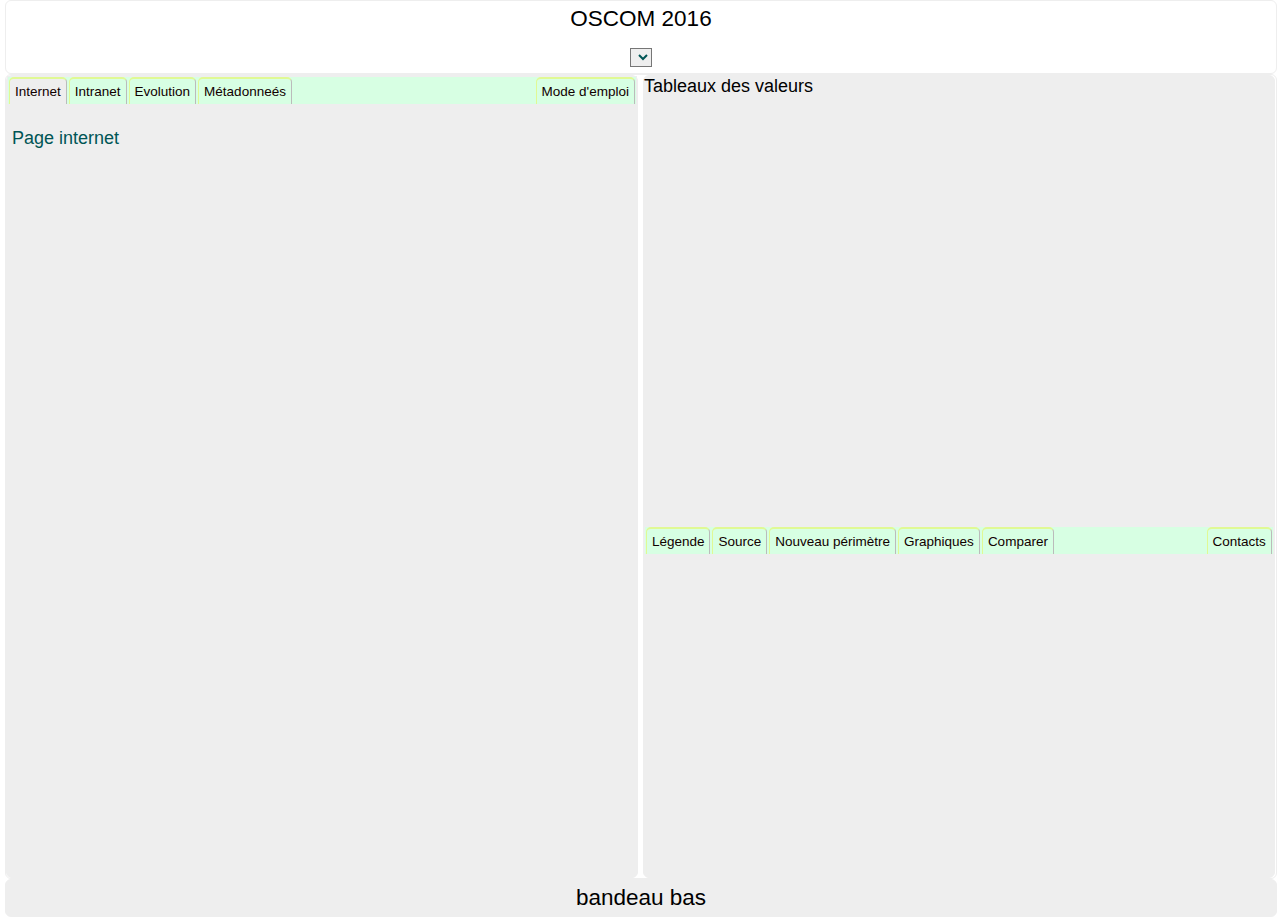
<file: index.html>
<!DOCTYPE html>
<html lang="fr">
<head>
	<head>
		<meta http-equiv="Content-Type" content="text/html; charset=UTF-8" />	
		<link rel="stylesheet" href="css/main.css" />	
		<script src="js/jquery-1.12.0.min.js" charset="utf-8"></script> 
		<script src="js/initialisation.js" charset="utf-8"></script> 	
		<script src="js/fonct_appels_php.js" charset="utf-8"></script> 	
		<script src="js/fonct_onglets.js" charset="utf-8"></script> 	
		<script src="js/fonct_menus_deroulants.js" charset="utf-8"></script> 		
		<script>
			$(document).ready(function(){
				onglet_01(anc_onglet_01) ;
				onglet_02(anc_onglet_02) ;
				var liste_annee = '';
				tab_parametre = get_tab_parametre();
				for (i in tab_parametre) {
					liste_annee += '<option value="'+ i+'">'+i +'</option>'+"\n";
					}
				$('#annee').html(liste_annee);				
			
			});
		</script>
		<title>OSCOM 2016</title>
	</head>

<body>
<div class="container">
	<header class="cadre-bandeau-haut">
		OSCOM 2016
		 <div id="id_millesime" class="cl_millesime" onchange="mes_perimetres()">								
			<select name="annee" id="annee"></select>
		</div>
	</header>
	<section class="cadre-centre">
		<section class="cadre-interne-gauche">
			<nav>
					<ul>
						<li id="Internet" onclick="javascript:onglet_01(this)"><a>Internet</a></li>
						<li id="Intranet" onclick="javascript:onglet_01(this)"><a>Intranet</a></li>
						<li id="Evolution" onclick="javascript:onglet_01(this)"><a>Evolution</a></li>
						<li id="metadonnees" onclick="javascript:onglet_01(this)"><a>Métadonneés</a></li>
						<li style="float:right" id="explication" onclick="javascript:onglet_01(this)"><a>Mode d'emploi</a></li>						
					</ul>
			</nav>
			<div>
					<div class="panneau-masque" id="panneau-Internet"><p>Page internet</p></div>
					<div class="panneau-masque" id="panneau-Intranet">page intranet</div>
					<div class="panneau-masque" id="panneau-Evolution">page évolution</div>
					<div class="panneau-masque" id="panneau-metadonnees">page Métadonnées</div>
					<div class="panneau-masque" id="panneau-explication">page Mode d'emploi</div>
			</div>
		</section>	
		<section class="cadre-interne-droit">
			<div id="tableaux">
				Tableaux des valeurs
			</div>
			<div id="menus">
				<nav>
						<ul>
							<li id="legende" onclick="javascript:onglet_02(this)"><a>Légende</a></li>
							<li id="source" onclick="javascript:onglet_02(this)"><a>Source</a></li>
							<li id="newperimetre" onclick="javascript:onglet_02(this)"><a>Nouveau périmètre</a></li>
							<li id="graphiques" onclick="javascript:onglet_02(this)"><a>Graphiques</a></li>
							<li id="comparaisons" onclick="javascript:onglet_02(this)"><a>Comparer</a></li>
							<li style="float:right" id="contacts" onclick="javascript:onglet_02(this)"><a>Contacts</a></li>						
						</ul>
				</nav>
				<div>
						<div class="panneau-masque" id="panneau-legende"><p>Page legende</p></div>
						<div class="panneau-masque" id="panneau-source">page sources</div>
						<div class="panneau-masque" id="panneau-newperimetre">page Nouveau périmètre</div>
						<div class="panneau-masque" id="panneau-graphiques">page graphiques</div>
						<div class="panneau-masque" id="panneau-comparaisons">page comparaisons</div>
						<div class="panneau-masque" id="panneau-contacts">page contacts</div>
				</div>
			</div>
		</section>
	</section>
	<footer class="cadre-bandeau-bas">
	bandeau bas
	</footer>
</body>
	<script src="js/initialisation.js" charset="utf-8"></script>  
</html>
</file>
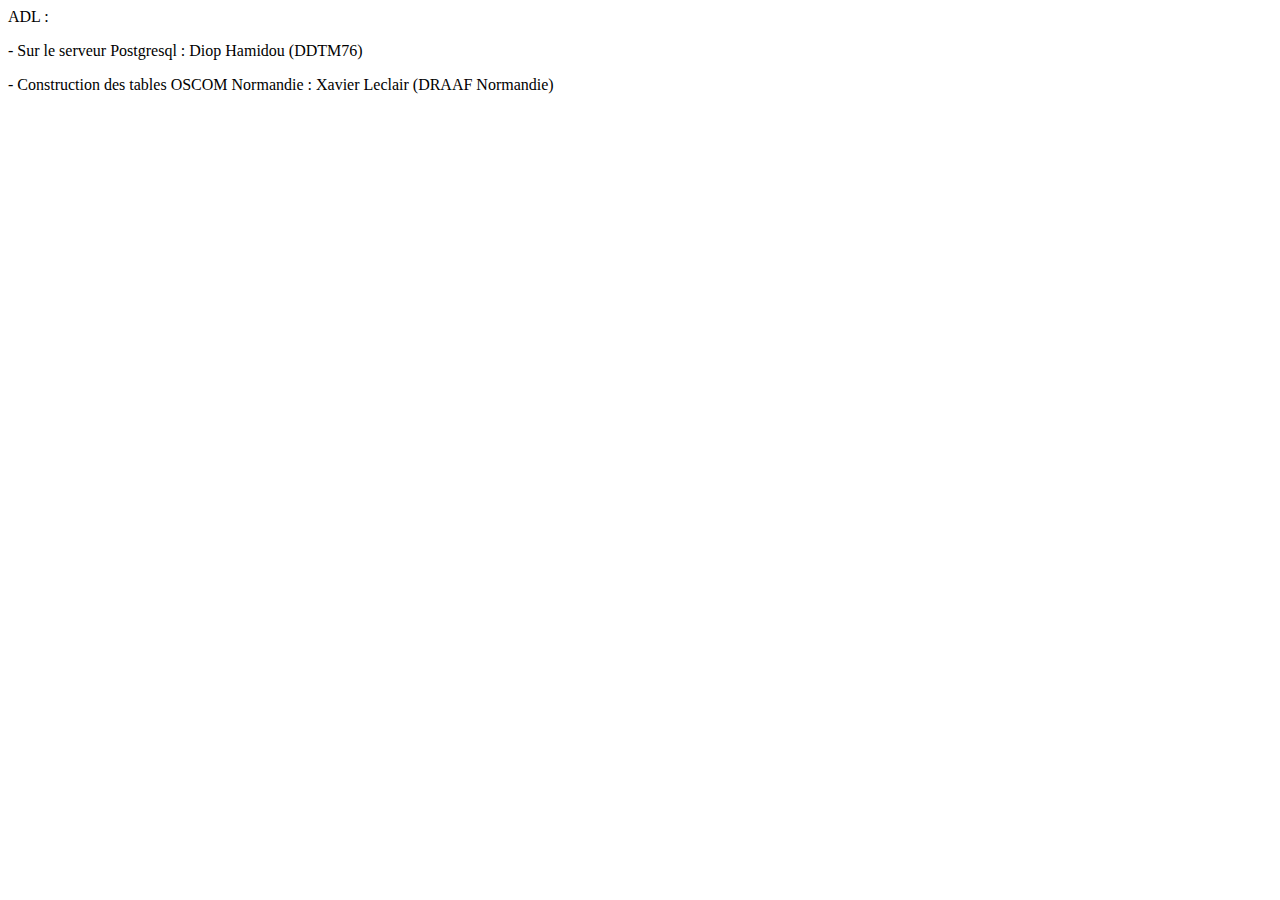
<file: contacts_administration_site.html>
<!DOCTYPE HTML PUBLIC "-//W3C//DTD HTML 4.0 Transitional//EN">
<HTML>
<HEAD>
	<META HTTP-EQUIV="CONTENT-TYPE" CONTENT="text/html; charset=windows-1252">
	<TITLE></TITLE>
	<META NAME="GENERATOR" CONTENT="LibreOffice 4.1.5.3 (Windows)">
	<META NAME="CREATED" CONTENT="20090416;186979328">
	<META NAME="CHANGED" CONTENT="20160831;90614411000000">
	<META NAME="Info 1" CONTENT="">
	<META NAME="Info 2" CONTENT="">
	<META NAME="Info 3" CONTENT="">
	<META NAME="Info 4" CONTENT="">
	<STYLE TYPE="text/css">
	<!--
		@page { margin: 2cm }
		P { margin-bottom: 0.21cm; so-language: zxx }
	-->
	</STYLE>
</HEAD>
<BODY LANG="fr-FR" DIR="LTR">
<P LANG="zxx" STYLE="margin-bottom: 0cm">ADL :</P>
<P LANG="zxx" STYLE="margin-bottom: 0cm">- Sur le serveur Postgresql
: Diop Hamidou (DDTM76)</P>
<P LANG="zxx" STYLE="margin-bottom: 0cm"><SPAN LANG="zxx">-
Construction des tables OSCOM Normandie : Xavier Leclair </SPAN><SPAN LANG="fr">(</SPAN>DRAAF
Normandie)</P>
<P LANG="zxx" STYLE="margin-bottom: 0cm"><BR>
</P>
<P LANG="zxx" STYLE="margin-bottom: 0cm"><BR>
</P>
</BODY>
</HTML>
</file>
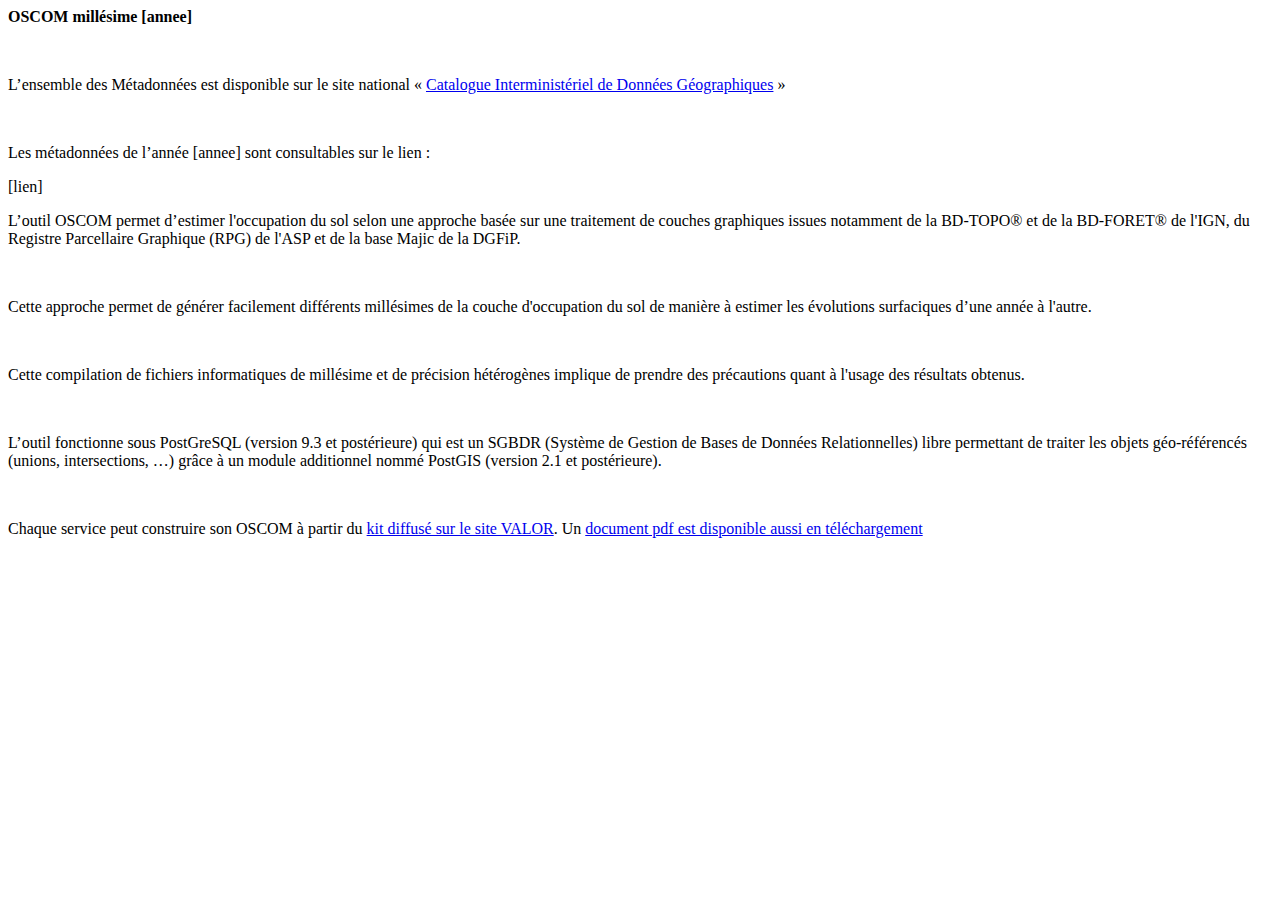
<file: meta.html>
<!DOCTYPE HTML PUBLIC "-//W3C//DTD HTML 4.0 Transitional//EN">
<HTML>
<HEAD>
	<META HTTP-EQUIV="CONTENT-TYPE" CONTENT="text/html; charset=windows-1252">
	<TITLE></TITLE>
	<META NAME="GENERATOR" CONTENT="LibreOffice 4.1.5.3 (Windows)">
	<META NAME="CREATED" CONTENT="20160415;111256697000000">
	<META NAME="CHANGED" CONTENT="20160415;121337779000000">
	<STYLE TYPE="text/css">
	<!--
		@page { margin: 2cm }
		P { margin-bottom: 0.21cm }
		A:link { so-language: zxx }
	-->
	</STYLE>
</HEAD>
<BODY LANG="fr-FR" DIR="LTR">
<P STYLE="margin-bottom: 0cm"><B>OSCOM mill&eacute;sime [annee]</B></P>
<P STYLE="margin-bottom: 0cm"><BR>
</P>
<P STYLE="margin-bottom: 0cm">L&rsquo;ensemble des M&eacute;tadonn&eacute;es
est disponible sur le site national&nbsp;&laquo;&nbsp;<A HREF="http://catalogue.geo-ide.developpement-durable.gouv.fr/" TARGET="_blank">Catalogue
Interminist&eacute;riel de Donn&eacute;es G&eacute;ographiques</A>&nbsp;&raquo;</P>
<P STYLE="margin-bottom: 0cm"><BR>
</P>
<P STYLE="margin-bottom: 0cm">Les m&eacute;tadonn&eacute;es de
l&rsquo;ann&eacute;e [annee] sont consultables sur le lien&nbsp;:</P>
<P STYLE="margin-bottom: 0cm">[lien]</P>
<P STYLE="margin-bottom: 0cm"> 
</P>
<P STYLE="margin-bottom: 0cm">L&rsquo;outil OSCOM permet d&rsquo;estimer
l'occupation du sol selon une approche bas&eacute;e sur une
traitement de couches graphiques issues notamment de la BD-TOPO&reg;
et de la BD-FORET&reg; de l'IGN, du Registre Parcellaire Graphique
(RPG) de l'ASP et de la base Majic de la DGFiP.</P>
<P STYLE="margin-bottom: 0cm"><BR>
</P>
<P STYLE="margin-bottom: 0cm">Cette approche permet de g&eacute;n&eacute;rer
facilement diff&eacute;rents mill&eacute;simes de la couche
d'occupation du sol de mani&egrave;re &agrave; estimer les &eacute;volutions
surfaciques d&rsquo;une ann&eacute;e &agrave; l'autre.</P>
<P STYLE="margin-bottom: 0cm"><BR>
</P>
<P STYLE="margin-bottom: 0cm">Cette compilation de fichiers
informatiques de mill&eacute;sime et de pr&eacute;cision h&eacute;t&eacute;rog&egrave;nes
implique de prendre des pr&eacute;cautions quant &agrave; l'usage des
r&eacute;sultats obtenus.</P>
<P STYLE="margin-bottom: 0cm"><BR>
</P>
<P STYLE="margin-bottom: 0cm">L&rsquo;outil fonctionne sous
PostGreSQL (version 9.3 et post&eacute;rieure) qui est un SGBDR
(Syst&egrave;me de Gestion de Bases de Donn&eacute;es Relationnelles)
libre permettant de traiter les objets g&eacute;o-r&eacute;f&eacute;renc&eacute;s
(unions, intersections, &hellip;) gr&acirc;ce &agrave; un module
additionnel nomm&eacute; PostGIS (version 2.1 et post&eacute;rieure).</P>
<P STYLE="margin-bottom: 0cm"><BR>
</P>
<P STYLE="margin-bottom: 0cm">Chaque service peut construire son
OSCOM &agrave; partir du <A HREF="http://valor.national.agri/R23-01-Haute-Normandie-Occupation?id_rubrique=187" TARGET="_blank">kit
diffus&eacute; sur le site VALOR</A>. Un <A HREF="http://valor.national.agri/IMG/pdf/20160325-OSCOM_20160203_cle83797f.pdf" TARGET="_blank">document
pdf est disponible aussi en t&eacute;l&eacute;chargement</A></P>
<P STYLE="margin-bottom: 0cm"><BR>
</P>
<P STYLE="margin-bottom: 0cm"><BR>
</P>
<P STYLE="margin-bottom: 0cm"><BR>
</P>
<P STYLE="margin-bottom: 0cm"><BR>
</P>
</BODY>
</HTML>
</file>
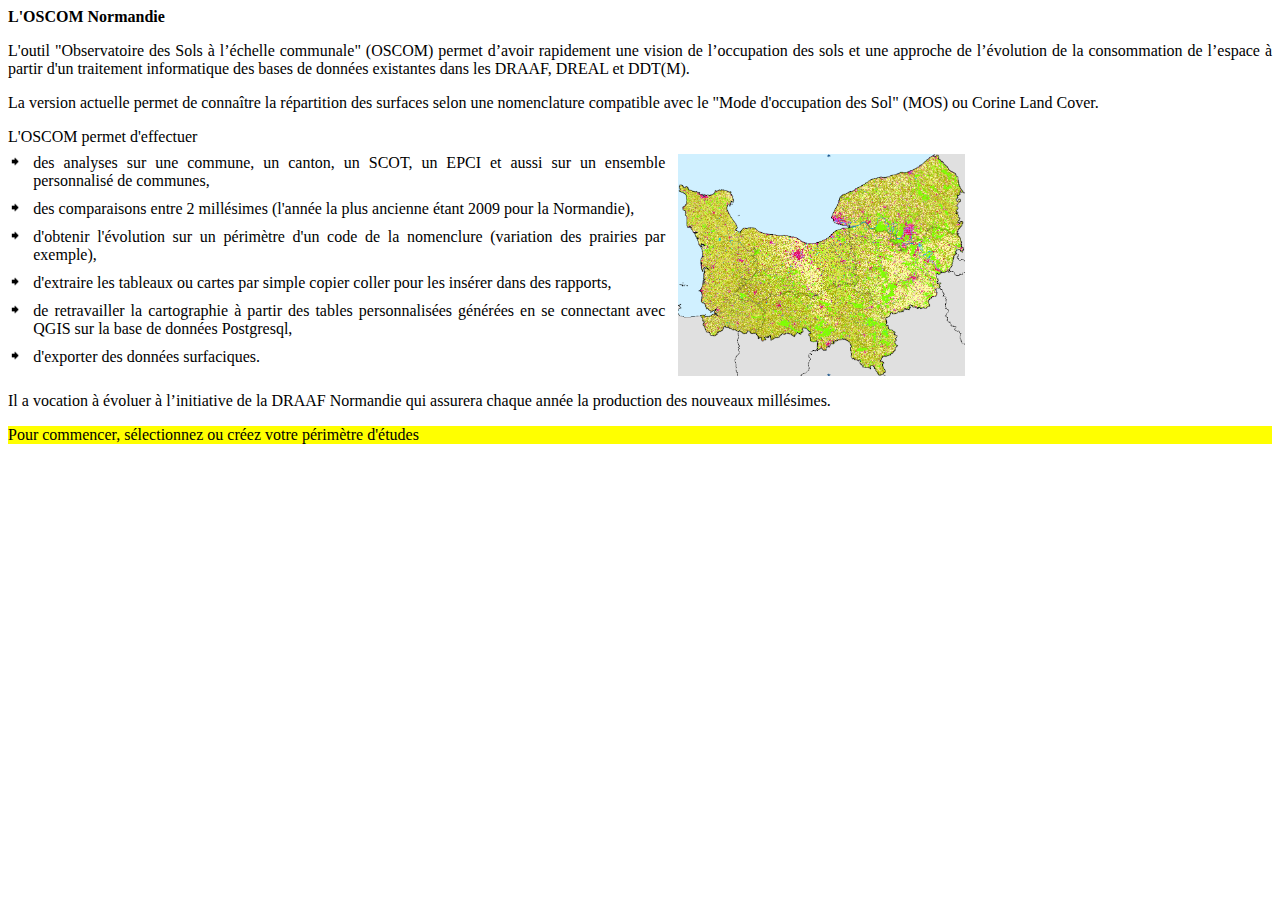
<file: presentation.html>
<!DOCTYPE HTML PUBLIC "-//W3C//DTD HTML 4.0 Transitional//EN">
<HTML>
<HEAD>
	<META HTTP-EQUIV="CONTENT-TYPE" CONTENT="text/html; charset=windows-1252">
	<TITLE></TITLE>
	<META NAME="GENERATOR" CONTENT="LibreOffice 4.1.5.3 (Windows)">
	<META NAME="CREATED" CONTENT="20090416;186979328">
	<META NAME="CHANGED" CONTENT="20160831;95434621000000">
	<META NAME="Info 1" CONTENT="">
	<META NAME="Info 2" CONTENT="">
	<META NAME="Info 3" CONTENT="">
	<META NAME="Info 4" CONTENT="">
	<STYLE TYPE="text/css">
	<!--
		@page { margin: 2cm }
		P { margin-bottom: 0.21cm; so-language: zxx }
		TD P { margin-bottom: 0.21cm; so-language: zxx }
		A:link { so-language: zxx }
	-->
	</STYLE>
</HEAD>
<BODY LANG="fr-FR" DIR="LTR">
<P LANG="zxx"><B>L'OSCOM Normandie</B></P>
<P LANG="zxx" ALIGN=JUSTIFY>L'outil &quot;Observatoire des Sols &agrave;
l&rsquo;&eacute;chelle communale&quot; (OSCOM) permet d&rsquo;avoir
rapidement une vision de l&rsquo;occupation des sols et une approche
de l&rsquo;&eacute;volution de la consommation de l&rsquo;espace &agrave;
partir d'un traitement informatique des bases de donn&eacute;es
existantes dans les DRAAF, DREAL et DDT(M).</P>
<P LANG="zxx" ALIGN=JUSTIFY>La version actuelle permet de conna&icirc;tre
la r&eacute;partition des surfaces selon une nomenclature compatible
avec le &quot;Mode d'occupation des Sol&quot; (MOS) ou Corine Land
Cover. 
</P>
<P LANG="zxx">L'OSCOM permet d'effectuer 
</P>
<TABLE WIDTH=100% CELLPADDING=4 CELLSPACING=0 STYLE="page-break-before: auto; page-break-inside: avoid">
	<COL WIDTH=5*>
	<COL WIDTH=128*>
	<COL WIDTH=3*>
	<COL WIDTH=120*>
	<TR VALIGN=TOP>
		<TD WIDTH=2% STYLE="border: none; padding: 0cm">
			<P LANG="zxx"><IMG SRC="presentation_html_f212be9e.gif" NAME="images1" ALIGN=LEFT WIDTH=15 HEIGHT=15 BORDER=0><BR>
			</P>
		</TD>
		<TD WIDTH=50% STYLE="border: none; padding: 0cm">
			<P LANG="zxx" ALIGN=JUSTIFY STYLE="border: none; padding: 0cm">des
			analyses sur une commune, un canton, un SCOT, un EPCI et aussi sur
			un ensemble personnalis&eacute; de communes,</P>
		</TD>
		<TD WIDTH=1% STYLE="border: none; padding: 0cm">
			<P LANG="zxx" ALIGN=JUSTIFY STYLE="border: none; padding: 0cm">  
			</P>
		</TD>
		<TD ROWSPAN=6 WIDTH=47% STYLE="border: none; padding: 0cm">
			<P LANG="zxx"><IMG SRC="presentation_html_81d8cef6.png" NAME="images7" ALIGN=LEFT WIDTH=287 HEIGHT=222 BORDER=0><BR>
			</P>
		</TD>
	</TR>
	<TR VALIGN=TOP>
		<TD WIDTH=2% STYLE="border: none; padding: 0cm">
			<P LANG="zxx"><IMG SRC="presentation_html_f212be9e.gif" NAME="images2" ALIGN=LEFT WIDTH=15 HEIGHT=15 BORDER=0><BR>
			</P>
		</TD>
		<TD WIDTH=50% STYLE="border: none; padding: 0cm">
			<P LANG="zxx" ALIGN=JUSTIFY STYLE="border: none; padding: 0cm">des
			comparaisons entre 2 mill&eacute;simes (l'ann&eacute;e la plus
			ancienne &eacute;tant 2009 pour la Normandie),</P>
		</TD>
		<TD WIDTH=1% STYLE="border: none; padding: 0cm">
			<P LANG="zxx" ALIGN=JUSTIFY STYLE="border: none; padding: 0cm"><BR>
			</P>
		</TD>
	</TR>
	<TR VALIGN=TOP>
		<TD WIDTH=2% STYLE="border: none; padding: 0cm">
			<P LANG="zxx"><IMG SRC="presentation_html_f212be9e.gif" NAME="images3" ALIGN=LEFT WIDTH=15 HEIGHT=15 BORDER=0><BR>
			</P>
		</TD>
		<TD WIDTH=50% STYLE="border: none; padding: 0cm">
			<P LANG="zxx" ALIGN=JUSTIFY STYLE="border: none; padding: 0cm">d'obtenir
			l'&eacute;volution sur un p&eacute;rim&egrave;tre d'un code de la
			nomenclure (variation des prairies par exemple),</P>
		</TD>
		<TD WIDTH=1% STYLE="border: none; padding: 0cm">
			<P LANG="zxx" ALIGN=JUSTIFY STYLE="border: none; padding: 0cm"><BR>
			</P>
		</TD>
	</TR>
	<TR VALIGN=TOP>
		<TD WIDTH=2% STYLE="border: none; padding: 0cm">
			<P LANG="zxx"><IMG SRC="presentation_html_f212be9e.gif" NAME="images4" ALIGN=LEFT WIDTH=15 HEIGHT=15 BORDER=0><BR>
			</P>
		</TD>
		<TD WIDTH=50% STYLE="border: none; padding: 0cm">
			<P LANG="zxx" ALIGN=JUSTIFY STYLE="border: none; padding: 0cm">d'extraire
			les tableaux ou cartes par simple copier coller pour les ins&eacute;rer
			dans des rapports,</P>
		</TD>
		<TD WIDTH=1% STYLE="border: none; padding: 0cm">
			<P LANG="zxx" ALIGN=JUSTIFY STYLE="border: none; padding: 0cm"><BR>
			</P>
		</TD>
	</TR>
	<TR VALIGN=TOP>
		<TD WIDTH=2% STYLE="border: none; padding: 0cm">
			<P LANG="zxx"><IMG SRC="presentation_html_f212be9e.gif" NAME="images5" ALIGN=LEFT WIDTH=15 HEIGHT=15 BORDER=0><BR>
			</P>
		</TD>
		<TD WIDTH=50% STYLE="border: none; padding: 0cm">
			<P LANG="zxx" ALIGN=JUSTIFY STYLE="border: none; padding: 0cm">de
			retravailler la cartographie &agrave; partir des tables
			personnalis&eacute;es g&eacute;n&eacute;r&eacute;es en se
			connectant avec QGIS sur la base de donn&eacute;es Postgresql,</P>
		</TD>
		<TD WIDTH=1% STYLE="border: none; padding: 0cm">
			<P LANG="zxx" ALIGN=JUSTIFY STYLE="border: none; padding: 0cm"><BR>
			</P>
		</TD>
	</TR>
	<TR VALIGN=TOP>
		<TD WIDTH=2% STYLE="border: none; padding: 0cm">
			<P LANG="zxx"><IMG SRC="presentation_html_f212be9e.gif" NAME="images6" ALIGN=LEFT WIDTH=15 HEIGHT=15 BORDER=0><BR>
			</P>
		</TD>
		<TD WIDTH=50% STYLE="border: none; padding: 0cm">
			<P LANG="zxx" ALIGN=JUSTIFY STYLE="border: none; padding: 0cm">d'exporter
			des donn&eacute;es surfaciques.</P>
		</TD>
		<TD WIDTH=1% STYLE="border: none; padding: 0cm">
			<P LANG="zxx" ALIGN=JUSTIFY STYLE="border: none; padding: 0cm"><BR>
			</P>
		</TD>
	</TR>
</TABLE>
<P LANG="zxx">Il a vocation &agrave; &eacute;voluer &agrave;
l&rsquo;initiative de la DRAAF Normandie qui assurera chaque ann&eacute;e
la production des nouveaux mill&eacute;simes. 
</P>
<P LANG="zxx" STYLE="background: #ffff00; font-style: normal; font-weight: normal; text-decoration: none">
<FONT SIZE=3>Pour commencer, s&eacute;lectionnez ou cr&eacute;ez
votre p&eacute;rim&egrave;tre d'&eacute;tudes</FONT></P>
<P LANG="zxx"><BR><BR>
</P>
<P LANG="zxx" STYLE="margin-bottom: 0cm"><BR>
</P>
</BODY>
</HTML>
</file>
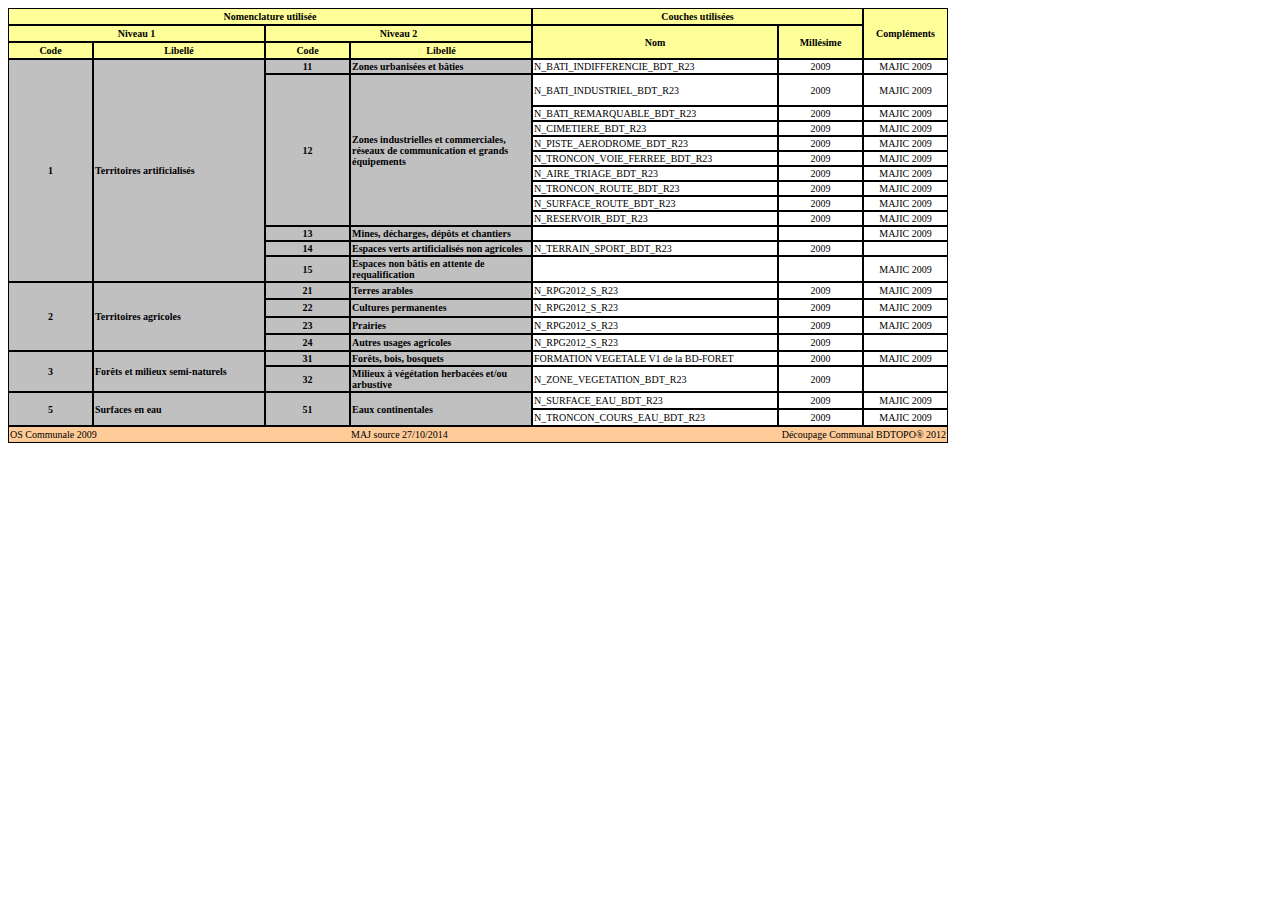
<file: sources/sources_2009.html>
<!DOCTYPE HTML PUBLIC "-//W3C//DTD HTML 3.2//EN">

<HTML>
<HEAD>
	
	<META HTTP-EQUIV="CONTENT-TYPE" CONTENT="text/html; charset=windows-1252">
	<TITLE></TITLE>
	<META NAME="GENERATOR" CONTENT="LibreOffice 4.1.5.3 (Windows)">
	<META NAME="CREATED" CONTENT="20131016;14492900">
	<META NAME="CHANGEDBY" CONTENT="Fouad Gafsi">
	<META NAME="CHANGED" CONTENT="20140210;10435800">
	
	<STYLE>
		<!-- 
		BODY,DIV,TABLE,THEAD,TBODY,TFOOT,TR,TH,TD,P { font-family:"Arial"; font-size:x-small }
		 -->
	</STYLE>
	
</HEAD>

<BODY TEXT="#000000">
<TABLE CELLSPACING="0" COLS="7" BORDER="0">
	<COLGROUP WIDTH="85"></COLGROUP>
	<COLGROUP WIDTH="172"></COLGROUP>
	<COLGROUP WIDTH="85"></COLGROUP>
	<COLGROUP WIDTH="182"></COLGROUP>
	<COLGROUP WIDTH="246"></COLGROUP>
	<COLGROUP SPAN="2" WIDTH="85"></COLGROUP>
	<TR>
		<TD STYLE="border-top: 1px solid #000000; border-bottom: 1px solid #000000; border-left: 1px solid #000000; border-right: 1px solid #000000" COLSPAN=4 HEIGHT="17" ALIGN="CENTER" VALIGN=MIDDLE BGCOLOR="#FFFF99"><B><FONT FACE="Comic Sans MS" SIZE=1>Nomenclature utilis&eacute;e</FONT></B></TD>
		<TD STYLE="border-top: 1px solid #000000; border-bottom: 1px solid #000000; border-left: 1px solid #000000; border-right: 1px solid #000000" COLSPAN=2 ALIGN="CENTER" VALIGN=MIDDLE BGCOLOR="#FFFF99"><B><FONT FACE="Comic Sans MS" SIZE=1>Couches utilis&eacute;es</FONT></B></TD>
		<TD STYLE="border-top: 1px solid #000000; border-bottom: 1px solid #000000; border-left: 1px solid #000000; border-right: 1px solid #000000" ROWSPAN=3 ALIGN="CENTER" VALIGN=MIDDLE BGCOLOR="#FFFF99"><B><FONT FACE="Comic Sans MS" SIZE=1>Compl&eacute;ments</FONT></B></TD>
	</TR>
	<TR>
		<TD STYLE="border-top: 1px solid #000000; border-bottom: 1px solid #000000; border-left: 1px solid #000000; border-right: 1px solid #000000" COLSPAN=2 HEIGHT="17" ALIGN="CENTER" VALIGN=MIDDLE BGCOLOR="#FFFF99"><B><FONT FACE="Comic Sans MS" SIZE=1>Niveau 1</FONT></B></TD>
		<TD STYLE="border-top: 1px solid #000000; border-bottom: 1px solid #000000; border-left: 1px solid #000000; border-right: 1px solid #000000" COLSPAN=2 ALIGN="CENTER" VALIGN=MIDDLE BGCOLOR="#FFFF99"><B><FONT FACE="Comic Sans MS" SIZE=1>Niveau 2</FONT></B></TD>
		<TD STYLE="border-top: 1px solid #000000; border-bottom: 1px solid #000000; border-left: 1px solid #000000; border-right: 1px solid #000000" ROWSPAN=2 ALIGN="CENTER" VALIGN=MIDDLE BGCOLOR="#FFFF99"><B><FONT FACE="Comic Sans MS" SIZE=1>Nom</FONT></B></TD>
		<TD STYLE="border-top: 1px solid #000000; border-bottom: 1px solid #000000; border-left: 1px solid #000000; border-right: 1px solid #000000" ROWSPAN=2 ALIGN="CENTER" VALIGN=MIDDLE BGCOLOR="#FFFF99"><B><FONT FACE="Comic Sans MS" SIZE=1>Mill&eacute;sime</FONT></B></TD>
		</TR>
	<TR>
		<TD STYLE="border-top: 1px solid #000000; border-bottom: 1px solid #000000; border-left: 1px solid #000000; border-right: 1px solid #000000" HEIGHT="17" ALIGN="CENTER" VALIGN=MIDDLE BGCOLOR="#FFFF99"><B><FONT FACE="Comic Sans MS" SIZE=1>Code</FONT></B></TD>
		<TD STYLE="border-top: 1px solid #000000; border-bottom: 1px solid #000000; border-left: 1px solid #000000; border-right: 1px solid #000000" ALIGN="CENTER" VALIGN=MIDDLE BGCOLOR="#FFFF99"><B><FONT FACE="Comic Sans MS" SIZE=1>Libell&eacute;</FONT></B></TD>
		<TD STYLE="border-top: 1px solid #000000; border-bottom: 1px solid #000000; border-left: 1px solid #000000; border-right: 1px solid #000000" ALIGN="CENTER" VALIGN=MIDDLE BGCOLOR="#FFFF99"><B><FONT FACE="Comic Sans MS" SIZE=1>Code</FONT></B></TD>
		<TD STYLE="border-top: 1px solid #000000; border-bottom: 1px solid #000000; border-left: 1px solid #000000; border-right: 1px solid #000000" ALIGN="CENTER" VALIGN=MIDDLE BGCOLOR="#FFFF99"><B><FONT FACE="Comic Sans MS" SIZE=1>Libell&eacute;</FONT></B></TD>
		</TR>
	<TR>
		<TD STYLE="border-top: 1px solid #000000; border-bottom: 1px solid #000000; border-left: 1px solid #000000; border-right: 1px solid #000000" ROWSPAN=13 HEIGHT="223" ALIGN="CENTER" VALIGN=MIDDLE BGCOLOR="#C0C0C0" SDVAL="1" SDNUM="1036;"><B><FONT FACE="Comic Sans MS" SIZE=1>1</FONT></B></TD>
		<TD STYLE="border-top: 1px solid #000000; border-bottom: 1px solid #000000; border-left: 1px solid #000000; border-right: 1px solid #000000" ROWSPAN=13 ALIGN="LEFT" VALIGN=MIDDLE BGCOLOR="#C0C0C0"><B><FONT FACE="Comic Sans MS" SIZE=1>Territoires artificialis&eacute;s</FONT></B></TD>
		<TD STYLE="border-top: 1px solid #000000; border-bottom: 1px solid #000000; border-left: 1px solid #000000; border-right: 1px solid #000000" ALIGN="CENTER" VALIGN=MIDDLE BGCOLOR="#C0C0C0" SDVAL="11" SDNUM="1036;"><B><FONT FACE="Comic Sans MS" SIZE=1>11</FONT></B></TD>
		<TD STYLE="border-top: 1px solid #000000; border-bottom: 1px solid #000000; border-left: 1px solid #000000; border-right: 1px solid #000000" ALIGN="LEFT" VALIGN=MIDDLE BGCOLOR="#C0C0C0"><B><FONT FACE="Comic Sans MS" SIZE=1>Zones urbanis&eacute;es et b&acirc;ties</FONT></B></TD>
		<TD STYLE="border-top: 1px solid #000000; border-bottom: 1px solid #000000; border-left: 1px solid #000000; border-right: 1px solid #000000" ALIGN="LEFT" VALIGN=MIDDLE><FONT FACE="Comic Sans MS" SIZE=1>N_BATI_INDIFFERENCIE_BDT_R23</FONT></TD>
		<TD STYLE="border-top: 1px solid #000000; border-bottom: 1px solid #000000; border-left: 1px solid #000000; border-right: 1px solid #000000" ALIGN="CENTER" VALIGN=MIDDLE SDVAL="2009" SDNUM="1036;"><FONT FACE="Comic Sans MS" SIZE=1>2009</FONT></TD>
		<TD STYLE="border-top: 1px solid #000000; border-bottom: 1px solid #000000; border-left: 1px solid #000000; border-right: 1px solid #000000" ALIGN="CENTER" VALIGN=MIDDLE><FONT FACE="Comic Sans MS" SIZE=1>MAJIC 2009</FONT></TD>
	</TR>
	<TR>
		<TD STYLE="border-top: 1px solid #000000; border-bottom: 1px solid #000000; border-left: 1px solid #000000; border-right: 1px solid #000000" ROWSPAN=9 ALIGN="CENTER" VALIGN=MIDDLE BGCOLOR="#C0C0C0" SDVAL="12" SDNUM="1036;"><B><FONT FACE="Comic Sans MS" SIZE=1>12</FONT></B></TD>
		<TD STYLE="border-top: 1px solid #000000; border-bottom: 1px solid #000000; border-left: 1px solid #000000; border-right: 1px solid #000000" ROWSPAN=9 ALIGN="LEFT" VALIGN=MIDDLE BGCOLOR="#C0C0C0"><B><FONT FACE="Comic Sans MS" SIZE=1>Zones industrielles et commerciales, r&eacute;seaux de communication et grands &eacute;quipements</FONT></B></TD>
		<TD STYLE="border-top: 1px solid #000000; border-bottom: 1px solid #000000; border-left: 1px solid #000000; border-right: 1px solid #000000" ALIGN="LEFT" VALIGN=MIDDLE><FONT FACE="Comic Sans MS" SIZE=1>N_BATI_INDUSTRIEL_BDT_R23</FONT></TD>
		<TD STYLE="border-top: 1px solid #000000; border-bottom: 1px solid #000000; border-left: 1px solid #000000; border-right: 1px solid #000000" ALIGN="CENTER" VALIGN=MIDDLE SDVAL="2009" SDNUM="1036;"><FONT FACE="Comic Sans MS" SIZE=1>2009</FONT></TD>
		<TD STYLE="border-top: 1px solid #000000; border-bottom: 1px solid #000000; border-left: 1px solid #000000; border-right: 1px solid #000000" ALIGN="CENTER" VALIGN=MIDDLE><FONT FACE="Comic Sans MS" SIZE=1>MAJIC 2009</FONT></TD>
	</TR>
	<TR>
		<TD STYLE="border-top: 1px solid #000000; border-bottom: 1px solid #000000; border-left: 1px solid #000000; border-right: 1px solid #000000" ALIGN="LEFT" VALIGN=MIDDLE><FONT FACE="Comic Sans MS" SIZE=1>N_BATI_REMARQUABLE_BDT_R23</FONT></TD>
		<TD STYLE="border-top: 1px solid #000000; border-bottom: 1px solid #000000; border-left: 1px solid #000000; border-right: 1px solid #000000" ALIGN="CENTER" VALIGN=MIDDLE SDVAL="2009" SDNUM="1036;"><FONT FACE="Comic Sans MS" SIZE=1>2009</FONT></TD>
		<TD STYLE="border-top: 1px solid #000000; border-bottom: 1px solid #000000; border-left: 1px solid #000000; border-right: 1px solid #000000" ALIGN="CENTER" VALIGN=MIDDLE><FONT FACE="Comic Sans MS" SIZE=1>MAJIC 2009</FONT></TD>
	</TR>
	<TR>
		<TD STYLE="border-top: 1px solid #000000; border-bottom: 1px solid #000000; border-left: 1px solid #000000; border-right: 1px solid #000000" ALIGN="LEFT" VALIGN=MIDDLE><FONT FACE="Comic Sans MS" SIZE=1>N_CIMETIERE_BDT_R23</FONT></TD>
		<TD STYLE="border-top: 1px solid #000000; border-bottom: 1px solid #000000; border-left: 1px solid #000000; border-right: 1px solid #000000" ALIGN="CENTER" VALIGN=MIDDLE SDVAL="2009" SDNUM="1036;"><FONT FACE="Comic Sans MS" SIZE=1>2009</FONT></TD>
		<TD STYLE="border-top: 1px solid #000000; border-bottom: 1px solid #000000; border-left: 1px solid #000000; border-right: 1px solid #000000" ALIGN="CENTER" VALIGN=MIDDLE><FONT FACE="Comic Sans MS" SIZE=1>MAJIC 2009</FONT></TD>
	</TR>
	<TR>
		<TD STYLE="border-top: 1px solid #000000; border-bottom: 1px solid #000000; border-left: 1px solid #000000; border-right: 1px solid #000000" ALIGN="LEFT" VALIGN=MIDDLE><FONT FACE="Comic Sans MS" SIZE=1>N_PISTE_AERODROME_BDT_R23</FONT></TD>
		<TD STYLE="border-top: 1px solid #000000; border-bottom: 1px solid #000000; border-left: 1px solid #000000; border-right: 1px solid #000000" ALIGN="CENTER" VALIGN=MIDDLE SDVAL="2009" SDNUM="1036;"><FONT FACE="Comic Sans MS" SIZE=1>2009</FONT></TD>
		<TD STYLE="border-top: 1px solid #000000; border-bottom: 1px solid #000000; border-left: 1px solid #000000; border-right: 1px solid #000000" ALIGN="CENTER" VALIGN=MIDDLE><FONT FACE="Comic Sans MS" SIZE=1>MAJIC 2009</FONT></TD>
	</TR>
	<TR>
		<TD STYLE="border-top: 1px solid #000000; border-bottom: 1px solid #000000; border-left: 1px solid #000000; border-right: 1px solid #000000" ALIGN="LEFT" VALIGN=MIDDLE><FONT FACE="Comic Sans MS" SIZE=1>N_TRONCON_VOIE_FERREE_BDT_R23</FONT></TD>
		<TD STYLE="border-top: 1px solid #000000; border-bottom: 1px solid #000000; border-left: 1px solid #000000; border-right: 1px solid #000000" ALIGN="CENTER" VALIGN=MIDDLE SDVAL="2009" SDNUM="1036;"><FONT FACE="Comic Sans MS" SIZE=1>2009</FONT></TD>
		<TD STYLE="border-top: 1px solid #000000; border-bottom: 1px solid #000000; border-left: 1px solid #000000; border-right: 1px solid #000000" ALIGN="CENTER" VALIGN=MIDDLE><FONT FACE="Comic Sans MS" SIZE=1>MAJIC 2009</FONT></TD>
	</TR>
	<TR>
		<TD STYLE="border-top: 1px solid #000000; border-bottom: 1px solid #000000; border-left: 1px solid #000000; border-right: 1px solid #000000" ALIGN="LEFT" VALIGN=MIDDLE><FONT FACE="Comic Sans MS" SIZE=1>N_AIRE_TRIAGE_BDT_R23</FONT></TD>
		<TD STYLE="border-top: 1px solid #000000; border-bottom: 1px solid #000000; border-left: 1px solid #000000; border-right: 1px solid #000000" ALIGN="CENTER" VALIGN=MIDDLE SDVAL="2009" SDNUM="1036;"><FONT FACE="Comic Sans MS" SIZE=1>2009</FONT></TD>
		<TD STYLE="border-top: 1px solid #000000; border-bottom: 1px solid #000000; border-left: 1px solid #000000; border-right: 1px solid #000000" ALIGN="CENTER" VALIGN=MIDDLE><FONT FACE="Comic Sans MS" SIZE=1>MAJIC 2009</FONT></TD>
	</TR>
	<TR>
		<TD STYLE="border-top: 1px solid #000000; border-bottom: 1px solid #000000; border-left: 1px solid #000000; border-right: 1px solid #000000" ALIGN="LEFT" VALIGN=MIDDLE><FONT FACE="Comic Sans MS" SIZE=1>N_TRONCON_ROUTE_BDT_R23</FONT></TD>
		<TD STYLE="border-top: 1px solid #000000; border-bottom: 1px solid #000000; border-left: 1px solid #000000; border-right: 1px solid #000000" ALIGN="CENTER" VALIGN=MIDDLE SDVAL="2009" SDNUM="1036;"><FONT FACE="Comic Sans MS" SIZE=1>2009</FONT></TD>
		<TD STYLE="border-top: 1px solid #000000; border-bottom: 1px solid #000000; border-left: 1px solid #000000; border-right: 1px solid #000000" ALIGN="CENTER" VALIGN=MIDDLE><FONT FACE="Comic Sans MS" SIZE=1>MAJIC 2009</FONT></TD>
	</TR>
	<TR>
		<TD STYLE="border-top: 1px solid #000000; border-bottom: 1px solid #000000; border-left: 1px solid #000000; border-right: 1px solid #000000" ALIGN="LEFT" VALIGN=MIDDLE><FONT FACE="Comic Sans MS" SIZE=1>N_SURFACE_ROUTE_BDT_R23</FONT></TD>
		<TD STYLE="border-top: 1px solid #000000; border-bottom: 1px solid #000000; border-left: 1px solid #000000; border-right: 1px solid #000000" ALIGN="CENTER" VALIGN=MIDDLE SDVAL="2009" SDNUM="1036;"><FONT FACE="Comic Sans MS" SIZE=1>2009</FONT></TD>
		<TD STYLE="border-top: 1px solid #000000; border-bottom: 1px solid #000000; border-left: 1px solid #000000; border-right: 1px solid #000000" ALIGN="CENTER" VALIGN=MIDDLE><FONT FACE="Comic Sans MS" SIZE=1>MAJIC 2009</FONT></TD>
	</TR>
	<TR>
		<TD STYLE="border-top: 1px solid #000000; border-bottom: 1px solid #000000; border-left: 1px solid #000000; border-right: 1px solid #000000" ALIGN="LEFT" VALIGN=MIDDLE><FONT FACE="Comic Sans MS" SIZE=1>N_RESERVOIR_BDT_R23</FONT></TD>
		<TD STYLE="border-top: 1px solid #000000; border-bottom: 1px solid #000000; border-left: 1px solid #000000; border-right: 1px solid #000000" ALIGN="CENTER" VALIGN=MIDDLE SDVAL="2009" SDNUM="1036;"><FONT FACE="Comic Sans MS" SIZE=1>2009</FONT></TD>
		<TD STYLE="border-top: 1px solid #000000; border-bottom: 1px solid #000000; border-left: 1px solid #000000; border-right: 1px solid #000000" ALIGN="CENTER" VALIGN=MIDDLE><FONT FACE="Comic Sans MS" SIZE=1>MAJIC 2009</FONT></TD>
	</TR>
	<TR>
		<TD STYLE="border-top: 1px solid #000000; border-bottom: 1px solid #000000; border-left: 1px solid #000000; border-right: 1px solid #000000" ALIGN="CENTER" VALIGN=MIDDLE BGCOLOR="#C0C0C0" SDVAL="13" SDNUM="1036;"><B><FONT FACE="Comic Sans MS" SIZE=1>13</FONT></B></TD>
		<TD STYLE="border-top: 1px solid #000000; border-bottom: 1px solid #000000; border-left: 1px solid #000000; border-right: 1px solid #000000" ALIGN="LEFT" VALIGN=MIDDLE BGCOLOR="#C0C0C0"><B><FONT FACE="Comic Sans MS" SIZE=1>Mines, d&eacute;charges, d&eacute;p&ocirc;ts et chantiers</FONT></B></TD>
		<TD STYLE="border-top: 1px solid #000000; border-bottom: 1px solid #000000; border-left: 1px solid #000000; border-right: 1px solid #000000" ALIGN="LEFT" VALIGN=MIDDLE><FONT FACE="Times New Roman"><BR></FONT></TD>
		<TD STYLE="border-top: 1px solid #000000; border-bottom: 1px solid #000000; border-left: 1px solid #000000; border-right: 1px solid #000000" ALIGN="CENTER" VALIGN=MIDDLE><FONT FACE="Times New Roman"><BR></FONT></TD>
		<TD STYLE="border-top: 1px solid #000000; border-bottom: 1px solid #000000; border-left: 1px solid #000000; border-right: 1px solid #000000" ALIGN="CENTER" VALIGN=MIDDLE><FONT FACE="Comic Sans MS" SIZE=1>MAJIC 2009</FONT></TD>
	</TR>
	<TR>
		<TD STYLE="border-top: 1px solid #000000; border-bottom: 1px solid #000000; border-left: 1px solid #000000; border-right: 1px solid #000000" ALIGN="CENTER" VALIGN=MIDDLE BGCOLOR="#C0C0C0" SDVAL="14" SDNUM="1036;"><B><FONT FACE="Comic Sans MS" SIZE=1>14</FONT></B></TD>
		<TD STYLE="border-top: 1px solid #000000; border-bottom: 1px solid #000000; border-left: 1px solid #000000; border-right: 1px solid #000000" ALIGN="LEFT" VALIGN=MIDDLE BGCOLOR="#C0C0C0"><B><FONT FACE="Comic Sans MS" SIZE=1>Espaces verts artificialis&eacute;s non agricoles</FONT></B></TD>
		<TD STYLE="border-top: 1px solid #000000; border-bottom: 1px solid #000000; border-left: 1px solid #000000; border-right: 1px solid #000000" ALIGN="LEFT" VALIGN=MIDDLE><FONT FACE="Comic Sans MS" SIZE=1>N_TERRAIN_SPORT_BDT_R23</FONT></TD>
		<TD STYLE="border-top: 1px solid #000000; border-bottom: 1px solid #000000; border-left: 1px solid #000000; border-right: 1px solid #000000" ALIGN="CENTER" VALIGN=MIDDLE SDVAL="2009" SDNUM="1036;"><FONT FACE="Comic Sans MS" SIZE=1>2009</FONT></TD>
		<TD STYLE="border-top: 1px solid #000000; border-bottom: 1px solid #000000; border-left: 1px solid #000000; border-right: 1px solid #000000" ALIGN="CENTER" VALIGN=MIDDLE><FONT FACE="Times New Roman"><BR></FONT></TD>
	</TR>
	<TR>
		<TD STYLE="border-top: 1px solid #000000; border-bottom: 1px solid #000000; border-left: 1px solid #000000; border-right: 1px solid #000000" ALIGN="CENTER" VALIGN=MIDDLE BGCOLOR="#C0C0C0" SDVAL="15" SDNUM="1036;"><B><FONT FACE="Comic Sans MS" SIZE=1>15</FONT></B></TD>
		<TD STYLE="border-top: 1px solid #000000; border-bottom: 1px solid #000000; border-left: 1px solid #000000; border-right: 1px solid #000000" ALIGN="LEFT" VALIGN=MIDDLE BGCOLOR="#C0C0C0"><B><FONT FACE="Comic Sans MS" SIZE=1>Espaces non b&acirc;tis en attente de requalification</FONT></B></TD>
		<TD STYLE="border-top: 1px solid #000000; border-bottom: 1px solid #000000; border-left: 1px solid #000000; border-right: 1px solid #000000" ALIGN="LEFT" VALIGN=MIDDLE><FONT FACE="Times New Roman"><BR></FONT></TD>
		<TD STYLE="border-top: 1px solid #000000; border-bottom: 1px solid #000000; border-left: 1px solid #000000; border-right: 1px solid #000000" ALIGN="CENTER" VALIGN=MIDDLE><FONT FACE="Times New Roman"><BR></FONT></TD>
		<TD STYLE="border-top: 1px solid #000000; border-bottom: 1px solid #000000; border-left: 1px solid #000000; border-right: 1px solid #000000" ALIGN="CENTER" VALIGN=MIDDLE><FONT FACE="Comic Sans MS" SIZE=1>MAJIC 2009</FONT></TD>
	</TR>
	<TR>
		<TD STYLE="border-top: 1px solid #000000; border-bottom: 1px solid #000000; border-left: 1px solid #000000; border-right: 1px solid #000000" ROWSPAN=4 HEIGHT="69" ALIGN="CENTER" VALIGN=MIDDLE BGCOLOR="#C0C0C0" SDVAL="2" SDNUM="1036;"><B><FONT FACE="Comic Sans MS" SIZE=1>2</FONT></B></TD>
		<TD STYLE="border-top: 1px solid #000000; border-bottom: 1px solid #000000; border-left: 1px solid #000000; border-right: 1px solid #000000" ROWSPAN=4 ALIGN="LEFT" VALIGN=MIDDLE BGCOLOR="#C0C0C0"><B><FONT FACE="Comic Sans MS" SIZE=1>Territoires agricoles</FONT></B></TD>
		<TD STYLE="border-top: 1px solid #000000; border-bottom: 1px solid #000000; border-left: 1px solid #000000; border-right: 1px solid #000000" ALIGN="CENTER" VALIGN=MIDDLE BGCOLOR="#C0C0C0" SDVAL="21" SDNUM="1036;"><B><FONT FACE="Comic Sans MS" SIZE=1>21</FONT></B></TD>
		<TD STYLE="border-top: 1px solid #000000; border-bottom: 1px solid #000000; border-left: 1px solid #000000; border-right: 1px solid #000000" ALIGN="LEFT" VALIGN=MIDDLE BGCOLOR="#C0C0C0"><B><FONT FACE="Comic Sans MS" SIZE=1>Terres arables</FONT></B></TD>
		<TD STYLE="border-top: 1px solid #000000; border-bottom: 1px solid #000000; border-left: 1px solid #000000; border-right: 1px solid #000000" ALIGN="LEFT" VALIGN=MIDDLE><FONT FACE="Comic Sans MS" SIZE=1>N_RPG2012_S_R23</FONT></TD>
		<TD STYLE="border-top: 1px solid #000000; border-bottom: 1px solid #000000; border-left: 1px solid #000000; border-right: 1px solid #000000" ALIGN="CENTER" VALIGN=MIDDLE SDVAL="2009" SDNUM="1036;"><FONT FACE="Comic Sans MS" SIZE=1>2009</FONT></TD>
		<TD STYLE="border-top: 1px solid #000000; border-bottom: 1px solid #000000; border-left: 1px solid #000000; border-right: 1px solid #000000" ALIGN="CENTER" VALIGN=MIDDLE><FONT FACE="Comic Sans MS" SIZE=1>MAJIC 2009</FONT></TD>
	</TR>
	<TR>
		<TD STYLE="border-top: 1px solid #000000; border-bottom: 1px solid #000000; border-left: 1px solid #000000; border-right: 1px solid #000000" ALIGN="CENTER" VALIGN=MIDDLE BGCOLOR="#C0C0C0" SDVAL="22" SDNUM="1036;"><B><FONT FACE="Comic Sans MS" SIZE=1>22</FONT></B></TD>
		<TD STYLE="border-top: 1px solid #000000; border-bottom: 1px solid #000000; border-left: 1px solid #000000; border-right: 1px solid #000000" ALIGN="LEFT" VALIGN=MIDDLE BGCOLOR="#C0C0C0"><B><FONT FACE="Comic Sans MS" SIZE=1>Cultures permanentes</FONT></B></TD>
		<TD STYLE="border-top: 1px solid #000000; border-bottom: 1px solid #000000; border-left: 1px solid #000000; border-right: 1px solid #000000" ALIGN="LEFT" VALIGN=MIDDLE><FONT FACE="Comic Sans MS" SIZE=1>N_RPG2012_S_R23</FONT></TD>
		<TD STYLE="border-top: 1px solid #000000; border-bottom: 1px solid #000000; border-left: 1px solid #000000; border-right: 1px solid #000000" ALIGN="CENTER" VALIGN=MIDDLE SDVAL="2009" SDNUM="1036;"><FONT FACE="Comic Sans MS" SIZE=1>2009</FONT></TD>
		<TD STYLE="border-top: 1px solid #000000; border-bottom: 1px solid #000000; border-left: 1px solid #000000; border-right: 1px solid #000000" ALIGN="CENTER" VALIGN=MIDDLE><FONT FACE="Comic Sans MS" SIZE=1>MAJIC 2009</FONT></TD>
	</TR>
	<TR>
		<TD STYLE="border-top: 1px solid #000000; border-bottom: 1px solid #000000; border-left: 1px solid #000000; border-right: 1px solid #000000" ALIGN="CENTER" VALIGN=MIDDLE BGCOLOR="#C0C0C0" SDVAL="23" SDNUM="1036;"><B><FONT FACE="Comic Sans MS" SIZE=1>23</FONT></B></TD>
		<TD STYLE="border-top: 1px solid #000000; border-bottom: 1px solid #000000; border-left: 1px solid #000000; border-right: 1px solid #000000" ALIGN="LEFT" VALIGN=MIDDLE BGCOLOR="#C0C0C0"><B><FONT FACE="Comic Sans MS" SIZE=1>Prairies</FONT></B></TD>
		<TD STYLE="border-top: 1px solid #000000; border-bottom: 1px solid #000000; border-left: 1px solid #000000; border-right: 1px solid #000000" ALIGN="LEFT" VALIGN=MIDDLE><FONT FACE="Comic Sans MS" SIZE=1>N_RPG2012_S_R23</FONT></TD>
		<TD STYLE="border-top: 1px solid #000000; border-bottom: 1px solid #000000; border-left: 1px solid #000000; border-right: 1px solid #000000" ALIGN="CENTER" VALIGN=MIDDLE SDVAL="2009" SDNUM="1036;"><FONT FACE="Comic Sans MS" SIZE=1>2009</FONT></TD>
		<TD STYLE="border-top: 1px solid #000000; border-bottom: 1px solid #000000; border-left: 1px solid #000000; border-right: 1px solid #000000" ALIGN="CENTER" VALIGN=MIDDLE><FONT FACE="Comic Sans MS" SIZE=1>MAJIC 2009</FONT></TD>
	</TR>
	<TR>
		<TD STYLE="border-top: 1px solid #000000; border-bottom: 1px solid #000000; border-left: 1px solid #000000; border-right: 1px solid #000000" ALIGN="CENTER" VALIGN=MIDDLE BGCOLOR="#C0C0C0" SDVAL="24" SDNUM="1036;"><B><FONT FACE="Comic Sans MS" SIZE=1>24</FONT></B></TD>
		<TD STYLE="border-top: 1px solid #000000; border-bottom: 1px solid #000000; border-left: 1px solid #000000; border-right: 1px solid #000000" ALIGN="LEFT" VALIGN=MIDDLE BGCOLOR="#C0C0C0"><B><FONT FACE="Comic Sans MS" SIZE=1>Autres usages agricoles</FONT></B></TD>
		<TD STYLE="border-top: 1px solid #000000; border-bottom: 1px solid #000000; border-left: 1px solid #000000; border-right: 1px solid #000000" ALIGN="LEFT" VALIGN=MIDDLE><FONT FACE="Comic Sans MS" SIZE=1>N_RPG2012_S_R23</FONT></TD>
		<TD STYLE="border-top: 1px solid #000000; border-bottom: 1px solid #000000; border-left: 1px solid #000000; border-right: 1px solid #000000" ALIGN="CENTER" VALIGN=MIDDLE SDVAL="2009" SDNUM="1036;"><FONT FACE="Comic Sans MS" SIZE=1>2009</FONT></TD>
		<TD STYLE="border-top: 1px solid #000000; border-bottom: 1px solid #000000; border-left: 1px solid #000000; border-right: 1px solid #000000" ALIGN="CENTER" VALIGN=MIDDLE><FONT FACE="Times New Roman"><BR></FONT></TD>
	</TR>
	<TR>
		<TD STYLE="border-top: 1px solid #000000; border-bottom: 1px solid #000000; border-left: 1px solid #000000; border-right: 1px solid #000000" ROWSPAN=2 HEIGHT="34" ALIGN="CENTER" VALIGN=MIDDLE BGCOLOR="#C0C0C0" SDVAL="3" SDNUM="1036;"><B><FONT FACE="Comic Sans MS" SIZE=1>3</FONT></B></TD>
		<TD STYLE="border-top: 1px solid #000000; border-bottom: 1px solid #000000; border-left: 1px solid #000000; border-right: 1px solid #000000" ROWSPAN=2 ALIGN="LEFT" VALIGN=MIDDLE BGCOLOR="#C0C0C0"><B><FONT FACE="Comic Sans MS" SIZE=1>For&ecirc;ts et milieux semi-naturels</FONT></B></TD>
		<TD STYLE="border-top: 1px solid #000000; border-bottom: 1px solid #000000; border-left: 1px solid #000000; border-right: 1px solid #000000" ALIGN="CENTER" VALIGN=MIDDLE BGCOLOR="#C0C0C0" SDVAL="31" SDNUM="1036;"><B><FONT FACE="Comic Sans MS" SIZE=1>31</FONT></B></TD>
		<TD STYLE="border-top: 1px solid #000000; border-bottom: 1px solid #000000; border-left: 1px solid #000000; border-right: 1px solid #000000" ALIGN="LEFT" VALIGN=MIDDLE BGCOLOR="#C0C0C0"><B><FONT FACE="Comic Sans MS" SIZE=1>For&ecirc;ts, bois, bosquets</FONT></B></TD>
		<TD STYLE="border-top: 1px solid #000000; border-bottom: 1px solid #000000; border-left: 1px solid #000000; border-right: 1px solid #000000" ALIGN="LEFT" VALIGN=MIDDLE><FONT FACE="Comic Sans MS" SIZE=1>FORMATION VEGETALE V1 de la BD-FORET</FONT></TD>
		<TD STYLE="border-top: 1px solid #000000; border-bottom: 1px solid #000000; border-left: 1px solid #000000; border-right: 1px solid #000000" ALIGN="CENTER" VALIGN=MIDDLE SDVAL="2000" SDNUM="1036;"><FONT FACE="Comic Sans MS" SIZE=1>2000</FONT></TD>
		<TD STYLE="border-top: 1px solid #000000; border-bottom: 1px solid #000000; border-left: 1px solid #000000; border-right: 1px solid #000000" ALIGN="CENTER" VALIGN=MIDDLE><FONT FACE="Comic Sans MS" SIZE=1>MAJIC 2009</FONT></TD>
	</TR>
	<TR>
		<TD STYLE="border-top: 1px solid #000000; border-bottom: 1px solid #000000; border-left: 1px solid #000000; border-right: 1px solid #000000" ALIGN="CENTER" VALIGN=MIDDLE BGCOLOR="#C0C0C0" SDVAL="32" SDNUM="1036;"><B><FONT FACE="Comic Sans MS" SIZE=1>32</FONT></B></TD>
		<TD STYLE="border-top: 1px solid #000000; border-bottom: 1px solid #000000; border-left: 1px solid #000000; border-right: 1px solid #000000" ALIGN="LEFT" VALIGN=MIDDLE BGCOLOR="#C0C0C0"><B><FONT FACE="Comic Sans MS" SIZE=1>Milieux &agrave; v&eacute;g&eacute;tation herbac&eacute;es et/ou arbustive</FONT></B></TD>
		<TD STYLE="border-top: 1px solid #000000; border-bottom: 1px solid #000000; border-left: 1px solid #000000; border-right: 1px solid #000000" ALIGN="LEFT" VALIGN=MIDDLE><FONT FACE="Comic Sans MS" SIZE=1>N_ZONE_VEGETATION_BDT_R23</FONT></TD>
		<TD STYLE="border-top: 1px solid #000000; border-bottom: 1px solid #000000; border-left: 1px solid #000000; border-right: 1px solid #000000" ALIGN="CENTER" VALIGN=MIDDLE SDVAL="2009" SDNUM="1036;"><FONT FACE="Comic Sans MS" SIZE=1>2009</FONT></TD>
		<TD STYLE="border-top: 1px solid #000000; border-bottom: 1px solid #000000; border-left: 1px solid #000000; border-right: 1px solid #000000" ALIGN="CENTER" VALIGN=MIDDLE><FONT FACE="Times New Roman"><BR></FONT></TD>
	</TR>
	<TR>
		<TD STYLE="border-top: 1px solid #000000; border-bottom: 1px solid #000000; border-left: 1px solid #000000; border-right: 1px solid #000000" ROWSPAN=2 HEIGHT="34" ALIGN="CENTER" VALIGN=MIDDLE BGCOLOR="#C0C0C0" SDVAL="5" SDNUM="1036;"><B><FONT FACE="Comic Sans MS" SIZE=1>5</FONT></B></TD>
		<TD STYLE="border-top: 1px solid #000000; border-bottom: 1px solid #000000; border-left: 1px solid #000000; border-right: 1px solid #000000" ROWSPAN=2 ALIGN="LEFT" VALIGN=MIDDLE BGCOLOR="#C0C0C0"><B><FONT FACE="Comic Sans MS" SIZE=1>Surfaces en eau</FONT></B></TD>
		<TD STYLE="border-top: 1px solid #000000; border-bottom: 1px solid #000000; border-left: 1px solid #000000; border-right: 1px solid #000000" ROWSPAN=2 ALIGN="CENTER" VALIGN=MIDDLE BGCOLOR="#C0C0C0" SDVAL="51" SDNUM="1036;"><B><FONT FACE="Comic Sans MS" SIZE=1>51</FONT></B></TD>
		<TD STYLE="border-top: 1px solid #000000; border-bottom: 1px solid #000000; border-left: 1px solid #000000; border-right: 1px solid #000000" ROWSPAN=2 ALIGN="LEFT" VALIGN=MIDDLE BGCOLOR="#C0C0C0"><B><FONT FACE="Comic Sans MS" SIZE=1>Eaux continentales</FONT></B></TD>
		<TD STYLE="border-top: 1px solid #000000; border-bottom: 1px solid #000000; border-left: 1px solid #000000; border-right: 1px solid #000000" ALIGN="LEFT" VALIGN=MIDDLE><FONT FACE="Comic Sans MS" SIZE=1>N_SURFACE_EAU_BDT_R23</FONT></TD>
		<TD STYLE="border-top: 1px solid #000000; border-bottom: 1px solid #000000; border-left: 1px solid #000000; border-right: 1px solid #000000" ALIGN="CENTER" VALIGN=MIDDLE SDVAL="2009" SDNUM="1036;"><FONT FACE="Comic Sans MS" SIZE=1>2009</FONT></TD>
		<TD STYLE="border-top: 1px solid #000000; border-bottom: 1px solid #000000; border-left: 1px solid #000000; border-right: 1px solid #000000" ALIGN="CENTER" VALIGN=MIDDLE><FONT FACE="Comic Sans MS" SIZE=1>MAJIC 2009</FONT></TD>
	</TR>
	<TR>
		<TD STYLE="border-top: 1px solid #000000; border-bottom: 1px solid #000000; border-left: 1px solid #000000; border-right: 1px solid #000000" ALIGN="LEFT" VALIGN=MIDDLE><FONT FACE="Comic Sans MS" SIZE=1>N_TRONCON_COURS_EAU_BDT_R23</FONT></TD>
		<TD STYLE="border-top: 1px solid #000000; border-bottom: 1px solid #000000; border-left: 1px solid #000000; border-right: 1px solid #000000" ALIGN="CENTER" VALIGN=MIDDLE SDVAL="2009" SDNUM="1036;"><FONT FACE="Comic Sans MS" SIZE=1>2009</FONT></TD>
		<TD STYLE="border-top: 1px solid #000000; border-bottom: 1px solid #000000; border-left: 1px solid #000000; border-right: 1px solid #000000" ALIGN="CENTER" VALIGN=MIDDLE><FONT FACE="Comic Sans MS" SIZE=1>MAJIC 2009</FONT></TD>
	</TR>
	<TR>
		<TD STYLE="border-top: 1px solid #000000; border-bottom: 1px solid #000000; border-left: 1px solid #000000" COLSPAN=2 HEIGHT="17" ALIGN="LEFT" VALIGN=MIDDLE BGCOLOR="#FFCC99"><FONT FACE="Comic Sans MS" SIZE=1>OS Communale 2009</FONT></TD>
		<TD STYLE="border-top: 1px solid #000000; border-bottom: 1px solid #000000" ALIGN="LEFT" VALIGN=MIDDLE BGCOLOR="#FFCC99"><FONT FACE="Times New Roman"><BR></FONT></TD>
		<TD STYLE="border-top: 1px solid #000000; border-bottom: 1px solid #000000" ALIGN="LEFT" VALIGN=MIDDLE BGCOLOR="#FFCC99"><FONT FACE="Comic Sans MS" SIZE=1>MAJ source 27/10/2014</FONT></TD>
		<TD STYLE="border-top: 1px solid #000000; border-bottom: 1px solid #000000; border-right: 1px solid #000000" COLSPAN=3 ALIGN="RIGHT" VALIGN=MIDDLE BGCOLOR="#FFCC99"><FONT FACE="Comic Sans MS" SIZE=1 COLOR="#000000">D&eacute;coupage Communal BDTOPO&reg; 2012</FONT></TD>
		</TR>
</TABLE>
<!-- ************************************************************************** -->
</BODY>

</HTML>
</file>
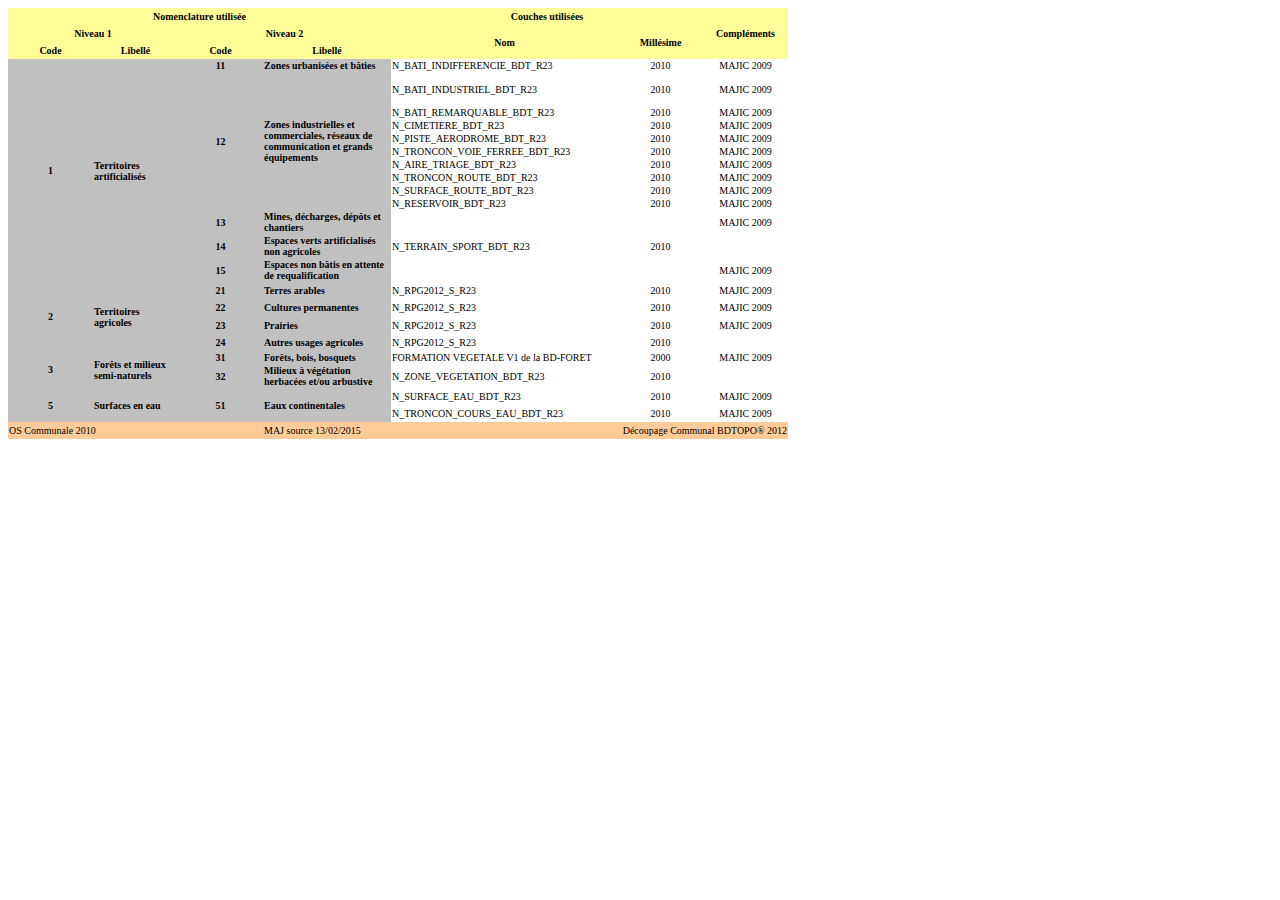
<file: sources/sources_2010.html>
<!DOCTYPE HTML PUBLIC "-//W3C//DTD HTML 3.2//EN">

<HTML>
<HEAD>
	
	<META HTTP-EQUIV="CONTENT-TYPE" CONTENT="text/html; charset=windows-1252">
	<TITLE></TITLE>
	<META NAME="GENERATOR" CONTENT="LibreOffice 4.1.5.3 (Windows)">
	<META NAME="CREATED" CONTENT="20131016;14492900">
	<META NAME="CHANGEDBY" CONTENT="Fouad Gafsi">
	<META NAME="CHANGED" CONTENT="20140210;10435800">
	
	<STYLE>
		<!-- 
		BODY,DIV,TABLE,THEAD,TBODY,TFOOT,TR,TH,TD,P { font-family:"Arial"; font-size:x-small }
		 -->
	</STYLE>
	
</HEAD>

<BODY TEXT="#000000">
<TABLE CELLSPACING="0" COLS="7" BORDER="0">
	<COLGROUP SPAN="3" WIDTH="85"></COLGROUP>
	<COLGROUP WIDTH="128"></COLGROUP>
	<COLGROUP WIDTH="227"></COLGROUP>
	<COLGROUP SPAN="2" WIDTH="85"></COLGROUP>
	<TR>
		<TD COLSPAN=4 HEIGHT="17" ALIGN="CENTER" VALIGN=MIDDLE BGCOLOR="#FFFF99"><B><FONT FACE="Comic Sans MS" SIZE=1>Nomenclature utilis&eacute;e</FONT></B></TD>
		<TD COLSPAN=2 ALIGN="CENTER" VALIGN=MIDDLE BGCOLOR="#FFFF99"><B><FONT FACE="Comic Sans MS" SIZE=1>Couches utilis&eacute;es</FONT></B></TD>
		<TD ROWSPAN=3 ALIGN="CENTER" VALIGN=MIDDLE BGCOLOR="#FFFF99"><B><FONT FACE="Comic Sans MS" SIZE=1>Compl&eacute;ments</FONT></B></TD>
	</TR>
	<TR>
		<TD COLSPAN=2 HEIGHT="17" ALIGN="CENTER" VALIGN=MIDDLE BGCOLOR="#FFFF99"><B><FONT FACE="Comic Sans MS" SIZE=1>Niveau 1</FONT></B></TD>
		<TD COLSPAN=2 ALIGN="CENTER" VALIGN=MIDDLE BGCOLOR="#FFFF99"><B><FONT FACE="Comic Sans MS" SIZE=1>Niveau 2</FONT></B></TD>
		<TD ROWSPAN=2 ALIGN="CENTER" VALIGN=MIDDLE BGCOLOR="#FFFF99"><B><FONT FACE="Comic Sans MS" SIZE=1>Nom</FONT></B></TD>
		<TD ROWSPAN=2 ALIGN="CENTER" VALIGN=MIDDLE BGCOLOR="#FFFF99"><B><FONT FACE="Comic Sans MS" SIZE=1>Mill&eacute;sime</FONT></B></TD>
		</TR>
	<TR>
		<TD HEIGHT="17" ALIGN="CENTER" VALIGN=MIDDLE BGCOLOR="#FFFF99"><B><FONT FACE="Comic Sans MS" SIZE=1>Code</FONT></B></TD>
		<TD ALIGN="CENTER" VALIGN=MIDDLE BGCOLOR="#FFFF99"><B><FONT FACE="Comic Sans MS" SIZE=1>Libell&eacute;</FONT></B></TD>
		<TD ALIGN="CENTER" VALIGN=MIDDLE BGCOLOR="#FFFF99"><B><FONT FACE="Comic Sans MS" SIZE=1>Code</FONT></B></TD>
		<TD ALIGN="CENTER" VALIGN=MIDDLE BGCOLOR="#FFFF99"><B><FONT FACE="Comic Sans MS" SIZE=1>Libell&eacute;</FONT></B></TD>
		</TR>
	<TR>
		<TD ROWSPAN=13 HEIGHT="223" ALIGN="CENTER" VALIGN=MIDDLE BGCOLOR="#C0C0C0" SDVAL="1" SDNUM="1036;"><B><FONT FACE="Comic Sans MS" SIZE=1>1</FONT></B></TD>
		<TD ROWSPAN=13 ALIGN="LEFT" VALIGN=MIDDLE BGCOLOR="#C0C0C0"><B><FONT FACE="Comic Sans MS" SIZE=1>Territoires artificialis&eacute;s</FONT></B></TD>
		<TD ALIGN="CENTER" VALIGN=MIDDLE BGCOLOR="#C0C0C0" SDVAL="11" SDNUM="1036;"><B><FONT FACE="Comic Sans MS" SIZE=1>11</FONT></B></TD>
		<TD ALIGN="LEFT" VALIGN=MIDDLE BGCOLOR="#C0C0C0"><B><FONT FACE="Comic Sans MS" SIZE=1>Zones urbanis&eacute;es et b&acirc;ties</FONT></B></TD>
		<TD ALIGN="LEFT" VALIGN=MIDDLE><FONT FACE="Comic Sans MS" SIZE=1>N_BATI_INDIFFERENCIE_BDT_R23</FONT></TD>
		<TD ALIGN="CENTER" VALIGN=MIDDLE SDVAL="2010" SDNUM="1036;"><FONT FACE="Comic Sans MS" SIZE=1>2010</FONT></TD>
		<TD ALIGN="CENTER" VALIGN=MIDDLE><FONT FACE="Comic Sans MS" SIZE=1>MAJIC 2009</FONT></TD>
	</TR>
	<TR>
		<TD ROWSPAN=9 ALIGN="CENTER" VALIGN=MIDDLE BGCOLOR="#C0C0C0" SDVAL="12" SDNUM="1036;"><B><FONT FACE="Comic Sans MS" SIZE=1>12</FONT></B></TD>
		<TD ROWSPAN=9 ALIGN="LEFT" VALIGN=MIDDLE BGCOLOR="#C0C0C0"><B><FONT FACE="Comic Sans MS" SIZE=1>Zones industrielles et commerciales, r&eacute;seaux de communication et grands &eacute;quipements</FONT></B></TD>
		<TD ALIGN="LEFT" VALIGN=MIDDLE><FONT FACE="Comic Sans MS" SIZE=1>N_BATI_INDUSTRIEL_BDT_R23</FONT></TD>
		<TD ALIGN="CENTER" VALIGN=MIDDLE SDVAL="2010" SDNUM="1036;"><FONT FACE="Comic Sans MS" SIZE=1>2010</FONT></TD>
		<TD ALIGN="CENTER" VALIGN=MIDDLE><FONT FACE="Comic Sans MS" SIZE=1>MAJIC 2009</FONT></TD>
	</TR>
	<TR>
		<TD ALIGN="LEFT" VALIGN=MIDDLE><FONT FACE="Comic Sans MS" SIZE=1>N_BATI_REMARQUABLE_BDT_R23</FONT></TD>
		<TD ALIGN="CENTER" VALIGN=MIDDLE SDVAL="2010" SDNUM="1036;"><FONT FACE="Comic Sans MS" SIZE=1>2010</FONT></TD>
		<TD ALIGN="CENTER" VALIGN=MIDDLE><FONT FACE="Comic Sans MS" SIZE=1>MAJIC 2009</FONT></TD>
	</TR>
	<TR>
		<TD ALIGN="LEFT" VALIGN=MIDDLE><FONT FACE="Comic Sans MS" SIZE=1>N_CIMETIERE_BDT_R23</FONT></TD>
		<TD ALIGN="CENTER" VALIGN=MIDDLE SDVAL="2010" SDNUM="1036;"><FONT FACE="Comic Sans MS" SIZE=1>2010</FONT></TD>
		<TD ALIGN="CENTER" VALIGN=MIDDLE><FONT FACE="Comic Sans MS" SIZE=1>MAJIC 2009</FONT></TD>
	</TR>
	<TR>
		<TD ALIGN="LEFT" VALIGN=MIDDLE><FONT FACE="Comic Sans MS" SIZE=1>N_PISTE_AERODROME_BDT_R23</FONT></TD>
		<TD ALIGN="CENTER" VALIGN=MIDDLE SDVAL="2010" SDNUM="1036;"><FONT FACE="Comic Sans MS" SIZE=1>2010</FONT></TD>
		<TD ALIGN="CENTER" VALIGN=MIDDLE><FONT FACE="Comic Sans MS" SIZE=1>MAJIC 2009</FONT></TD>
	</TR>
	<TR>
		<TD ALIGN="LEFT" VALIGN=MIDDLE><FONT FACE="Comic Sans MS" SIZE=1>N_TRONCON_VOIE_FERREE_BDT_R23</FONT></TD>
		<TD ALIGN="CENTER" VALIGN=MIDDLE SDVAL="2010" SDNUM="1036;"><FONT FACE="Comic Sans MS" SIZE=1>2010</FONT></TD>
		<TD ALIGN="CENTER" VALIGN=MIDDLE><FONT FACE="Comic Sans MS" SIZE=1>MAJIC 2009</FONT></TD>
	</TR>
	<TR>
		<TD ALIGN="LEFT" VALIGN=MIDDLE><FONT FACE="Comic Sans MS" SIZE=1>N_AIRE_TRIAGE_BDT_R23</FONT></TD>
		<TD ALIGN="CENTER" VALIGN=MIDDLE SDVAL="2010" SDNUM="1036;"><FONT FACE="Comic Sans MS" SIZE=1>2010</FONT></TD>
		<TD ALIGN="CENTER" VALIGN=MIDDLE><FONT FACE="Comic Sans MS" SIZE=1>MAJIC 2009</FONT></TD>
	</TR>
	<TR>
		<TD ALIGN="LEFT" VALIGN=MIDDLE><FONT FACE="Comic Sans MS" SIZE=1>N_TRONCON_ROUTE_BDT_R23</FONT></TD>
		<TD ALIGN="CENTER" VALIGN=MIDDLE SDVAL="2010" SDNUM="1036;"><FONT FACE="Comic Sans MS" SIZE=1>2010</FONT></TD>
		<TD ALIGN="CENTER" VALIGN=MIDDLE><FONT FACE="Comic Sans MS" SIZE=1>MAJIC 2009</FONT></TD>
	</TR>
	<TR>
		<TD ALIGN="LEFT" VALIGN=MIDDLE><FONT FACE="Comic Sans MS" SIZE=1>N_SURFACE_ROUTE_BDT_R23</FONT></TD>
		<TD ALIGN="CENTER" VALIGN=MIDDLE SDVAL="2010" SDNUM="1036;"><FONT FACE="Comic Sans MS" SIZE=1>2010</FONT></TD>
		<TD ALIGN="CENTER" VALIGN=MIDDLE><FONT FACE="Comic Sans MS" SIZE=1>MAJIC 2009</FONT></TD>
	</TR>
	<TR>
		<TD ALIGN="LEFT" VALIGN=MIDDLE><FONT FACE="Comic Sans MS" SIZE=1>N_RESERVOIR_BDT_R23</FONT></TD>
		<TD ALIGN="CENTER" VALIGN=MIDDLE SDVAL="2010" SDNUM="1036;"><FONT FACE="Comic Sans MS" SIZE=1>2010</FONT></TD>
		<TD ALIGN="CENTER" VALIGN=MIDDLE><FONT FACE="Comic Sans MS" SIZE=1>MAJIC 2009</FONT></TD>
	</TR>
	<TR>
		<TD ALIGN="CENTER" VALIGN=MIDDLE BGCOLOR="#C0C0C0" SDVAL="13" SDNUM="1036;"><B><FONT FACE="Comic Sans MS" SIZE=1>13</FONT></B></TD>
		<TD ALIGN="LEFT" VALIGN=MIDDLE BGCOLOR="#C0C0C0"><B><FONT FACE="Comic Sans MS" SIZE=1>Mines, d&eacute;charges, d&eacute;p&ocirc;ts et chantiers</FONT></B></TD>
		<TD ALIGN="LEFT" VALIGN=MIDDLE><FONT FACE="Times New Roman"><BR></FONT></TD>
		<TD ALIGN="CENTER" VALIGN=MIDDLE><FONT FACE="Times New Roman"><BR></FONT></TD>
		<TD ALIGN="CENTER" VALIGN=MIDDLE><FONT FACE="Comic Sans MS" SIZE=1>MAJIC 2009</FONT></TD>
	</TR>
	<TR>
		<TD ALIGN="CENTER" VALIGN=MIDDLE BGCOLOR="#C0C0C0" SDVAL="14" SDNUM="1036;"><B><FONT FACE="Comic Sans MS" SIZE=1>14</FONT></B></TD>
		<TD ALIGN="LEFT" VALIGN=MIDDLE BGCOLOR="#C0C0C0"><B><FONT FACE="Comic Sans MS" SIZE=1>Espaces verts artificialis&eacute;s non agricoles</FONT></B></TD>
		<TD ALIGN="LEFT" VALIGN=MIDDLE><FONT FACE="Comic Sans MS" SIZE=1>N_TERRAIN_SPORT_BDT_R23</FONT></TD>
		<TD ALIGN="CENTER" VALIGN=MIDDLE SDVAL="2010" SDNUM="1036;"><FONT FACE="Comic Sans MS" SIZE=1>2010</FONT></TD>
		<TD ALIGN="CENTER" VALIGN=MIDDLE><FONT FACE="Times New Roman"><BR></FONT></TD>
	</TR>
	<TR>
		<TD ALIGN="CENTER" VALIGN=MIDDLE BGCOLOR="#C0C0C0" SDVAL="15" SDNUM="1036;"><B><FONT FACE="Comic Sans MS" SIZE=1>15</FONT></B></TD>
		<TD ALIGN="LEFT" VALIGN=MIDDLE BGCOLOR="#C0C0C0"><B><FONT FACE="Comic Sans MS" SIZE=1>Espaces non b&acirc;tis en attente de requalification</FONT></B></TD>
		<TD ALIGN="LEFT" VALIGN=MIDDLE><FONT FACE="Times New Roman"><BR></FONT></TD>
		<TD ALIGN="CENTER" VALIGN=MIDDLE><FONT FACE="Times New Roman"><BR></FONT></TD>
		<TD ALIGN="CENTER" VALIGN=MIDDLE><FONT FACE="Comic Sans MS" SIZE=1>MAJIC 2009</FONT></TD>
	</TR>
	<TR>
		<TD ROWSPAN=4 HEIGHT="69" ALIGN="CENTER" VALIGN=MIDDLE BGCOLOR="#C0C0C0" SDVAL="2" SDNUM="1036;"><B><FONT FACE="Comic Sans MS" SIZE=1>2</FONT></B></TD>
		<TD ROWSPAN=4 ALIGN="LEFT" VALIGN=MIDDLE BGCOLOR="#C0C0C0"><B><FONT FACE="Comic Sans MS" SIZE=1>Territoires agricoles</FONT></B></TD>
		<TD ALIGN="CENTER" VALIGN=MIDDLE BGCOLOR="#C0C0C0" SDVAL="21" SDNUM="1036;"><B><FONT FACE="Comic Sans MS" SIZE=1>21</FONT></B></TD>
		<TD ALIGN="LEFT" VALIGN=MIDDLE BGCOLOR="#C0C0C0"><B><FONT FACE="Comic Sans MS" SIZE=1>Terres arables</FONT></B></TD>
		<TD ALIGN="LEFT" VALIGN=MIDDLE><FONT FACE="Comic Sans MS" SIZE=1>N_RPG2012_S_R23</FONT></TD>
		<TD ALIGN="CENTER" VALIGN=MIDDLE SDVAL="2010" SDNUM="1036;"><FONT FACE="Comic Sans MS" SIZE=1>2010</FONT></TD>
		<TD ALIGN="CENTER" VALIGN=MIDDLE><FONT FACE="Comic Sans MS" SIZE=1>MAJIC 2009</FONT></TD>
	</TR>
	<TR>
		<TD ALIGN="CENTER" VALIGN=MIDDLE BGCOLOR="#C0C0C0" SDVAL="22" SDNUM="1036;"><B><FONT FACE="Comic Sans MS" SIZE=1>22</FONT></B></TD>
		<TD ALIGN="LEFT" VALIGN=MIDDLE BGCOLOR="#C0C0C0"><B><FONT FACE="Comic Sans MS" SIZE=1>Cultures permanentes</FONT></B></TD>
		<TD ALIGN="LEFT" VALIGN=MIDDLE><FONT FACE="Comic Sans MS" SIZE=1>N_RPG2012_S_R23</FONT></TD>
		<TD ALIGN="CENTER" VALIGN=MIDDLE SDVAL="2010" SDNUM="1036;"><FONT FACE="Comic Sans MS" SIZE=1>2010</FONT></TD>
		<TD ALIGN="CENTER" VALIGN=MIDDLE><FONT FACE="Comic Sans MS" SIZE=1>MAJIC 2009</FONT></TD>
	</TR>
	<TR>
		<TD ALIGN="CENTER" VALIGN=MIDDLE BGCOLOR="#C0C0C0" SDVAL="23" SDNUM="1036;"><B><FONT FACE="Comic Sans MS" SIZE=1>23</FONT></B></TD>
		<TD ALIGN="LEFT" VALIGN=MIDDLE BGCOLOR="#C0C0C0"><B><FONT FACE="Comic Sans MS" SIZE=1>Prairies</FONT></B></TD>
		<TD ALIGN="LEFT" VALIGN=MIDDLE><FONT FACE="Comic Sans MS" SIZE=1>N_RPG2012_S_R23</FONT></TD>
		<TD ALIGN="CENTER" VALIGN=MIDDLE SDVAL="2010" SDNUM="1036;"><FONT FACE="Comic Sans MS" SIZE=1>2010</FONT></TD>
		<TD ALIGN="CENTER" VALIGN=MIDDLE><FONT FACE="Comic Sans MS" SIZE=1>MAJIC 2009</FONT></TD>
	</TR>
	<TR>
		<TD ALIGN="CENTER" VALIGN=MIDDLE BGCOLOR="#C0C0C0" SDVAL="24" SDNUM="1036;"><B><FONT FACE="Comic Sans MS" SIZE=1>24</FONT></B></TD>
		<TD ALIGN="LEFT" VALIGN=MIDDLE BGCOLOR="#C0C0C0"><B><FONT FACE="Comic Sans MS" SIZE=1>Autres usages agricoles</FONT></B></TD>
		<TD ALIGN="LEFT" VALIGN=MIDDLE><FONT FACE="Comic Sans MS" SIZE=1>N_RPG2012_S_R23</FONT></TD>
		<TD ALIGN="CENTER" VALIGN=MIDDLE SDVAL="2010" SDNUM="1036;"><FONT FACE="Comic Sans MS" SIZE=1>2010</FONT></TD>
		<TD ALIGN="CENTER" VALIGN=MIDDLE><FONT FACE="Times New Roman"><BR></FONT></TD>
	</TR>
	<TR>
		<TD ROWSPAN=2 HEIGHT="34" ALIGN="CENTER" VALIGN=MIDDLE BGCOLOR="#C0C0C0" SDVAL="3" SDNUM="1036;"><B><FONT FACE="Comic Sans MS" SIZE=1>3</FONT></B></TD>
		<TD ROWSPAN=2 ALIGN="LEFT" VALIGN=MIDDLE BGCOLOR="#C0C0C0"><B><FONT FACE="Comic Sans MS" SIZE=1>For&ecirc;ts et milieux semi-naturels</FONT></B></TD>
		<TD ALIGN="CENTER" VALIGN=MIDDLE BGCOLOR="#C0C0C0" SDVAL="31" SDNUM="1036;"><B><FONT FACE="Comic Sans MS" SIZE=1>31</FONT></B></TD>
		<TD ALIGN="LEFT" VALIGN=MIDDLE BGCOLOR="#C0C0C0"><B><FONT FACE="Comic Sans MS" SIZE=1>For&ecirc;ts, bois, bosquets</FONT></B></TD>
		<TD ALIGN="LEFT" VALIGN=MIDDLE><FONT FACE="Comic Sans MS" SIZE=1>FORMATION VEGETALE V1 de la BD-FORET</FONT></TD>
		<TD ALIGN="CENTER" VALIGN=MIDDLE SDVAL="2000" SDNUM="1036;"><FONT FACE="Comic Sans MS" SIZE=1>2000</FONT></TD>
		<TD ALIGN="CENTER" VALIGN=MIDDLE><FONT FACE="Comic Sans MS" SIZE=1>MAJIC 2009</FONT></TD>
	</TR>
	<TR>
		<TD ALIGN="CENTER" VALIGN=MIDDLE BGCOLOR="#C0C0C0" SDVAL="32" SDNUM="1036;"><B><FONT FACE="Comic Sans MS" SIZE=1>32</FONT></B></TD>
		<TD ALIGN="LEFT" VALIGN=MIDDLE BGCOLOR="#C0C0C0"><B><FONT FACE="Comic Sans MS" SIZE=1>Milieux &agrave; v&eacute;g&eacute;tation herbac&eacute;es et/ou arbustive</FONT></B></TD>
		<TD ALIGN="LEFT" VALIGN=MIDDLE><FONT FACE="Comic Sans MS" SIZE=1>N_ZONE_VEGETATION_BDT_R23</FONT></TD>
		<TD ALIGN="CENTER" VALIGN=MIDDLE SDVAL="2010" SDNUM="1036;"><FONT FACE="Comic Sans MS" SIZE=1>2010</FONT></TD>
		<TD ALIGN="CENTER" VALIGN=MIDDLE><FONT FACE="Times New Roman"><BR></FONT></TD>
	</TR>
	<TR>
		<TD ROWSPAN=2 HEIGHT="34" ALIGN="CENTER" VALIGN=MIDDLE BGCOLOR="#C0C0C0" SDVAL="5" SDNUM="1036;"><B><FONT FACE="Comic Sans MS" SIZE=1>5</FONT></B></TD>
		<TD ROWSPAN=2 ALIGN="LEFT" VALIGN=MIDDLE BGCOLOR="#C0C0C0"><B><FONT FACE="Comic Sans MS" SIZE=1>Surfaces en eau</FONT></B></TD>
		<TD ROWSPAN=2 ALIGN="CENTER" VALIGN=MIDDLE BGCOLOR="#C0C0C0" SDVAL="51" SDNUM="1036;"><B><FONT FACE="Comic Sans MS" SIZE=1>51</FONT></B></TD>
		<TD ROWSPAN=2 ALIGN="LEFT" VALIGN=MIDDLE BGCOLOR="#C0C0C0"><B><FONT FACE="Comic Sans MS" SIZE=1>Eaux continentales</FONT></B></TD>
		<TD ALIGN="LEFT" VALIGN=MIDDLE><FONT FACE="Comic Sans MS" SIZE=1>N_SURFACE_EAU_BDT_R23</FONT></TD>
		<TD ALIGN="CENTER" VALIGN=MIDDLE SDVAL="2010" SDNUM="1036;"><FONT FACE="Comic Sans MS" SIZE=1>2010</FONT></TD>
		<TD ALIGN="CENTER" VALIGN=MIDDLE><FONT FACE="Comic Sans MS" SIZE=1>MAJIC 2009</FONT></TD>
	</TR>
	<TR>
		<TD ALIGN="LEFT" VALIGN=MIDDLE><FONT FACE="Comic Sans MS" SIZE=1>N_TRONCON_COURS_EAU_BDT_R23</FONT></TD>
		<TD ALIGN="CENTER" VALIGN=MIDDLE SDVAL="2010" SDNUM="1036;"><FONT FACE="Comic Sans MS" SIZE=1>2010</FONT></TD>
		<TD ALIGN="CENTER" VALIGN=MIDDLE><FONT FACE="Comic Sans MS" SIZE=1>MAJIC 2009</FONT></TD>
	</TR>
	<TR>
		<TD COLSPAN=2 HEIGHT="17" ALIGN="LEFT" VALIGN=MIDDLE BGCOLOR="#FFCC99"><FONT FACE="Comic Sans MS" SIZE=1>OS Communale 2010</FONT></TD>
		<TD ALIGN="LEFT" VALIGN=MIDDLE BGCOLOR="#FFCC99"><FONT FACE="Times New Roman"><BR></FONT></TD>
		<TD ALIGN="LEFT" VALIGN=MIDDLE BGCOLOR="#FFCC99"><FONT FACE="Comic Sans MS" SIZE=1>MAJ source 13/02/2015</FONT></TD>
		<TD COLSPAN=3 ALIGN="RIGHT" VALIGN=MIDDLE BGCOLOR="#FFCC99"><FONT FACE="Comic Sans MS" SIZE=1 COLOR="#000000">D&eacute;coupage Communal BDTOPO&reg; 2012</FONT></TD>
		</TR>
</TABLE>
<!-- ************************************************************************** -->
</BODY>

</HTML>
</file>
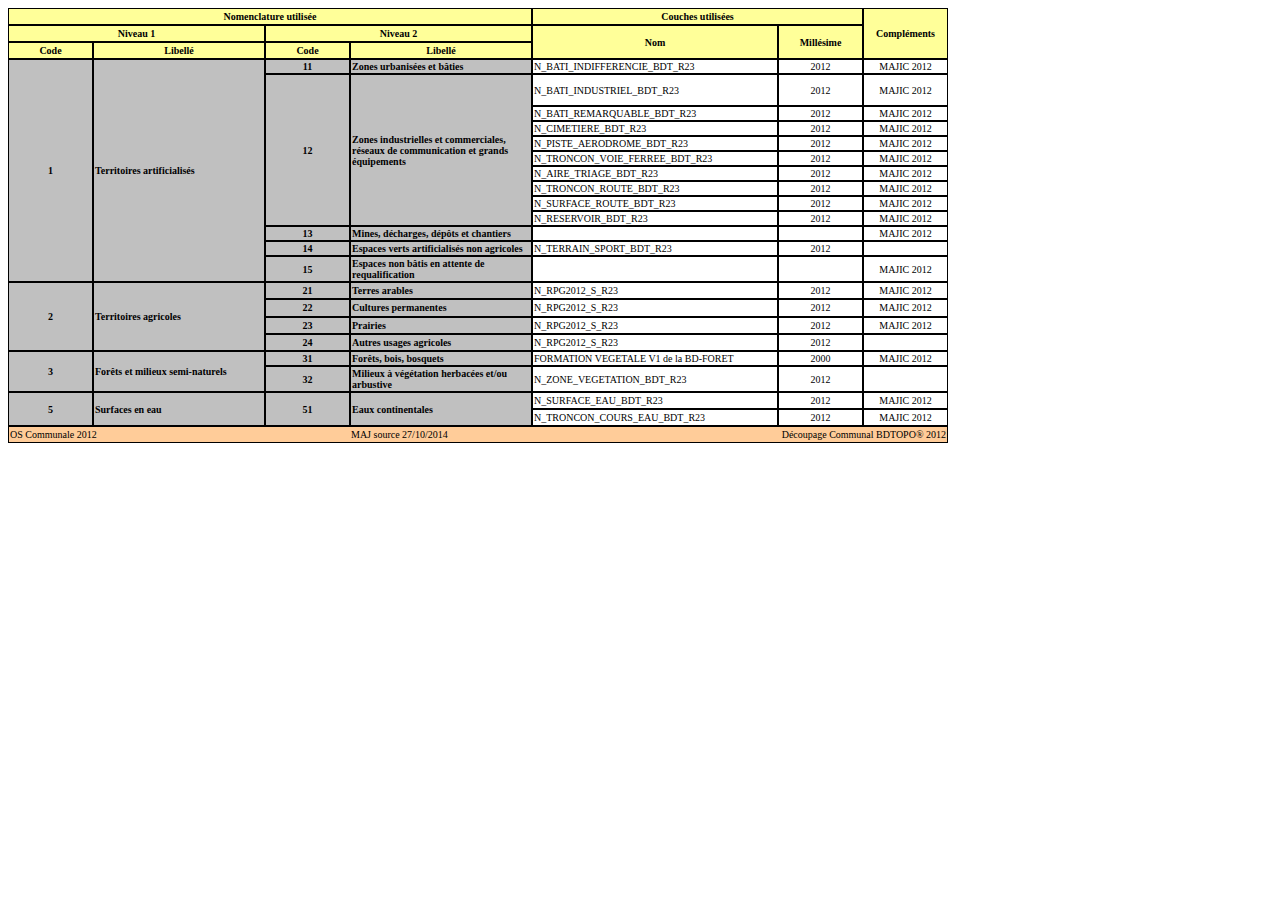
<file: sources/sources_2012.html>
<!DOCTYPE HTML PUBLIC "-//W3C//DTD HTML 3.2//EN">

<HTML>
<HEAD>
	
	<META HTTP-EQUIV="CONTENT-TYPE" CONTENT="text/html; charset=windows-1252">
	<TITLE></TITLE>
	<META NAME="GENERATOR" CONTENT="LibreOffice 4.1.5.3 (Windows)">
	<META NAME="CREATED" CONTENT="20131016;14492900">
	<META NAME="CHANGEDBY" CONTENT="Fouad Gafsi">
	<META NAME="CHANGED" CONTENT="20140210;10435800">
	
	<STYLE>
		<!-- 
		BODY,DIV,TABLE,THEAD,TBODY,TFOOT,TR,TH,TD,P { font-family:"Arial"; font-size:x-small }
		 -->
	</STYLE>
	
</HEAD>

<BODY TEXT="#000000">
<TABLE CELLSPACING="0" COLS="7" BORDER="0">
	<COLGROUP WIDTH="85"></COLGROUP>
	<COLGROUP WIDTH="172"></COLGROUP>
	<COLGROUP WIDTH="85"></COLGROUP>
	<COLGROUP WIDTH="182"></COLGROUP>
	<COLGROUP WIDTH="246"></COLGROUP>
	<COLGROUP SPAN="2" WIDTH="85"></COLGROUP>
	<TR>
		<TD STYLE="border-top: 1px solid #000000; border-bottom: 1px solid #000000; border-left: 1px solid #000000; border-right: 1px solid #000000" COLSPAN=4 HEIGHT="17" ALIGN="CENTER" VALIGN=MIDDLE BGCOLOR="#FFFF99"><B><FONT FACE="Comic Sans MS" SIZE=1>Nomenclature utilis&eacute;e</FONT></B></TD>
		<TD STYLE="border-top: 1px solid #000000; border-bottom: 1px solid #000000; border-left: 1px solid #000000; border-right: 1px solid #000000" COLSPAN=2 ALIGN="CENTER" VALIGN=MIDDLE BGCOLOR="#FFFF99"><B><FONT FACE="Comic Sans MS" SIZE=1>Couches utilis&eacute;es</FONT></B></TD>
		<TD STYLE="border-top: 1px solid #000000; border-bottom: 1px solid #000000; border-left: 1px solid #000000; border-right: 1px solid #000000" ROWSPAN=3 ALIGN="CENTER" VALIGN=MIDDLE BGCOLOR="#FFFF99"><B><FONT FACE="Comic Sans MS" SIZE=1>Compl&eacute;ments</FONT></B></TD>
	</TR>
	<TR>
		<TD STYLE="border-top: 1px solid #000000; border-bottom: 1px solid #000000; border-left: 1px solid #000000; border-right: 1px solid #000000" COLSPAN=2 HEIGHT="17" ALIGN="CENTER" VALIGN=MIDDLE BGCOLOR="#FFFF99"><B><FONT FACE="Comic Sans MS" SIZE=1>Niveau 1</FONT></B></TD>
		<TD STYLE="border-top: 1px solid #000000; border-bottom: 1px solid #000000; border-left: 1px solid #000000; border-right: 1px solid #000000" COLSPAN=2 ALIGN="CENTER" VALIGN=MIDDLE BGCOLOR="#FFFF99"><B><FONT FACE="Comic Sans MS" SIZE=1>Niveau 2</FONT></B></TD>
		<TD STYLE="border-top: 1px solid #000000; border-bottom: 1px solid #000000; border-left: 1px solid #000000; border-right: 1px solid #000000" ROWSPAN=2 ALIGN="CENTER" VALIGN=MIDDLE BGCOLOR="#FFFF99"><B><FONT FACE="Comic Sans MS" SIZE=1>Nom</FONT></B></TD>
		<TD STYLE="border-top: 1px solid #000000; border-bottom: 1px solid #000000; border-left: 1px solid #000000; border-right: 1px solid #000000" ROWSPAN=2 ALIGN="CENTER" VALIGN=MIDDLE BGCOLOR="#FFFF99"><B><FONT FACE="Comic Sans MS" SIZE=1>Mill&eacute;sime</FONT></B></TD>
		</TR>
	<TR>
		<TD STYLE="border-top: 1px solid #000000; border-bottom: 1px solid #000000; border-left: 1px solid #000000; border-right: 1px solid #000000" HEIGHT="17" ALIGN="CENTER" VALIGN=MIDDLE BGCOLOR="#FFFF99"><B><FONT FACE="Comic Sans MS" SIZE=1>Code</FONT></B></TD>
		<TD STYLE="border-top: 1px solid #000000; border-bottom: 1px solid #000000; border-left: 1px solid #000000; border-right: 1px solid #000000" ALIGN="CENTER" VALIGN=MIDDLE BGCOLOR="#FFFF99"><B><FONT FACE="Comic Sans MS" SIZE=1>Libell&eacute;</FONT></B></TD>
		<TD STYLE="border-top: 1px solid #000000; border-bottom: 1px solid #000000; border-left: 1px solid #000000; border-right: 1px solid #000000" ALIGN="CENTER" VALIGN=MIDDLE BGCOLOR="#FFFF99"><B><FONT FACE="Comic Sans MS" SIZE=1>Code</FONT></B></TD>
		<TD STYLE="border-top: 1px solid #000000; border-bottom: 1px solid #000000; border-left: 1px solid #000000; border-right: 1px solid #000000" ALIGN="CENTER" VALIGN=MIDDLE BGCOLOR="#FFFF99"><B><FONT FACE="Comic Sans MS" SIZE=1>Libell&eacute;</FONT></B></TD>
		</TR>
	<TR>
		<TD STYLE="border-top: 1px solid #000000; border-bottom: 1px solid #000000; border-left: 1px solid #000000; border-right: 1px solid #000000" ROWSPAN=13 HEIGHT="223" ALIGN="CENTER" VALIGN=MIDDLE BGCOLOR="#C0C0C0" SDVAL="1" SDNUM="1036;"><B><FONT FACE="Comic Sans MS" SIZE=1>1</FONT></B></TD>
		<TD STYLE="border-top: 1px solid #000000; border-bottom: 1px solid #000000; border-left: 1px solid #000000; border-right: 1px solid #000000" ROWSPAN=13 ALIGN="LEFT" VALIGN=MIDDLE BGCOLOR="#C0C0C0"><B><FONT FACE="Comic Sans MS" SIZE=1>Territoires artificialis&eacute;s</FONT></B></TD>
		<TD STYLE="border-top: 1px solid #000000; border-bottom: 1px solid #000000; border-left: 1px solid #000000; border-right: 1px solid #000000" ALIGN="CENTER" VALIGN=MIDDLE BGCOLOR="#C0C0C0" SDVAL="11" SDNUM="1036;"><B><FONT FACE="Comic Sans MS" SIZE=1>11</FONT></B></TD>
		<TD STYLE="border-top: 1px solid #000000; border-bottom: 1px solid #000000; border-left: 1px solid #000000; border-right: 1px solid #000000" ALIGN="LEFT" VALIGN=MIDDLE BGCOLOR="#C0C0C0"><B><FONT FACE="Comic Sans MS" SIZE=1>Zones urbanis&eacute;es et b&acirc;ties</FONT></B></TD>
		<TD STYLE="border-top: 1px solid #000000; border-bottom: 1px solid #000000; border-left: 1px solid #000000; border-right: 1px solid #000000" ALIGN="LEFT" VALIGN=MIDDLE><FONT FACE="Comic Sans MS" SIZE=1>N_BATI_INDIFFERENCIE_BDT_R23</FONT></TD>
		<TD STYLE="border-top: 1px solid #000000; border-bottom: 1px solid #000000; border-left: 1px solid #000000; border-right: 1px solid #000000" ALIGN="CENTER" VALIGN=MIDDLE SDVAL="2012" SDNUM="1036;"><FONT FACE="Comic Sans MS" SIZE=1>2012</FONT></TD>
		<TD STYLE="border-top: 1px solid #000000; border-bottom: 1px solid #000000; border-left: 1px solid #000000; border-right: 1px solid #000000" ALIGN="CENTER" VALIGN=MIDDLE><FONT FACE="Comic Sans MS" SIZE=1>MAJIC 2012</FONT></TD>
	</TR>
	<TR>
		<TD STYLE="border-top: 1px solid #000000; border-bottom: 1px solid #000000; border-left: 1px solid #000000; border-right: 1px solid #000000" ROWSPAN=9 ALIGN="CENTER" VALIGN=MIDDLE BGCOLOR="#C0C0C0" SDVAL="12" SDNUM="1036;"><B><FONT FACE="Comic Sans MS" SIZE=1>12</FONT></B></TD>
		<TD STYLE="border-top: 1px solid #000000; border-bottom: 1px solid #000000; border-left: 1px solid #000000; border-right: 1px solid #000000" ROWSPAN=9 ALIGN="LEFT" VALIGN=MIDDLE BGCOLOR="#C0C0C0"><B><FONT FACE="Comic Sans MS" SIZE=1>Zones industrielles et commerciales, r&eacute;seaux de communication et grands &eacute;quipements</FONT></B></TD>
		<TD STYLE="border-top: 1px solid #000000; border-bottom: 1px solid #000000; border-left: 1px solid #000000; border-right: 1px solid #000000" ALIGN="LEFT" VALIGN=MIDDLE><FONT FACE="Comic Sans MS" SIZE=1>N_BATI_INDUSTRIEL_BDT_R23</FONT></TD>
		<TD STYLE="border-top: 1px solid #000000; border-bottom: 1px solid #000000; border-left: 1px solid #000000; border-right: 1px solid #000000" ALIGN="CENTER" VALIGN=MIDDLE SDVAL="2012" SDNUM="1036;"><FONT FACE="Comic Sans MS" SIZE=1>2012</FONT></TD>
		<TD STYLE="border-top: 1px solid #000000; border-bottom: 1px solid #000000; border-left: 1px solid #000000; border-right: 1px solid #000000" ALIGN="CENTER" VALIGN=MIDDLE><FONT FACE="Comic Sans MS" SIZE=1>MAJIC 2012</FONT></TD>
	</TR>
	<TR>
		<TD STYLE="border-top: 1px solid #000000; border-bottom: 1px solid #000000; border-left: 1px solid #000000; border-right: 1px solid #000000" ALIGN="LEFT" VALIGN=MIDDLE><FONT FACE="Comic Sans MS" SIZE=1>N_BATI_REMARQUABLE_BDT_R23</FONT></TD>
		<TD STYLE="border-top: 1px solid #000000; border-bottom: 1px solid #000000; border-left: 1px solid #000000; border-right: 1px solid #000000" ALIGN="CENTER" VALIGN=MIDDLE SDVAL="2012" SDNUM="1036;"><FONT FACE="Comic Sans MS" SIZE=1>2012</FONT></TD>
		<TD STYLE="border-top: 1px solid #000000; border-bottom: 1px solid #000000; border-left: 1px solid #000000; border-right: 1px solid #000000" ALIGN="CENTER" VALIGN=MIDDLE><FONT FACE="Comic Sans MS" SIZE=1>MAJIC 2012</FONT></TD>
	</TR>
	<TR>
		<TD STYLE="border-top: 1px solid #000000; border-bottom: 1px solid #000000; border-left: 1px solid #000000; border-right: 1px solid #000000" ALIGN="LEFT" VALIGN=MIDDLE><FONT FACE="Comic Sans MS" SIZE=1>N_CIMETIERE_BDT_R23</FONT></TD>
		<TD STYLE="border-top: 1px solid #000000; border-bottom: 1px solid #000000; border-left: 1px solid #000000; border-right: 1px solid #000000" ALIGN="CENTER" VALIGN=MIDDLE SDVAL="2012" SDNUM="1036;"><FONT FACE="Comic Sans MS" SIZE=1>2012</FONT></TD>
		<TD STYLE="border-top: 1px solid #000000; border-bottom: 1px solid #000000; border-left: 1px solid #000000; border-right: 1px solid #000000" ALIGN="CENTER" VALIGN=MIDDLE><FONT FACE="Comic Sans MS" SIZE=1>MAJIC 2012</FONT></TD>
	</TR>
	<TR>
		<TD STYLE="border-top: 1px solid #000000; border-bottom: 1px solid #000000; border-left: 1px solid #000000; border-right: 1px solid #000000" ALIGN="LEFT" VALIGN=MIDDLE><FONT FACE="Comic Sans MS" SIZE=1>N_PISTE_AERODROME_BDT_R23</FONT></TD>
		<TD STYLE="border-top: 1px solid #000000; border-bottom: 1px solid #000000; border-left: 1px solid #000000; border-right: 1px solid #000000" ALIGN="CENTER" VALIGN=MIDDLE SDVAL="2012" SDNUM="1036;"><FONT FACE="Comic Sans MS" SIZE=1>2012</FONT></TD>
		<TD STYLE="border-top: 1px solid #000000; border-bottom: 1px solid #000000; border-left: 1px solid #000000; border-right: 1px solid #000000" ALIGN="CENTER" VALIGN=MIDDLE><FONT FACE="Comic Sans MS" SIZE=1>MAJIC 2012</FONT></TD>
	</TR>
	<TR>
		<TD STYLE="border-top: 1px solid #000000; border-bottom: 1px solid #000000; border-left: 1px solid #000000; border-right: 1px solid #000000" ALIGN="LEFT" VALIGN=MIDDLE><FONT FACE="Comic Sans MS" SIZE=1>N_TRONCON_VOIE_FERREE_BDT_R23</FONT></TD>
		<TD STYLE="border-top: 1px solid #000000; border-bottom: 1px solid #000000; border-left: 1px solid #000000; border-right: 1px solid #000000" ALIGN="CENTER" VALIGN=MIDDLE SDVAL="2012" SDNUM="1036;"><FONT FACE="Comic Sans MS" SIZE=1>2012</FONT></TD>
		<TD STYLE="border-top: 1px solid #000000; border-bottom: 1px solid #000000; border-left: 1px solid #000000; border-right: 1px solid #000000" ALIGN="CENTER" VALIGN=MIDDLE><FONT FACE="Comic Sans MS" SIZE=1>MAJIC 2012</FONT></TD>
	</TR>
	<TR>
		<TD STYLE="border-top: 1px solid #000000; border-bottom: 1px solid #000000; border-left: 1px solid #000000; border-right: 1px solid #000000" ALIGN="LEFT" VALIGN=MIDDLE><FONT FACE="Comic Sans MS" SIZE=1>N_AIRE_TRIAGE_BDT_R23</FONT></TD>
		<TD STYLE="border-top: 1px solid #000000; border-bottom: 1px solid #000000; border-left: 1px solid #000000; border-right: 1px solid #000000" ALIGN="CENTER" VALIGN=MIDDLE SDVAL="2012" SDNUM="1036;"><FONT FACE="Comic Sans MS" SIZE=1>2012</FONT></TD>
		<TD STYLE="border-top: 1px solid #000000; border-bottom: 1px solid #000000; border-left: 1px solid #000000; border-right: 1px solid #000000" ALIGN="CENTER" VALIGN=MIDDLE><FONT FACE="Comic Sans MS" SIZE=1>MAJIC 2012</FONT></TD>
	</TR>
	<TR>
		<TD STYLE="border-top: 1px solid #000000; border-bottom: 1px solid #000000; border-left: 1px solid #000000; border-right: 1px solid #000000" ALIGN="LEFT" VALIGN=MIDDLE><FONT FACE="Comic Sans MS" SIZE=1>N_TRONCON_ROUTE_BDT_R23</FONT></TD>
		<TD STYLE="border-top: 1px solid #000000; border-bottom: 1px solid #000000; border-left: 1px solid #000000; border-right: 1px solid #000000" ALIGN="CENTER" VALIGN=MIDDLE SDVAL="2012" SDNUM="1036;"><FONT FACE="Comic Sans MS" SIZE=1>2012</FONT></TD>
		<TD STYLE="border-top: 1px solid #000000; border-bottom: 1px solid #000000; border-left: 1px solid #000000; border-right: 1px solid #000000" ALIGN="CENTER" VALIGN=MIDDLE><FONT FACE="Comic Sans MS" SIZE=1>MAJIC 2012</FONT></TD>
	</TR>
	<TR>
		<TD STYLE="border-top: 1px solid #000000; border-bottom: 1px solid #000000; border-left: 1px solid #000000; border-right: 1px solid #000000" ALIGN="LEFT" VALIGN=MIDDLE><FONT FACE="Comic Sans MS" SIZE=1>N_SURFACE_ROUTE_BDT_R23</FONT></TD>
		<TD STYLE="border-top: 1px solid #000000; border-bottom: 1px solid #000000; border-left: 1px solid #000000; border-right: 1px solid #000000" ALIGN="CENTER" VALIGN=MIDDLE SDVAL="2012" SDNUM="1036;"><FONT FACE="Comic Sans MS" SIZE=1>2012</FONT></TD>
		<TD STYLE="border-top: 1px solid #000000; border-bottom: 1px solid #000000; border-left: 1px solid #000000; border-right: 1px solid #000000" ALIGN="CENTER" VALIGN=MIDDLE><FONT FACE="Comic Sans MS" SIZE=1>MAJIC 2012</FONT></TD>
	</TR>
	<TR>
		<TD STYLE="border-top: 1px solid #000000; border-bottom: 1px solid #000000; border-left: 1px solid #000000; border-right: 1px solid #000000" ALIGN="LEFT" VALIGN=MIDDLE><FONT FACE="Comic Sans MS" SIZE=1>N_RESERVOIR_BDT_R23</FONT></TD>
		<TD STYLE="border-top: 1px solid #000000; border-bottom: 1px solid #000000; border-left: 1px solid #000000; border-right: 1px solid #000000" ALIGN="CENTER" VALIGN=MIDDLE SDVAL="2012" SDNUM="1036;"><FONT FACE="Comic Sans MS" SIZE=1>2012</FONT></TD>
		<TD STYLE="border-top: 1px solid #000000; border-bottom: 1px solid #000000; border-left: 1px solid #000000; border-right: 1px solid #000000" ALIGN="CENTER" VALIGN=MIDDLE><FONT FACE="Comic Sans MS" SIZE=1>MAJIC 2012</FONT></TD>
	</TR>
	<TR>
		<TD STYLE="border-top: 1px solid #000000; border-bottom: 1px solid #000000; border-left: 1px solid #000000; border-right: 1px solid #000000" ALIGN="CENTER" VALIGN=MIDDLE BGCOLOR="#C0C0C0" SDVAL="13" SDNUM="1036;"><B><FONT FACE="Comic Sans MS" SIZE=1>13</FONT></B></TD>
		<TD STYLE="border-top: 1px solid #000000; border-bottom: 1px solid #000000; border-left: 1px solid #000000; border-right: 1px solid #000000" ALIGN="LEFT" VALIGN=MIDDLE BGCOLOR="#C0C0C0"><B><FONT FACE="Comic Sans MS" SIZE=1>Mines, d&eacute;charges, d&eacute;p&ocirc;ts et chantiers</FONT></B></TD>
		<TD STYLE="border-top: 1px solid #000000; border-bottom: 1px solid #000000; border-left: 1px solid #000000; border-right: 1px solid #000000" ALIGN="LEFT" VALIGN=MIDDLE><FONT FACE="Times New Roman"><BR></FONT></TD>
		<TD STYLE="border-top: 1px solid #000000; border-bottom: 1px solid #000000; border-left: 1px solid #000000; border-right: 1px solid #000000" ALIGN="CENTER" VALIGN=MIDDLE><FONT FACE="Times New Roman"><BR></FONT></TD>
		<TD STYLE="border-top: 1px solid #000000; border-bottom: 1px solid #000000; border-left: 1px solid #000000; border-right: 1px solid #000000" ALIGN="CENTER" VALIGN=MIDDLE><FONT FACE="Comic Sans MS" SIZE=1>MAJIC 2012</FONT></TD>
	</TR>
	<TR>
		<TD STYLE="border-top: 1px solid #000000; border-bottom: 1px solid #000000; border-left: 1px solid #000000; border-right: 1px solid #000000" ALIGN="CENTER" VALIGN=MIDDLE BGCOLOR="#C0C0C0" SDVAL="14" SDNUM="1036;"><B><FONT FACE="Comic Sans MS" SIZE=1>14</FONT></B></TD>
		<TD STYLE="border-top: 1px solid #000000; border-bottom: 1px solid #000000; border-left: 1px solid #000000; border-right: 1px solid #000000" ALIGN="LEFT" VALIGN=MIDDLE BGCOLOR="#C0C0C0"><B><FONT FACE="Comic Sans MS" SIZE=1>Espaces verts artificialis&eacute;s non agricoles</FONT></B></TD>
		<TD STYLE="border-top: 1px solid #000000; border-bottom: 1px solid #000000; border-left: 1px solid #000000; border-right: 1px solid #000000" ALIGN="LEFT" VALIGN=MIDDLE><FONT FACE="Comic Sans MS" SIZE=1>N_TERRAIN_SPORT_BDT_R23</FONT></TD>
		<TD STYLE="border-top: 1px solid #000000; border-bottom: 1px solid #000000; border-left: 1px solid #000000; border-right: 1px solid #000000" ALIGN="CENTER" VALIGN=MIDDLE SDVAL="2012" SDNUM="1036;"><FONT FACE="Comic Sans MS" SIZE=1>2012</FONT></TD>
		<TD STYLE="border-top: 1px solid #000000; border-bottom: 1px solid #000000; border-left: 1px solid #000000; border-right: 1px solid #000000" ALIGN="CENTER" VALIGN=MIDDLE><FONT FACE="Times New Roman"><BR></FONT></TD>
	</TR>
	<TR>
		<TD STYLE="border-top: 1px solid #000000; border-bottom: 1px solid #000000; border-left: 1px solid #000000; border-right: 1px solid #000000" ALIGN="CENTER" VALIGN=MIDDLE BGCOLOR="#C0C0C0" SDVAL="15" SDNUM="1036;"><B><FONT FACE="Comic Sans MS" SIZE=1>15</FONT></B></TD>
		<TD STYLE="border-top: 1px solid #000000; border-bottom: 1px solid #000000; border-left: 1px solid #000000; border-right: 1px solid #000000" ALIGN="LEFT" VALIGN=MIDDLE BGCOLOR="#C0C0C0"><B><FONT FACE="Comic Sans MS" SIZE=1>Espaces non b&acirc;tis en attente de requalification</FONT></B></TD>
		<TD STYLE="border-top: 1px solid #000000; border-bottom: 1px solid #000000; border-left: 1px solid #000000; border-right: 1px solid #000000" ALIGN="LEFT" VALIGN=MIDDLE><FONT FACE="Times New Roman"><BR></FONT></TD>
		<TD STYLE="border-top: 1px solid #000000; border-bottom: 1px solid #000000; border-left: 1px solid #000000; border-right: 1px solid #000000" ALIGN="CENTER" VALIGN=MIDDLE><FONT FACE="Times New Roman"><BR></FONT></TD>
		<TD STYLE="border-top: 1px solid #000000; border-bottom: 1px solid #000000; border-left: 1px solid #000000; border-right: 1px solid #000000" ALIGN="CENTER" VALIGN=MIDDLE><FONT FACE="Comic Sans MS" SIZE=1>MAJIC 2012</FONT></TD>
	</TR>
	<TR>
		<TD STYLE="border-top: 1px solid #000000; border-bottom: 1px solid #000000; border-left: 1px solid #000000; border-right: 1px solid #000000" ROWSPAN=4 HEIGHT="69" ALIGN="CENTER" VALIGN=MIDDLE BGCOLOR="#C0C0C0" SDVAL="2" SDNUM="1036;"><B><FONT FACE="Comic Sans MS" SIZE=1>2</FONT></B></TD>
		<TD STYLE="border-top: 1px solid #000000; border-bottom: 1px solid #000000; border-left: 1px solid #000000; border-right: 1px solid #000000" ROWSPAN=4 ALIGN="LEFT" VALIGN=MIDDLE BGCOLOR="#C0C0C0"><B><FONT FACE="Comic Sans MS" SIZE=1>Territoires agricoles</FONT></B></TD>
		<TD STYLE="border-top: 1px solid #000000; border-bottom: 1px solid #000000; border-left: 1px solid #000000; border-right: 1px solid #000000" ALIGN="CENTER" VALIGN=MIDDLE BGCOLOR="#C0C0C0" SDVAL="21" SDNUM="1036;"><B><FONT FACE="Comic Sans MS" SIZE=1>21</FONT></B></TD>
		<TD STYLE="border-top: 1px solid #000000; border-bottom: 1px solid #000000; border-left: 1px solid #000000; border-right: 1px solid #000000" ALIGN="LEFT" VALIGN=MIDDLE BGCOLOR="#C0C0C0"><B><FONT FACE="Comic Sans MS" SIZE=1>Terres arables</FONT></B></TD>
		<TD STYLE="border-top: 1px solid #000000; border-bottom: 1px solid #000000; border-left: 1px solid #000000; border-right: 1px solid #000000" ALIGN="LEFT" VALIGN=MIDDLE><FONT FACE="Comic Sans MS" SIZE=1>N_RPG2012_S_R23</FONT></TD>
		<TD STYLE="border-top: 1px solid #000000; border-bottom: 1px solid #000000; border-left: 1px solid #000000; border-right: 1px solid #000000" ALIGN="CENTER" VALIGN=MIDDLE SDVAL="2012" SDNUM="1036;"><FONT FACE="Comic Sans MS" SIZE=1>2012</FONT></TD>
		<TD STYLE="border-top: 1px solid #000000; border-bottom: 1px solid #000000; border-left: 1px solid #000000; border-right: 1px solid #000000" ALIGN="CENTER" VALIGN=MIDDLE><FONT FACE="Comic Sans MS" SIZE=1>MAJIC 2012</FONT></TD>
	</TR>
	<TR>
		<TD STYLE="border-top: 1px solid #000000; border-bottom: 1px solid #000000; border-left: 1px solid #000000; border-right: 1px solid #000000" ALIGN="CENTER" VALIGN=MIDDLE BGCOLOR="#C0C0C0" SDVAL="22" SDNUM="1036;"><B><FONT FACE="Comic Sans MS" SIZE=1>22</FONT></B></TD>
		<TD STYLE="border-top: 1px solid #000000; border-bottom: 1px solid #000000; border-left: 1px solid #000000; border-right: 1px solid #000000" ALIGN="LEFT" VALIGN=MIDDLE BGCOLOR="#C0C0C0"><B><FONT FACE="Comic Sans MS" SIZE=1>Cultures permanentes</FONT></B></TD>
		<TD STYLE="border-top: 1px solid #000000; border-bottom: 1px solid #000000; border-left: 1px solid #000000; border-right: 1px solid #000000" ALIGN="LEFT" VALIGN=MIDDLE><FONT FACE="Comic Sans MS" SIZE=1>N_RPG2012_S_R23</FONT></TD>
		<TD STYLE="border-top: 1px solid #000000; border-bottom: 1px solid #000000; border-left: 1px solid #000000; border-right: 1px solid #000000" ALIGN="CENTER" VALIGN=MIDDLE SDVAL="2012" SDNUM="1036;"><FONT FACE="Comic Sans MS" SIZE=1>2012</FONT></TD>
		<TD STYLE="border-top: 1px solid #000000; border-bottom: 1px solid #000000; border-left: 1px solid #000000; border-right: 1px solid #000000" ALIGN="CENTER" VALIGN=MIDDLE><FONT FACE="Comic Sans MS" SIZE=1>MAJIC 2012</FONT></TD>
	</TR>
	<TR>
		<TD STYLE="border-top: 1px solid #000000; border-bottom: 1px solid #000000; border-left: 1px solid #000000; border-right: 1px solid #000000" ALIGN="CENTER" VALIGN=MIDDLE BGCOLOR="#C0C0C0" SDVAL="23" SDNUM="1036;"><B><FONT FACE="Comic Sans MS" SIZE=1>23</FONT></B></TD>
		<TD STYLE="border-top: 1px solid #000000; border-bottom: 1px solid #000000; border-left: 1px solid #000000; border-right: 1px solid #000000" ALIGN="LEFT" VALIGN=MIDDLE BGCOLOR="#C0C0C0"><B><FONT FACE="Comic Sans MS" SIZE=1>Prairies</FONT></B></TD>
		<TD STYLE="border-top: 1px solid #000000; border-bottom: 1px solid #000000; border-left: 1px solid #000000; border-right: 1px solid #000000" ALIGN="LEFT" VALIGN=MIDDLE><FONT FACE="Comic Sans MS" SIZE=1>N_RPG2012_S_R23</FONT></TD>
		<TD STYLE="border-top: 1px solid #000000; border-bottom: 1px solid #000000; border-left: 1px solid #000000; border-right: 1px solid #000000" ALIGN="CENTER" VALIGN=MIDDLE SDVAL="2012" SDNUM="1036;"><FONT FACE="Comic Sans MS" SIZE=1>2012</FONT></TD>
		<TD STYLE="border-top: 1px solid #000000; border-bottom: 1px solid #000000; border-left: 1px solid #000000; border-right: 1px solid #000000" ALIGN="CENTER" VALIGN=MIDDLE><FONT FACE="Comic Sans MS" SIZE=1>MAJIC 2012</FONT></TD>
	</TR>
	<TR>
		<TD STYLE="border-top: 1px solid #000000; border-bottom: 1px solid #000000; border-left: 1px solid #000000; border-right: 1px solid #000000" ALIGN="CENTER" VALIGN=MIDDLE BGCOLOR="#C0C0C0" SDVAL="24" SDNUM="1036;"><B><FONT FACE="Comic Sans MS" SIZE=1>24</FONT></B></TD>
		<TD STYLE="border-top: 1px solid #000000; border-bottom: 1px solid #000000; border-left: 1px solid #000000; border-right: 1px solid #000000" ALIGN="LEFT" VALIGN=MIDDLE BGCOLOR="#C0C0C0"><B><FONT FACE="Comic Sans MS" SIZE=1>Autres usages agricoles</FONT></B></TD>
		<TD STYLE="border-top: 1px solid #000000; border-bottom: 1px solid #000000; border-left: 1px solid #000000; border-right: 1px solid #000000" ALIGN="LEFT" VALIGN=MIDDLE><FONT FACE="Comic Sans MS" SIZE=1>N_RPG2012_S_R23</FONT></TD>
		<TD STYLE="border-top: 1px solid #000000; border-bottom: 1px solid #000000; border-left: 1px solid #000000; border-right: 1px solid #000000" ALIGN="CENTER" VALIGN=MIDDLE SDVAL="2012" SDNUM="1036;"><FONT FACE="Comic Sans MS" SIZE=1>2012</FONT></TD>
		<TD STYLE="border-top: 1px solid #000000; border-bottom: 1px solid #000000; border-left: 1px solid #000000; border-right: 1px solid #000000" ALIGN="CENTER" VALIGN=MIDDLE><FONT FACE="Times New Roman"><BR></FONT></TD>
	</TR>
	<TR>
		<TD STYLE="border-top: 1px solid #000000; border-bottom: 1px solid #000000; border-left: 1px solid #000000; border-right: 1px solid #000000" ROWSPAN=2 HEIGHT="34" ALIGN="CENTER" VALIGN=MIDDLE BGCOLOR="#C0C0C0" SDVAL="3" SDNUM="1036;"><B><FONT FACE="Comic Sans MS" SIZE=1>3</FONT></B></TD>
		<TD STYLE="border-top: 1px solid #000000; border-bottom: 1px solid #000000; border-left: 1px solid #000000; border-right: 1px solid #000000" ROWSPAN=2 ALIGN="LEFT" VALIGN=MIDDLE BGCOLOR="#C0C0C0"><B><FONT FACE="Comic Sans MS" SIZE=1>For&ecirc;ts et milieux semi-naturels</FONT></B></TD>
		<TD STYLE="border-top: 1px solid #000000; border-bottom: 1px solid #000000; border-left: 1px solid #000000; border-right: 1px solid #000000" ALIGN="CENTER" VALIGN=MIDDLE BGCOLOR="#C0C0C0" SDVAL="31" SDNUM="1036;"><B><FONT FACE="Comic Sans MS" SIZE=1>31</FONT></B></TD>
		<TD STYLE="border-top: 1px solid #000000; border-bottom: 1px solid #000000; border-left: 1px solid #000000; border-right: 1px solid #000000" ALIGN="LEFT" VALIGN=MIDDLE BGCOLOR="#C0C0C0"><B><FONT FACE="Comic Sans MS" SIZE=1>For&ecirc;ts, bois, bosquets</FONT></B></TD>
		<TD STYLE="border-top: 1px solid #000000; border-bottom: 1px solid #000000; border-left: 1px solid #000000; border-right: 1px solid #000000" ALIGN="LEFT" VALIGN=MIDDLE><FONT FACE="Comic Sans MS" SIZE=1>FORMATION VEGETALE V1 de la BD-FORET</FONT></TD>
		<TD STYLE="border-top: 1px solid #000000; border-bottom: 1px solid #000000; border-left: 1px solid #000000; border-right: 1px solid #000000" ALIGN="CENTER" VALIGN=MIDDLE SDVAL="2000" SDNUM="1036;"><FONT FACE="Comic Sans MS" SIZE=1>2000</FONT></TD>
		<TD STYLE="border-top: 1px solid #000000; border-bottom: 1px solid #000000; border-left: 1px solid #000000; border-right: 1px solid #000000" ALIGN="CENTER" VALIGN=MIDDLE><FONT FACE="Comic Sans MS" SIZE=1>MAJIC 2012</FONT></TD>
	</TR>
	<TR>
		<TD STYLE="border-top: 1px solid #000000; border-bottom: 1px solid #000000; border-left: 1px solid #000000; border-right: 1px solid #000000" ALIGN="CENTER" VALIGN=MIDDLE BGCOLOR="#C0C0C0" SDVAL="32" SDNUM="1036;"><B><FONT FACE="Comic Sans MS" SIZE=1>32</FONT></B></TD>
		<TD STYLE="border-top: 1px solid #000000; border-bottom: 1px solid #000000; border-left: 1px solid #000000; border-right: 1px solid #000000" ALIGN="LEFT" VALIGN=MIDDLE BGCOLOR="#C0C0C0"><B><FONT FACE="Comic Sans MS" SIZE=1>Milieux &agrave; v&eacute;g&eacute;tation herbac&eacute;es et/ou arbustive</FONT></B></TD>
		<TD STYLE="border-top: 1px solid #000000; border-bottom: 1px solid #000000; border-left: 1px solid #000000; border-right: 1px solid #000000" ALIGN="LEFT" VALIGN=MIDDLE><FONT FACE="Comic Sans MS" SIZE=1>N_ZONE_VEGETATION_BDT_R23</FONT></TD>
		<TD STYLE="border-top: 1px solid #000000; border-bottom: 1px solid #000000; border-left: 1px solid #000000; border-right: 1px solid #000000" ALIGN="CENTER" VALIGN=MIDDLE SDVAL="2012" SDNUM="1036;"><FONT FACE="Comic Sans MS" SIZE=1>2012</FONT></TD>
		<TD STYLE="border-top: 1px solid #000000; border-bottom: 1px solid #000000; border-left: 1px solid #000000; border-right: 1px solid #000000" ALIGN="CENTER" VALIGN=MIDDLE><FONT FACE="Times New Roman"><BR></FONT></TD>
	</TR>
	<TR>
		<TD STYLE="border-top: 1px solid #000000; border-bottom: 1px solid #000000; border-left: 1px solid #000000; border-right: 1px solid #000000" ROWSPAN=2 HEIGHT="34" ALIGN="CENTER" VALIGN=MIDDLE BGCOLOR="#C0C0C0" SDVAL="5" SDNUM="1036;"><B><FONT FACE="Comic Sans MS" SIZE=1>5</FONT></B></TD>
		<TD STYLE="border-top: 1px solid #000000; border-bottom: 1px solid #000000; border-left: 1px solid #000000; border-right: 1px solid #000000" ROWSPAN=2 ALIGN="LEFT" VALIGN=MIDDLE BGCOLOR="#C0C0C0"><B><FONT FACE="Comic Sans MS" SIZE=1>Surfaces en eau</FONT></B></TD>
		<TD STYLE="border-top: 1px solid #000000; border-bottom: 1px solid #000000; border-left: 1px solid #000000; border-right: 1px solid #000000" ROWSPAN=2 ALIGN="CENTER" VALIGN=MIDDLE BGCOLOR="#C0C0C0" SDVAL="51" SDNUM="1036;"><B><FONT FACE="Comic Sans MS" SIZE=1>51</FONT></B></TD>
		<TD STYLE="border-top: 1px solid #000000; border-bottom: 1px solid #000000; border-left: 1px solid #000000; border-right: 1px solid #000000" ROWSPAN=2 ALIGN="LEFT" VALIGN=MIDDLE BGCOLOR="#C0C0C0"><B><FONT FACE="Comic Sans MS" SIZE=1>Eaux continentales</FONT></B></TD>
		<TD STYLE="border-top: 1px solid #000000; border-bottom: 1px solid #000000; border-left: 1px solid #000000; border-right: 1px solid #000000" ALIGN="LEFT" VALIGN=MIDDLE><FONT FACE="Comic Sans MS" SIZE=1>N_SURFACE_EAU_BDT_R23</FONT></TD>
		<TD STYLE="border-top: 1px solid #000000; border-bottom: 1px solid #000000; border-left: 1px solid #000000; border-right: 1px solid #000000" ALIGN="CENTER" VALIGN=MIDDLE SDVAL="2012" SDNUM="1036;"><FONT FACE="Comic Sans MS" SIZE=1>2012</FONT></TD>
		<TD STYLE="border-top: 1px solid #000000; border-bottom: 1px solid #000000; border-left: 1px solid #000000; border-right: 1px solid #000000" ALIGN="CENTER" VALIGN=MIDDLE><FONT FACE="Comic Sans MS" SIZE=1>MAJIC 2012</FONT></TD>
	</TR>
	<TR>
		<TD STYLE="border-top: 1px solid #000000; border-bottom: 1px solid #000000; border-left: 1px solid #000000; border-right: 1px solid #000000" ALIGN="LEFT" VALIGN=MIDDLE><FONT FACE="Comic Sans MS" SIZE=1>N_TRONCON_COURS_EAU_BDT_R23</FONT></TD>
		<TD STYLE="border-top: 1px solid #000000; border-bottom: 1px solid #000000; border-left: 1px solid #000000; border-right: 1px solid #000000" ALIGN="CENTER" VALIGN=MIDDLE SDVAL="2012" SDNUM="1036;"><FONT FACE="Comic Sans MS" SIZE=1>2012</FONT></TD>
		<TD STYLE="border-top: 1px solid #000000; border-bottom: 1px solid #000000; border-left: 1px solid #000000; border-right: 1px solid #000000" ALIGN="CENTER" VALIGN=MIDDLE><FONT FACE="Comic Sans MS" SIZE=1>MAJIC 2012</FONT></TD>
	</TR>
	<TR>
		<TD STYLE="border-top: 1px solid #000000; border-bottom: 1px solid #000000; border-left: 1px solid #000000" COLSPAN=2 HEIGHT="17" ALIGN="LEFT" VALIGN=MIDDLE BGCOLOR="#FFCC99"><FONT FACE="Comic Sans MS" SIZE=1>OS Communale 2012</FONT></TD>
		<TD STYLE="border-top: 1px solid #000000; border-bottom: 1px solid #000000" ALIGN="LEFT" VALIGN=MIDDLE BGCOLOR="#FFCC99"><FONT FACE="Times New Roman"><BR></FONT></TD>
		<TD STYLE="border-top: 1px solid #000000; border-bottom: 1px solid #000000" ALIGN="LEFT" VALIGN=MIDDLE BGCOLOR="#FFCC99"><FONT FACE="Comic Sans MS" SIZE=1>MAJ source 27/10/2014</FONT></TD>
		<TD STYLE="border-top: 1px solid #000000; border-bottom: 1px solid #000000; border-right: 1px solid #000000" COLSPAN=3 ALIGN="RIGHT" VALIGN=MIDDLE BGCOLOR="#FFCC99"><FONT FACE="Comic Sans MS" SIZE=1 COLOR="#000000">D&eacute;coupage Communal BDTOPO&reg; 2012</FONT></TD>
		</TR>
</TABLE>
<!-- ************************************************************************** -->
</BODY>

</HTML>
</file>
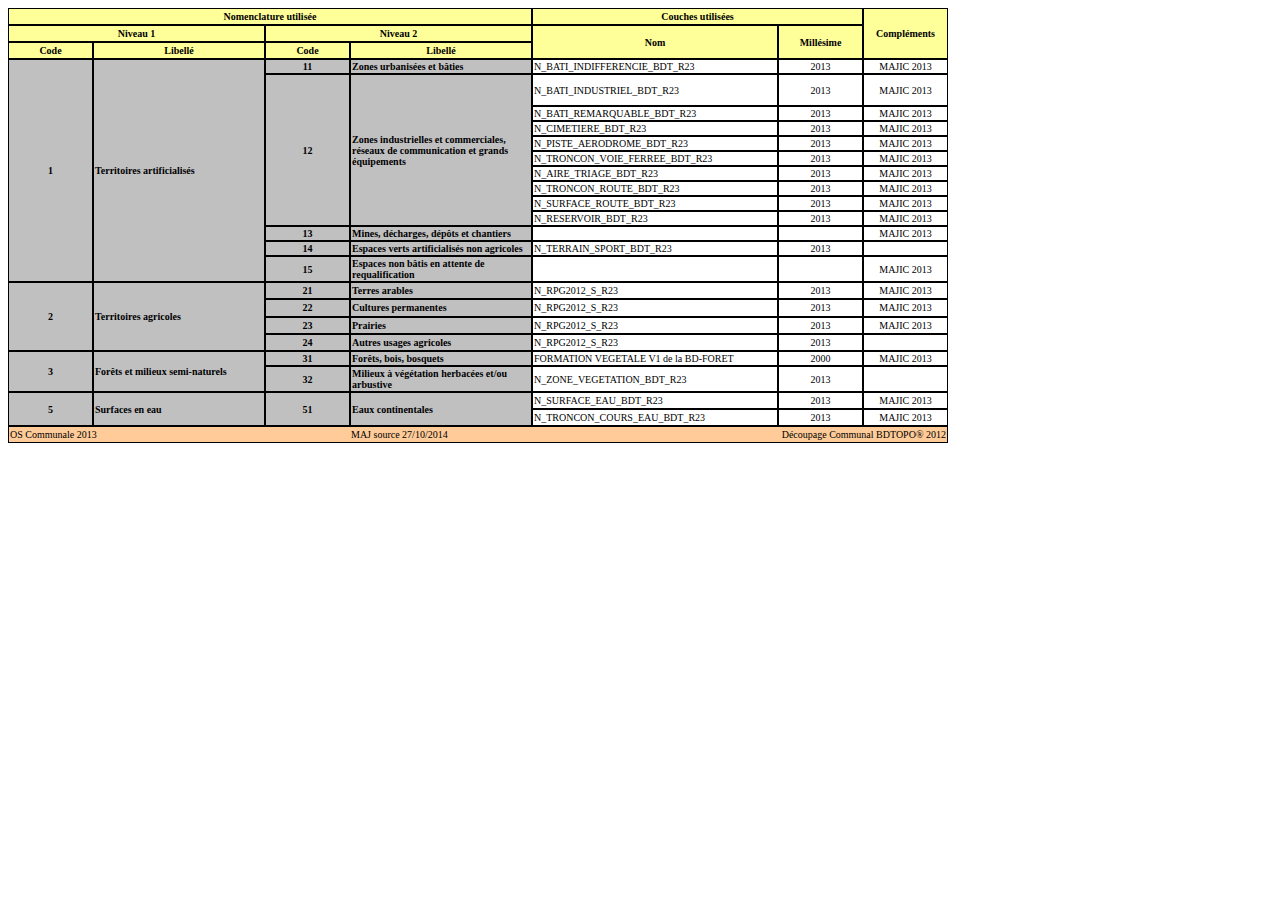
<file: sources/sources_2013.html>
<!DOCTYPE HTML PUBLIC "-//W3C//DTD HTML 3.2//EN">

<HTML>
<HEAD>
	
	<META HTTP-EQUIV="CONTENT-TYPE" CONTENT="text/html; charset=windows-1252">
	<TITLE></TITLE>
	<META NAME="GENERATOR" CONTENT="LibreOffice 4.1.5.3 (Windows)">
	<META NAME="CREATED" CONTENT="20131016;14492900">
	<META NAME="CHANGEDBY" CONTENT="Fouad Gafsi">
	<META NAME="CHANGED" CONTENT="20140210;10435800">
	
	<STYLE>
		<!-- 
		BODY,DIV,TABLE,THEAD,TBODY,TFOOT,TR,TH,TD,P { font-family:"Arial"; font-size:x-small }
		 -->
	</STYLE>
	
</HEAD>

<BODY TEXT="#000000">
<TABLE CELLSPACING="0" COLS="7" BORDER="0">
	<COLGROUP WIDTH="85"></COLGROUP>
	<COLGROUP WIDTH="172"></COLGROUP>
	<COLGROUP WIDTH="85"></COLGROUP>
	<COLGROUP WIDTH="182"></COLGROUP>
	<COLGROUP WIDTH="246"></COLGROUP>
	<COLGROUP SPAN="2" WIDTH="85"></COLGROUP>
	<TR>
		<TD STYLE="border-top: 1px solid #000000; border-bottom: 1px solid #000000; border-left: 1px solid #000000; border-right: 1px solid #000000" COLSPAN=4 HEIGHT="17" ALIGN="CENTER" VALIGN=MIDDLE BGCOLOR="#FFFF99"><B><FONT FACE="Comic Sans MS" SIZE=1>Nomenclature utilis&eacute;e</FONT></B></TD>
		<TD STYLE="border-top: 1px solid #000000; border-bottom: 1px solid #000000; border-left: 1px solid #000000; border-right: 1px solid #000000" COLSPAN=2 ALIGN="CENTER" VALIGN=MIDDLE BGCOLOR="#FFFF99"><B><FONT FACE="Comic Sans MS" SIZE=1>Couches utilis&eacute;es</FONT></B></TD>
		<TD STYLE="border-top: 1px solid #000000; border-bottom: 1px solid #000000; border-left: 1px solid #000000; border-right: 1px solid #000000" ROWSPAN=3 ALIGN="CENTER" VALIGN=MIDDLE BGCOLOR="#FFFF99"><B><FONT FACE="Comic Sans MS" SIZE=1>Compl&eacute;ments</FONT></B></TD>
	</TR>
	<TR>
		<TD STYLE="border-top: 1px solid #000000; border-bottom: 1px solid #000000; border-left: 1px solid #000000; border-right: 1px solid #000000" COLSPAN=2 HEIGHT="17" ALIGN="CENTER" VALIGN=MIDDLE BGCOLOR="#FFFF99"><B><FONT FACE="Comic Sans MS" SIZE=1>Niveau 1</FONT></B></TD>
		<TD STYLE="border-top: 1px solid #000000; border-bottom: 1px solid #000000; border-left: 1px solid #000000; border-right: 1px solid #000000" COLSPAN=2 ALIGN="CENTER" VALIGN=MIDDLE BGCOLOR="#FFFF99"><B><FONT FACE="Comic Sans MS" SIZE=1>Niveau 2</FONT></B></TD>
		<TD STYLE="border-top: 1px solid #000000; border-bottom: 1px solid #000000; border-left: 1px solid #000000; border-right: 1px solid #000000" ROWSPAN=2 ALIGN="CENTER" VALIGN=MIDDLE BGCOLOR="#FFFF99"><B><FONT FACE="Comic Sans MS" SIZE=1>Nom</FONT></B></TD>
		<TD STYLE="border-top: 1px solid #000000; border-bottom: 1px solid #000000; border-left: 1px solid #000000; border-right: 1px solid #000000" ROWSPAN=2 ALIGN="CENTER" VALIGN=MIDDLE BGCOLOR="#FFFF99"><B><FONT FACE="Comic Sans MS" SIZE=1>Mill&eacute;sime</FONT></B></TD>
		</TR>
	<TR>
		<TD STYLE="border-top: 1px solid #000000; border-bottom: 1px solid #000000; border-left: 1px solid #000000; border-right: 1px solid #000000" HEIGHT="17" ALIGN="CENTER" VALIGN=MIDDLE BGCOLOR="#FFFF99"><B><FONT FACE="Comic Sans MS" SIZE=1>Code</FONT></B></TD>
		<TD STYLE="border-top: 1px solid #000000; border-bottom: 1px solid #000000; border-left: 1px solid #000000; border-right: 1px solid #000000" ALIGN="CENTER" VALIGN=MIDDLE BGCOLOR="#FFFF99"><B><FONT FACE="Comic Sans MS" SIZE=1>Libell&eacute;</FONT></B></TD>
		<TD STYLE="border-top: 1px solid #000000; border-bottom: 1px solid #000000; border-left: 1px solid #000000; border-right: 1px solid #000000" ALIGN="CENTER" VALIGN=MIDDLE BGCOLOR="#FFFF99"><B><FONT FACE="Comic Sans MS" SIZE=1>Code</FONT></B></TD>
		<TD STYLE="border-top: 1px solid #000000; border-bottom: 1px solid #000000; border-left: 1px solid #000000; border-right: 1px solid #000000" ALIGN="CENTER" VALIGN=MIDDLE BGCOLOR="#FFFF99"><B><FONT FACE="Comic Sans MS" SIZE=1>Libell&eacute;</FONT></B></TD>
		</TR>
	<TR>
		<TD STYLE="border-top: 1px solid #000000; border-bottom: 1px solid #000000; border-left: 1px solid #000000; border-right: 1px solid #000000" ROWSPAN=13 HEIGHT="223" ALIGN="CENTER" VALIGN=MIDDLE BGCOLOR="#C0C0C0" SDVAL="1" SDNUM="1036;"><B><FONT FACE="Comic Sans MS" SIZE=1>1</FONT></B></TD>
		<TD STYLE="border-top: 1px solid #000000; border-bottom: 1px solid #000000; border-left: 1px solid #000000; border-right: 1px solid #000000" ROWSPAN=13 ALIGN="LEFT" VALIGN=MIDDLE BGCOLOR="#C0C0C0"><B><FONT FACE="Comic Sans MS" SIZE=1>Territoires artificialis&eacute;s</FONT></B></TD>
		<TD STYLE="border-top: 1px solid #000000; border-bottom: 1px solid #000000; border-left: 1px solid #000000; border-right: 1px solid #000000" ALIGN="CENTER" VALIGN=MIDDLE BGCOLOR="#C0C0C0" SDVAL="11" SDNUM="1036;"><B><FONT FACE="Comic Sans MS" SIZE=1>11</FONT></B></TD>
		<TD STYLE="border-top: 1px solid #000000; border-bottom: 1px solid #000000; border-left: 1px solid #000000; border-right: 1px solid #000000" ALIGN="LEFT" VALIGN=MIDDLE BGCOLOR="#C0C0C0"><B><FONT FACE="Comic Sans MS" SIZE=1>Zones urbanis&eacute;es et b&acirc;ties</FONT></B></TD>
		<TD STYLE="border-top: 1px solid #000000; border-bottom: 1px solid #000000; border-left: 1px solid #000000; border-right: 1px solid #000000" ALIGN="LEFT" VALIGN=MIDDLE><FONT FACE="Comic Sans MS" SIZE=1>N_BATI_INDIFFERENCIE_BDT_R23</FONT></TD>
		<TD STYLE="border-top: 1px solid #000000; border-bottom: 1px solid #000000; border-left: 1px solid #000000; border-right: 1px solid #000000" ALIGN="CENTER" VALIGN=MIDDLE SDVAL="2013" SDNUM="1036;"><FONT FACE="Comic Sans MS" SIZE=1>2013</FONT></TD>
		<TD STYLE="border-top: 1px solid #000000; border-bottom: 1px solid #000000; border-left: 1px solid #000000; border-right: 1px solid #000000" ALIGN="CENTER" VALIGN=MIDDLE><FONT FACE="Comic Sans MS" SIZE=1>MAJIC 2013</FONT></TD>
	</TR>
	<TR>
		<TD STYLE="border-top: 1px solid #000000; border-bottom: 1px solid #000000; border-left: 1px solid #000000; border-right: 1px solid #000000" ROWSPAN=9 ALIGN="CENTER" VALIGN=MIDDLE BGCOLOR="#C0C0C0" SDVAL="12" SDNUM="1036;"><B><FONT FACE="Comic Sans MS" SIZE=1>12</FONT></B></TD>
		<TD STYLE="border-top: 1px solid #000000; border-bottom: 1px solid #000000; border-left: 1px solid #000000; border-right: 1px solid #000000" ROWSPAN=9 ALIGN="LEFT" VALIGN=MIDDLE BGCOLOR="#C0C0C0"><B><FONT FACE="Comic Sans MS" SIZE=1>Zones industrielles et commerciales, r&eacute;seaux de communication et grands &eacute;quipements</FONT></B></TD>
		<TD STYLE="border-top: 1px solid #000000; border-bottom: 1px solid #000000; border-left: 1px solid #000000; border-right: 1px solid #000000" ALIGN="LEFT" VALIGN=MIDDLE><FONT FACE="Comic Sans MS" SIZE=1>N_BATI_INDUSTRIEL_BDT_R23</FONT></TD>
		<TD STYLE="border-top: 1px solid #000000; border-bottom: 1px solid #000000; border-left: 1px solid #000000; border-right: 1px solid #000000" ALIGN="CENTER" VALIGN=MIDDLE SDVAL="2013" SDNUM="1036;"><FONT FACE="Comic Sans MS" SIZE=1>2013</FONT></TD>
		<TD STYLE="border-top: 1px solid #000000; border-bottom: 1px solid #000000; border-left: 1px solid #000000; border-right: 1px solid #000000" ALIGN="CENTER" VALIGN=MIDDLE><FONT FACE="Comic Sans MS" SIZE=1>MAJIC 2013</FONT></TD>
	</TR>
	<TR>
		<TD STYLE="border-top: 1px solid #000000; border-bottom: 1px solid #000000; border-left: 1px solid #000000; border-right: 1px solid #000000" ALIGN="LEFT" VALIGN=MIDDLE><FONT FACE="Comic Sans MS" SIZE=1>N_BATI_REMARQUABLE_BDT_R23</FONT></TD>
		<TD STYLE="border-top: 1px solid #000000; border-bottom: 1px solid #000000; border-left: 1px solid #000000; border-right: 1px solid #000000" ALIGN="CENTER" VALIGN=MIDDLE SDVAL="2013" SDNUM="1036;"><FONT FACE="Comic Sans MS" SIZE=1>2013</FONT></TD>
		<TD STYLE="border-top: 1px solid #000000; border-bottom: 1px solid #000000; border-left: 1px solid #000000; border-right: 1px solid #000000" ALIGN="CENTER" VALIGN=MIDDLE><FONT FACE="Comic Sans MS" SIZE=1>MAJIC 2013</FONT></TD>
	</TR>
	<TR>
		<TD STYLE="border-top: 1px solid #000000; border-bottom: 1px solid #000000; border-left: 1px solid #000000; border-right: 1px solid #000000" ALIGN="LEFT" VALIGN=MIDDLE><FONT FACE="Comic Sans MS" SIZE=1>N_CIMETIERE_BDT_R23</FONT></TD>
		<TD STYLE="border-top: 1px solid #000000; border-bottom: 1px solid #000000; border-left: 1px solid #000000; border-right: 1px solid #000000" ALIGN="CENTER" VALIGN=MIDDLE SDVAL="2013" SDNUM="1036;"><FONT FACE="Comic Sans MS" SIZE=1>2013</FONT></TD>
		<TD STYLE="border-top: 1px solid #000000; border-bottom: 1px solid #000000; border-left: 1px solid #000000; border-right: 1px solid #000000" ALIGN="CENTER" VALIGN=MIDDLE><FONT FACE="Comic Sans MS" SIZE=1>MAJIC 2013</FONT></TD>
	</TR>
	<TR>
		<TD STYLE="border-top: 1px solid #000000; border-bottom: 1px solid #000000; border-left: 1px solid #000000; border-right: 1px solid #000000" ALIGN="LEFT" VALIGN=MIDDLE><FONT FACE="Comic Sans MS" SIZE=1>N_PISTE_AERODROME_BDT_R23</FONT></TD>
		<TD STYLE="border-top: 1px solid #000000; border-bottom: 1px solid #000000; border-left: 1px solid #000000; border-right: 1px solid #000000" ALIGN="CENTER" VALIGN=MIDDLE SDVAL="2013" SDNUM="1036;"><FONT FACE="Comic Sans MS" SIZE=1>2013</FONT></TD>
		<TD STYLE="border-top: 1px solid #000000; border-bottom: 1px solid #000000; border-left: 1px solid #000000; border-right: 1px solid #000000" ALIGN="CENTER" VALIGN=MIDDLE><FONT FACE="Comic Sans MS" SIZE=1>MAJIC 2013</FONT></TD>
	</TR>
	<TR>
		<TD STYLE="border-top: 1px solid #000000; border-bottom: 1px solid #000000; border-left: 1px solid #000000; border-right: 1px solid #000000" ALIGN="LEFT" VALIGN=MIDDLE><FONT FACE="Comic Sans MS" SIZE=1>N_TRONCON_VOIE_FERREE_BDT_R23</FONT></TD>
		<TD STYLE="border-top: 1px solid #000000; border-bottom: 1px solid #000000; border-left: 1px solid #000000; border-right: 1px solid #000000" ALIGN="CENTER" VALIGN=MIDDLE SDVAL="2013" SDNUM="1036;"><FONT FACE="Comic Sans MS" SIZE=1>2013</FONT></TD>
		<TD STYLE="border-top: 1px solid #000000; border-bottom: 1px solid #000000; border-left: 1px solid #000000; border-right: 1px solid #000000" ALIGN="CENTER" VALIGN=MIDDLE><FONT FACE="Comic Sans MS" SIZE=1>MAJIC 2013</FONT></TD>
	</TR>
	<TR>
		<TD STYLE="border-top: 1px solid #000000; border-bottom: 1px solid #000000; border-left: 1px solid #000000; border-right: 1px solid #000000" ALIGN="LEFT" VALIGN=MIDDLE><FONT FACE="Comic Sans MS" SIZE=1>N_AIRE_TRIAGE_BDT_R23</FONT></TD>
		<TD STYLE="border-top: 1px solid #000000; border-bottom: 1px solid #000000; border-left: 1px solid #000000; border-right: 1px solid #000000" ALIGN="CENTER" VALIGN=MIDDLE SDVAL="2013" SDNUM="1036;"><FONT FACE="Comic Sans MS" SIZE=1>2013</FONT></TD>
		<TD STYLE="border-top: 1px solid #000000; border-bottom: 1px solid #000000; border-left: 1px solid #000000; border-right: 1px solid #000000" ALIGN="CENTER" VALIGN=MIDDLE><FONT FACE="Comic Sans MS" SIZE=1>MAJIC 2013</FONT></TD>
	</TR>
	<TR>
		<TD STYLE="border-top: 1px solid #000000; border-bottom: 1px solid #000000; border-left: 1px solid #000000; border-right: 1px solid #000000" ALIGN="LEFT" VALIGN=MIDDLE><FONT FACE="Comic Sans MS" SIZE=1>N_TRONCON_ROUTE_BDT_R23</FONT></TD>
		<TD STYLE="border-top: 1px solid #000000; border-bottom: 1px solid #000000; border-left: 1px solid #000000; border-right: 1px solid #000000" ALIGN="CENTER" VALIGN=MIDDLE SDVAL="2013" SDNUM="1036;"><FONT FACE="Comic Sans MS" SIZE=1>2013</FONT></TD>
		<TD STYLE="border-top: 1px solid #000000; border-bottom: 1px solid #000000; border-left: 1px solid #000000; border-right: 1px solid #000000" ALIGN="CENTER" VALIGN=MIDDLE><FONT FACE="Comic Sans MS" SIZE=1>MAJIC 2013</FONT></TD>
	</TR>
	<TR>
		<TD STYLE="border-top: 1px solid #000000; border-bottom: 1px solid #000000; border-left: 1px solid #000000; border-right: 1px solid #000000" ALIGN="LEFT" VALIGN=MIDDLE><FONT FACE="Comic Sans MS" SIZE=1>N_SURFACE_ROUTE_BDT_R23</FONT></TD>
		<TD STYLE="border-top: 1px solid #000000; border-bottom: 1px solid #000000; border-left: 1px solid #000000; border-right: 1px solid #000000" ALIGN="CENTER" VALIGN=MIDDLE SDVAL="2013" SDNUM="1036;"><FONT FACE="Comic Sans MS" SIZE=1>2013</FONT></TD>
		<TD STYLE="border-top: 1px solid #000000; border-bottom: 1px solid #000000; border-left: 1px solid #000000; border-right: 1px solid #000000" ALIGN="CENTER" VALIGN=MIDDLE><FONT FACE="Comic Sans MS" SIZE=1>MAJIC 2013</FONT></TD>
	</TR>
	<TR>
		<TD STYLE="border-top: 1px solid #000000; border-bottom: 1px solid #000000; border-left: 1px solid #000000; border-right: 1px solid #000000" ALIGN="LEFT" VALIGN=MIDDLE><FONT FACE="Comic Sans MS" SIZE=1>N_RESERVOIR_BDT_R23</FONT></TD>
		<TD STYLE="border-top: 1px solid #000000; border-bottom: 1px solid #000000; border-left: 1px solid #000000; border-right: 1px solid #000000" ALIGN="CENTER" VALIGN=MIDDLE SDVAL="2013" SDNUM="1036;"><FONT FACE="Comic Sans MS" SIZE=1>2013</FONT></TD>
		<TD STYLE="border-top: 1px solid #000000; border-bottom: 1px solid #000000; border-left: 1px solid #000000; border-right: 1px solid #000000" ALIGN="CENTER" VALIGN=MIDDLE><FONT FACE="Comic Sans MS" SIZE=1>MAJIC 2013</FONT></TD>
	</TR>
	<TR>
		<TD STYLE="border-top: 1px solid #000000; border-bottom: 1px solid #000000; border-left: 1px solid #000000; border-right: 1px solid #000000" ALIGN="CENTER" VALIGN=MIDDLE BGCOLOR="#C0C0C0" SDVAL="13" SDNUM="1036;"><B><FONT FACE="Comic Sans MS" SIZE=1>13</FONT></B></TD>
		<TD STYLE="border-top: 1px solid #000000; border-bottom: 1px solid #000000; border-left: 1px solid #000000; border-right: 1px solid #000000" ALIGN="LEFT" VALIGN=MIDDLE BGCOLOR="#C0C0C0"><B><FONT FACE="Comic Sans MS" SIZE=1>Mines, d&eacute;charges, d&eacute;p&ocirc;ts et chantiers</FONT></B></TD>
		<TD STYLE="border-top: 1px solid #000000; border-bottom: 1px solid #000000; border-left: 1px solid #000000; border-right: 1px solid #000000" ALIGN="LEFT" VALIGN=MIDDLE><FONT FACE="Times New Roman"><BR></FONT></TD>
		<TD STYLE="border-top: 1px solid #000000; border-bottom: 1px solid #000000; border-left: 1px solid #000000; border-right: 1px solid #000000" ALIGN="CENTER" VALIGN=MIDDLE><FONT FACE="Times New Roman"><BR></FONT></TD>
		<TD STYLE="border-top: 1px solid #000000; border-bottom: 1px solid #000000; border-left: 1px solid #000000; border-right: 1px solid #000000" ALIGN="CENTER" VALIGN=MIDDLE><FONT FACE="Comic Sans MS" SIZE=1>MAJIC 2013</FONT></TD>
	</TR>
	<TR>
		<TD STYLE="border-top: 1px solid #000000; border-bottom: 1px solid #000000; border-left: 1px solid #000000; border-right: 1px solid #000000" ALIGN="CENTER" VALIGN=MIDDLE BGCOLOR="#C0C0C0" SDVAL="14" SDNUM="1036;"><B><FONT FACE="Comic Sans MS" SIZE=1>14</FONT></B></TD>
		<TD STYLE="border-top: 1px solid #000000; border-bottom: 1px solid #000000; border-left: 1px solid #000000; border-right: 1px solid #000000" ALIGN="LEFT" VALIGN=MIDDLE BGCOLOR="#C0C0C0"><B><FONT FACE="Comic Sans MS" SIZE=1>Espaces verts artificialis&eacute;s non agricoles</FONT></B></TD>
		<TD STYLE="border-top: 1px solid #000000; border-bottom: 1px solid #000000; border-left: 1px solid #000000; border-right: 1px solid #000000" ALIGN="LEFT" VALIGN=MIDDLE><FONT FACE="Comic Sans MS" SIZE=1>N_TERRAIN_SPORT_BDT_R23</FONT></TD>
		<TD STYLE="border-top: 1px solid #000000; border-bottom: 1px solid #000000; border-left: 1px solid #000000; border-right: 1px solid #000000" ALIGN="CENTER" VALIGN=MIDDLE SDVAL="2013" SDNUM="1036;"><FONT FACE="Comic Sans MS" SIZE=1>2013</FONT></TD>
		<TD STYLE="border-top: 1px solid #000000; border-bottom: 1px solid #000000; border-left: 1px solid #000000; border-right: 1px solid #000000" ALIGN="CENTER" VALIGN=MIDDLE><FONT FACE="Times New Roman"><BR></FONT></TD>
	</TR>
	<TR>
		<TD STYLE="border-top: 1px solid #000000; border-bottom: 1px solid #000000; border-left: 1px solid #000000; border-right: 1px solid #000000" ALIGN="CENTER" VALIGN=MIDDLE BGCOLOR="#C0C0C0" SDVAL="15" SDNUM="1036;"><B><FONT FACE="Comic Sans MS" SIZE=1>15</FONT></B></TD>
		<TD STYLE="border-top: 1px solid #000000; border-bottom: 1px solid #000000; border-left: 1px solid #000000; border-right: 1px solid #000000" ALIGN="LEFT" VALIGN=MIDDLE BGCOLOR="#C0C0C0"><B><FONT FACE="Comic Sans MS" SIZE=1>Espaces non b&acirc;tis en attente de requalification</FONT></B></TD>
		<TD STYLE="border-top: 1px solid #000000; border-bottom: 1px solid #000000; border-left: 1px solid #000000; border-right: 1px solid #000000" ALIGN="LEFT" VALIGN=MIDDLE><FONT FACE="Times New Roman"><BR></FONT></TD>
		<TD STYLE="border-top: 1px solid #000000; border-bottom: 1px solid #000000; border-left: 1px solid #000000; border-right: 1px solid #000000" ALIGN="CENTER" VALIGN=MIDDLE><FONT FACE="Times New Roman"><BR></FONT></TD>
		<TD STYLE="border-top: 1px solid #000000; border-bottom: 1px solid #000000; border-left: 1px solid #000000; border-right: 1px solid #000000" ALIGN="CENTER" VALIGN=MIDDLE><FONT FACE="Comic Sans MS" SIZE=1>MAJIC 2013</FONT></TD>
	</TR>
	<TR>
		<TD STYLE="border-top: 1px solid #000000; border-bottom: 1px solid #000000; border-left: 1px solid #000000; border-right: 1px solid #000000" ROWSPAN=4 HEIGHT="69" ALIGN="CENTER" VALIGN=MIDDLE BGCOLOR="#C0C0C0" SDVAL="2" SDNUM="1036;"><B><FONT FACE="Comic Sans MS" SIZE=1>2</FONT></B></TD>
		<TD STYLE="border-top: 1px solid #000000; border-bottom: 1px solid #000000; border-left: 1px solid #000000; border-right: 1px solid #000000" ROWSPAN=4 ALIGN="LEFT" VALIGN=MIDDLE BGCOLOR="#C0C0C0"><B><FONT FACE="Comic Sans MS" SIZE=1>Territoires agricoles</FONT></B></TD>
		<TD STYLE="border-top: 1px solid #000000; border-bottom: 1px solid #000000; border-left: 1px solid #000000; border-right: 1px solid #000000" ALIGN="CENTER" VALIGN=MIDDLE BGCOLOR="#C0C0C0" SDVAL="21" SDNUM="1036;"><B><FONT FACE="Comic Sans MS" SIZE=1>21</FONT></B></TD>
		<TD STYLE="border-top: 1px solid #000000; border-bottom: 1px solid #000000; border-left: 1px solid #000000; border-right: 1px solid #000000" ALIGN="LEFT" VALIGN=MIDDLE BGCOLOR="#C0C0C0"><B><FONT FACE="Comic Sans MS" SIZE=1>Terres arables</FONT></B></TD>
		<TD STYLE="border-top: 1px solid #000000; border-bottom: 1px solid #000000; border-left: 1px solid #000000; border-right: 1px solid #000000" ALIGN="LEFT" VALIGN=MIDDLE><FONT FACE="Comic Sans MS" SIZE=1>N_RPG2012_S_R23</FONT></TD>
		<TD STYLE="border-top: 1px solid #000000; border-bottom: 1px solid #000000; border-left: 1px solid #000000; border-right: 1px solid #000000" ALIGN="CENTER" VALIGN=MIDDLE SDVAL="2013" SDNUM="1036;"><FONT FACE="Comic Sans MS" SIZE=1>2013</FONT></TD>
		<TD STYLE="border-top: 1px solid #000000; border-bottom: 1px solid #000000; border-left: 1px solid #000000; border-right: 1px solid #000000" ALIGN="CENTER" VALIGN=MIDDLE><FONT FACE="Comic Sans MS" SIZE=1>MAJIC 2013</FONT></TD>
	</TR>
	<TR>
		<TD STYLE="border-top: 1px solid #000000; border-bottom: 1px solid #000000; border-left: 1px solid #000000; border-right: 1px solid #000000" ALIGN="CENTER" VALIGN=MIDDLE BGCOLOR="#C0C0C0" SDVAL="22" SDNUM="1036;"><B><FONT FACE="Comic Sans MS" SIZE=1>22</FONT></B></TD>
		<TD STYLE="border-top: 1px solid #000000; border-bottom: 1px solid #000000; border-left: 1px solid #000000; border-right: 1px solid #000000" ALIGN="LEFT" VALIGN=MIDDLE BGCOLOR="#C0C0C0"><B><FONT FACE="Comic Sans MS" SIZE=1>Cultures permanentes</FONT></B></TD>
		<TD STYLE="border-top: 1px solid #000000; border-bottom: 1px solid #000000; border-left: 1px solid #000000; border-right: 1px solid #000000" ALIGN="LEFT" VALIGN=MIDDLE><FONT FACE="Comic Sans MS" SIZE=1>N_RPG2012_S_R23</FONT></TD>
		<TD STYLE="border-top: 1px solid #000000; border-bottom: 1px solid #000000; border-left: 1px solid #000000; border-right: 1px solid #000000" ALIGN="CENTER" VALIGN=MIDDLE SDVAL="2013" SDNUM="1036;"><FONT FACE="Comic Sans MS" SIZE=1>2013</FONT></TD>
		<TD STYLE="border-top: 1px solid #000000; border-bottom: 1px solid #000000; border-left: 1px solid #000000; border-right: 1px solid #000000" ALIGN="CENTER" VALIGN=MIDDLE><FONT FACE="Comic Sans MS" SIZE=1>MAJIC 2013</FONT></TD>
	</TR>
	<TR>
		<TD STYLE="border-top: 1px solid #000000; border-bottom: 1px solid #000000; border-left: 1px solid #000000; border-right: 1px solid #000000" ALIGN="CENTER" VALIGN=MIDDLE BGCOLOR="#C0C0C0" SDVAL="23" SDNUM="1036;"><B><FONT FACE="Comic Sans MS" SIZE=1>23</FONT></B></TD>
		<TD STYLE="border-top: 1px solid #000000; border-bottom: 1px solid #000000; border-left: 1px solid #000000; border-right: 1px solid #000000" ALIGN="LEFT" VALIGN=MIDDLE BGCOLOR="#C0C0C0"><B><FONT FACE="Comic Sans MS" SIZE=1>Prairies</FONT></B></TD>
		<TD STYLE="border-top: 1px solid #000000; border-bottom: 1px solid #000000; border-left: 1px solid #000000; border-right: 1px solid #000000" ALIGN="LEFT" VALIGN=MIDDLE><FONT FACE="Comic Sans MS" SIZE=1>N_RPG2012_S_R23</FONT></TD>
		<TD STYLE="border-top: 1px solid #000000; border-bottom: 1px solid #000000; border-left: 1px solid #000000; border-right: 1px solid #000000" ALIGN="CENTER" VALIGN=MIDDLE SDVAL="2013" SDNUM="1036;"><FONT FACE="Comic Sans MS" SIZE=1>2013</FONT></TD>
		<TD STYLE="border-top: 1px solid #000000; border-bottom: 1px solid #000000; border-left: 1px solid #000000; border-right: 1px solid #000000" ALIGN="CENTER" VALIGN=MIDDLE><FONT FACE="Comic Sans MS" SIZE=1>MAJIC 2013</FONT></TD>
	</TR>
	<TR>
		<TD STYLE="border-top: 1px solid #000000; border-bottom: 1px solid #000000; border-left: 1px solid #000000; border-right: 1px solid #000000" ALIGN="CENTER" VALIGN=MIDDLE BGCOLOR="#C0C0C0" SDVAL="24" SDNUM="1036;"><B><FONT FACE="Comic Sans MS" SIZE=1>24</FONT></B></TD>
		<TD STYLE="border-top: 1px solid #000000; border-bottom: 1px solid #000000; border-left: 1px solid #000000; border-right: 1px solid #000000" ALIGN="LEFT" VALIGN=MIDDLE BGCOLOR="#C0C0C0"><B><FONT FACE="Comic Sans MS" SIZE=1>Autres usages agricoles</FONT></B></TD>
		<TD STYLE="border-top: 1px solid #000000; border-bottom: 1px solid #000000; border-left: 1px solid #000000; border-right: 1px solid #000000" ALIGN="LEFT" VALIGN=MIDDLE><FONT FACE="Comic Sans MS" SIZE=1>N_RPG2012_S_R23</FONT></TD>
		<TD STYLE="border-top: 1px solid #000000; border-bottom: 1px solid #000000; border-left: 1px solid #000000; border-right: 1px solid #000000" ALIGN="CENTER" VALIGN=MIDDLE SDVAL="2013" SDNUM="1036;"><FONT FACE="Comic Sans MS" SIZE=1>2013</FONT></TD>
		<TD STYLE="border-top: 1px solid #000000; border-bottom: 1px solid #000000; border-left: 1px solid #000000; border-right: 1px solid #000000" ALIGN="CENTER" VALIGN=MIDDLE><FONT FACE="Times New Roman"><BR></FONT></TD>
	</TR>
	<TR>
		<TD STYLE="border-top: 1px solid #000000; border-bottom: 1px solid #000000; border-left: 1px solid #000000; border-right: 1px solid #000000" ROWSPAN=2 HEIGHT="34" ALIGN="CENTER" VALIGN=MIDDLE BGCOLOR="#C0C0C0" SDVAL="3" SDNUM="1036;"><B><FONT FACE="Comic Sans MS" SIZE=1>3</FONT></B></TD>
		<TD STYLE="border-top: 1px solid #000000; border-bottom: 1px solid #000000; border-left: 1px solid #000000; border-right: 1px solid #000000" ROWSPAN=2 ALIGN="LEFT" VALIGN=MIDDLE BGCOLOR="#C0C0C0"><B><FONT FACE="Comic Sans MS" SIZE=1>For&ecirc;ts et milieux semi-naturels</FONT></B></TD>
		<TD STYLE="border-top: 1px solid #000000; border-bottom: 1px solid #000000; border-left: 1px solid #000000; border-right: 1px solid #000000" ALIGN="CENTER" VALIGN=MIDDLE BGCOLOR="#C0C0C0" SDVAL="31" SDNUM="1036;"><B><FONT FACE="Comic Sans MS" SIZE=1>31</FONT></B></TD>
		<TD STYLE="border-top: 1px solid #000000; border-bottom: 1px solid #000000; border-left: 1px solid #000000; border-right: 1px solid #000000" ALIGN="LEFT" VALIGN=MIDDLE BGCOLOR="#C0C0C0"><B><FONT FACE="Comic Sans MS" SIZE=1>For&ecirc;ts, bois, bosquets</FONT></B></TD>
		<TD STYLE="border-top: 1px solid #000000; border-bottom: 1px solid #000000; border-left: 1px solid #000000; border-right: 1px solid #000000" ALIGN="LEFT" VALIGN=MIDDLE><FONT FACE="Comic Sans MS" SIZE=1>FORMATION VEGETALE V1 de la BD-FORET</FONT></TD>
		<TD STYLE="border-top: 1px solid #000000; border-bottom: 1px solid #000000; border-left: 1px solid #000000; border-right: 1px solid #000000" ALIGN="CENTER" VALIGN=MIDDLE SDVAL="2000" SDNUM="1036;"><FONT FACE="Comic Sans MS" SIZE=1>2000</FONT></TD>
		<TD STYLE="border-top: 1px solid #000000; border-bottom: 1px solid #000000; border-left: 1px solid #000000; border-right: 1px solid #000000" ALIGN="CENTER" VALIGN=MIDDLE><FONT FACE="Comic Sans MS" SIZE=1>MAJIC 2013</FONT></TD>
	</TR>
	<TR>
		<TD STYLE="border-top: 1px solid #000000; border-bottom: 1px solid #000000; border-left: 1px solid #000000; border-right: 1px solid #000000" ALIGN="CENTER" VALIGN=MIDDLE BGCOLOR="#C0C0C0" SDVAL="32" SDNUM="1036;"><B><FONT FACE="Comic Sans MS" SIZE=1>32</FONT></B></TD>
		<TD STYLE="border-top: 1px solid #000000; border-bottom: 1px solid #000000; border-left: 1px solid #000000; border-right: 1px solid #000000" ALIGN="LEFT" VALIGN=MIDDLE BGCOLOR="#C0C0C0"><B><FONT FACE="Comic Sans MS" SIZE=1>Milieux &agrave; v&eacute;g&eacute;tation herbac&eacute;es et/ou arbustive</FONT></B></TD>
		<TD STYLE="border-top: 1px solid #000000; border-bottom: 1px solid #000000; border-left: 1px solid #000000; border-right: 1px solid #000000" ALIGN="LEFT" VALIGN=MIDDLE><FONT FACE="Comic Sans MS" SIZE=1>N_ZONE_VEGETATION_BDT_R23</FONT></TD>
		<TD STYLE="border-top: 1px solid #000000; border-bottom: 1px solid #000000; border-left: 1px solid #000000; border-right: 1px solid #000000" ALIGN="CENTER" VALIGN=MIDDLE SDVAL="2013" SDNUM="1036;"><FONT FACE="Comic Sans MS" SIZE=1>2013</FONT></TD>
		<TD STYLE="border-top: 1px solid #000000; border-bottom: 1px solid #000000; border-left: 1px solid #000000; border-right: 1px solid #000000" ALIGN="CENTER" VALIGN=MIDDLE><FONT FACE="Times New Roman"><BR></FONT></TD>
	</TR>
	<TR>
		<TD STYLE="border-top: 1px solid #000000; border-bottom: 1px solid #000000; border-left: 1px solid #000000; border-right: 1px solid #000000" ROWSPAN=2 HEIGHT="34" ALIGN="CENTER" VALIGN=MIDDLE BGCOLOR="#C0C0C0" SDVAL="5" SDNUM="1036;"><B><FONT FACE="Comic Sans MS" SIZE=1>5</FONT></B></TD>
		<TD STYLE="border-top: 1px solid #000000; border-bottom: 1px solid #000000; border-left: 1px solid #000000; border-right: 1px solid #000000" ROWSPAN=2 ALIGN="LEFT" VALIGN=MIDDLE BGCOLOR="#C0C0C0"><B><FONT FACE="Comic Sans MS" SIZE=1>Surfaces en eau</FONT></B></TD>
		<TD STYLE="border-top: 1px solid #000000; border-bottom: 1px solid #000000; border-left: 1px solid #000000; border-right: 1px solid #000000" ROWSPAN=2 ALIGN="CENTER" VALIGN=MIDDLE BGCOLOR="#C0C0C0" SDVAL="51" SDNUM="1036;"><B><FONT FACE="Comic Sans MS" SIZE=1>51</FONT></B></TD>
		<TD STYLE="border-top: 1px solid #000000; border-bottom: 1px solid #000000; border-left: 1px solid #000000; border-right: 1px solid #000000" ROWSPAN=2 ALIGN="LEFT" VALIGN=MIDDLE BGCOLOR="#C0C0C0"><B><FONT FACE="Comic Sans MS" SIZE=1>Eaux continentales</FONT></B></TD>
		<TD STYLE="border-top: 1px solid #000000; border-bottom: 1px solid #000000; border-left: 1px solid #000000; border-right: 1px solid #000000" ALIGN="LEFT" VALIGN=MIDDLE><FONT FACE="Comic Sans MS" SIZE=1>N_SURFACE_EAU_BDT_R23</FONT></TD>
		<TD STYLE="border-top: 1px solid #000000; border-bottom: 1px solid #000000; border-left: 1px solid #000000; border-right: 1px solid #000000" ALIGN="CENTER" VALIGN=MIDDLE SDVAL="2013" SDNUM="1036;"><FONT FACE="Comic Sans MS" SIZE=1>2013</FONT></TD>
		<TD STYLE="border-top: 1px solid #000000; border-bottom: 1px solid #000000; border-left: 1px solid #000000; border-right: 1px solid #000000" ALIGN="CENTER" VALIGN=MIDDLE><FONT FACE="Comic Sans MS" SIZE=1>MAJIC 2013</FONT></TD>
	</TR>
	<TR>
		<TD STYLE="border-top: 1px solid #000000; border-bottom: 1px solid #000000; border-left: 1px solid #000000; border-right: 1px solid #000000" ALIGN="LEFT" VALIGN=MIDDLE><FONT FACE="Comic Sans MS" SIZE=1>N_TRONCON_COURS_EAU_BDT_R23</FONT></TD>
		<TD STYLE="border-top: 1px solid #000000; border-bottom: 1px solid #000000; border-left: 1px solid #000000; border-right: 1px solid #000000" ALIGN="CENTER" VALIGN=MIDDLE SDVAL="2013" SDNUM="1036;"><FONT FACE="Comic Sans MS" SIZE=1>2013</FONT></TD>
		<TD STYLE="border-top: 1px solid #000000; border-bottom: 1px solid #000000; border-left: 1px solid #000000; border-right: 1px solid #000000" ALIGN="CENTER" VALIGN=MIDDLE><FONT FACE="Comic Sans MS" SIZE=1>MAJIC 2013</FONT></TD>
	</TR>
	<TR>
		<TD STYLE="border-top: 1px solid #000000; border-bottom: 1px solid #000000; border-left: 1px solid #000000" COLSPAN=2 HEIGHT="17" ALIGN="LEFT" VALIGN=MIDDLE BGCOLOR="#FFCC99"><FONT FACE="Comic Sans MS" SIZE=1>OS Communale 2013</FONT></TD>
		<TD STYLE="border-top: 1px solid #000000; border-bottom: 1px solid #000000" ALIGN="LEFT" VALIGN=MIDDLE BGCOLOR="#FFCC99"><FONT FACE="Times New Roman"><BR></FONT></TD>
		<TD STYLE="border-top: 1px solid #000000; border-bottom: 1px solid #000000" ALIGN="LEFT" VALIGN=MIDDLE BGCOLOR="#FFCC99"><FONT FACE="Comic Sans MS" SIZE=1>MAJ source 27/10/2014</FONT></TD>
		<TD STYLE="border-top: 1px solid #000000; border-bottom: 1px solid #000000; border-right: 1px solid #000000" COLSPAN=3 ALIGN="RIGHT" VALIGN=MIDDLE BGCOLOR="#FFCC99"><FONT FACE="Comic Sans MS" SIZE=1 COLOR="#000000">D&eacute;coupage Communal BDTOPO&reg; 2012</FONT></TD>
		</TR>
</TABLE>
<!-- ************************************************************************** -->
</BODY>

</HTML>
</file>
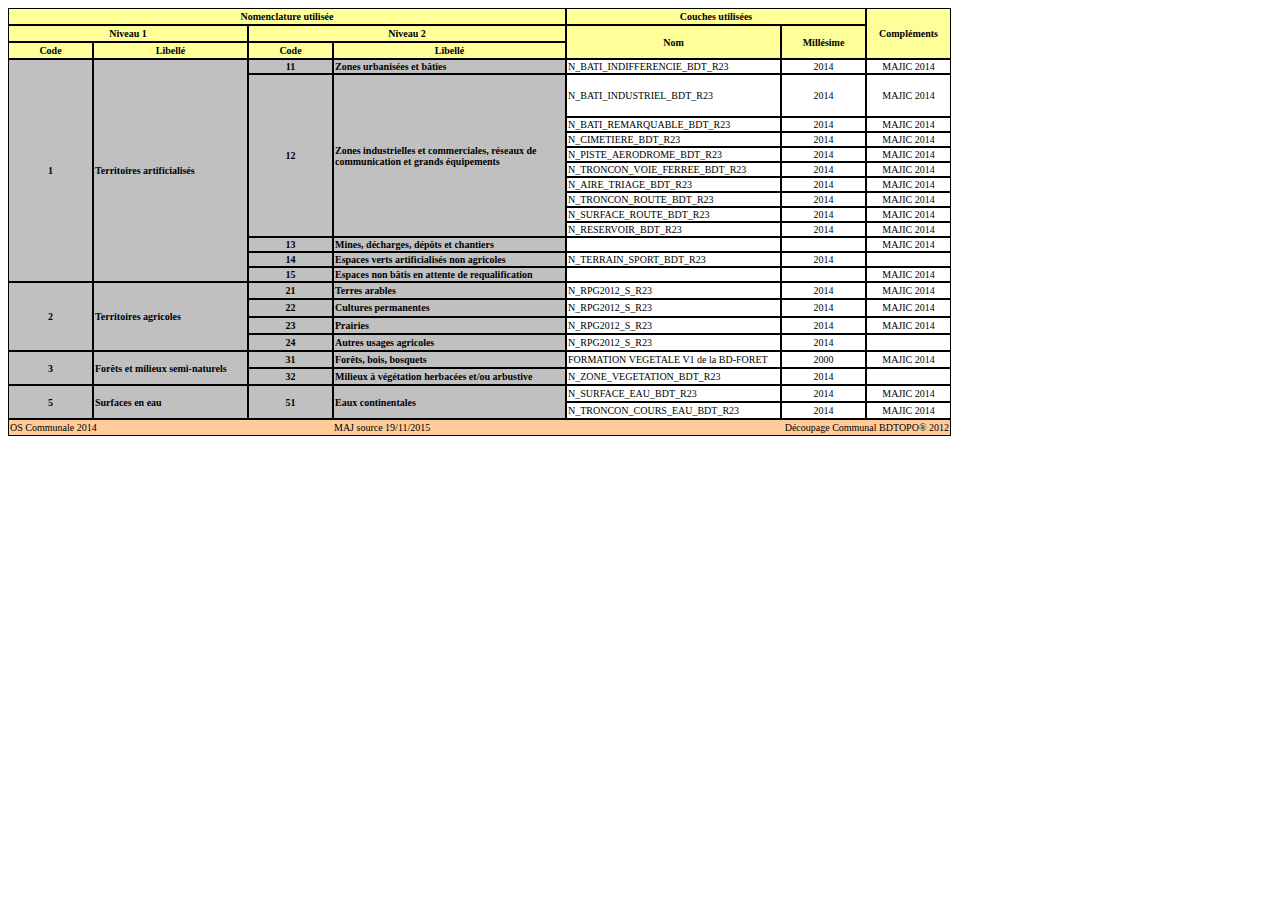
<file: sources/sources_2014.html>
<!DOCTYPE HTML PUBLIC "-//W3C//DTD HTML 3.2//EN">

<HTML>
<HEAD>
	
	<META HTTP-EQUIV="CONTENT-TYPE" CONTENT="text/html; charset=windows-1252">
	<TITLE></TITLE>
	<META NAME="GENERATOR" CONTENT="LibreOffice 4.1.5.3 (Windows)">
	<META NAME="CREATED" CONTENT="20131016;14492900">
	<META NAME="CHANGEDBY" CONTENT="Fouad Gafsi">
	<META NAME="CHANGED" CONTENT="20140210;10435800">
	
	<STYLE>
		<!-- 
		BODY,DIV,TABLE,THEAD,TBODY,TFOOT,TR,TH,TD,P { font-family:"Arial"; font-size:x-small }
		 -->
	</STYLE>
	
</HEAD>

<BODY TEXT="#000000">
<TABLE CELLSPACING="0" COLS="7" BORDER="0">
	<COLGROUP WIDTH="85"></COLGROUP>
	<COLGROUP WIDTH="155"></COLGROUP>
	<COLGROUP WIDTH="85"></COLGROUP>
	<COLGROUP WIDTH="233"></COLGROUP>
	<COLGROUP WIDTH="215"></COLGROUP>
	<COLGROUP SPAN="2" WIDTH="85"></COLGROUP>
	<TR>
		<TD STYLE="border-top: 1px solid #000000; border-bottom: 1px solid #000000; border-left: 1px solid #000000; border-right: 1px solid #000000" COLSPAN=4 HEIGHT="17" ALIGN="CENTER" VALIGN=MIDDLE BGCOLOR="#FFFF99"><B><FONT FACE="Comic Sans MS" SIZE=1>Nomenclature utilis&eacute;e</FONT></B></TD>
		<TD STYLE="border-top: 1px solid #000000; border-bottom: 1px solid #000000; border-left: 1px solid #000000; border-right: 1px solid #000000" COLSPAN=2 ALIGN="CENTER" VALIGN=MIDDLE BGCOLOR="#FFFF99"><B><FONT FACE="Comic Sans MS" SIZE=1>Couches utilis&eacute;es</FONT></B></TD>
		<TD STYLE="border-top: 1px solid #000000; border-bottom: 1px solid #000000; border-left: 1px solid #000000; border-right: 1px solid #000000" ROWSPAN=3 ALIGN="CENTER" VALIGN=MIDDLE BGCOLOR="#FFFF99"><B><FONT FACE="Comic Sans MS" SIZE=1>Compl&eacute;ments</FONT></B></TD>
	</TR>
	<TR>
		<TD STYLE="border-top: 1px solid #000000; border-bottom: 1px solid #000000; border-left: 1px solid #000000; border-right: 1px solid #000000" COLSPAN=2 HEIGHT="17" ALIGN="CENTER" VALIGN=MIDDLE BGCOLOR="#FFFF99"><B><FONT FACE="Comic Sans MS" SIZE=1>Niveau 1</FONT></B></TD>
		<TD STYLE="border-top: 1px solid #000000; border-bottom: 1px solid #000000; border-left: 1px solid #000000; border-right: 1px solid #000000" COLSPAN=2 ALIGN="CENTER" VALIGN=MIDDLE BGCOLOR="#FFFF99"><B><FONT FACE="Comic Sans MS" SIZE=1>Niveau 2</FONT></B></TD>
		<TD STYLE="border-top: 1px solid #000000; border-bottom: 1px solid #000000; border-left: 1px solid #000000; border-right: 1px solid #000000" ROWSPAN=2 ALIGN="CENTER" VALIGN=MIDDLE BGCOLOR="#FFFF99"><B><FONT FACE="Comic Sans MS" SIZE=1>Nom</FONT></B></TD>
		<TD STYLE="border-top: 1px solid #000000; border-bottom: 1px solid #000000; border-left: 1px solid #000000; border-right: 1px solid #000000" ROWSPAN=2 ALIGN="CENTER" VALIGN=MIDDLE BGCOLOR="#FFFF99"><B><FONT FACE="Comic Sans MS" SIZE=1>Mill&eacute;sime</FONT></B></TD>
		</TR>
	<TR>
		<TD STYLE="border-top: 1px solid #000000; border-bottom: 1px solid #000000; border-left: 1px solid #000000; border-right: 1px solid #000000" HEIGHT="17" ALIGN="CENTER" VALIGN=MIDDLE BGCOLOR="#FFFF99"><B><FONT FACE="Comic Sans MS" SIZE=1>Code</FONT></B></TD>
		<TD STYLE="border-top: 1px solid #000000; border-bottom: 1px solid #000000; border-left: 1px solid #000000; border-right: 1px solid #000000" ALIGN="CENTER" VALIGN=MIDDLE BGCOLOR="#FFFF99"><B><FONT FACE="Comic Sans MS" SIZE=1>Libell&eacute;</FONT></B></TD>
		<TD STYLE="border-top: 1px solid #000000; border-bottom: 1px solid #000000; border-left: 1px solid #000000; border-right: 1px solid #000000" ALIGN="CENTER" VALIGN=MIDDLE BGCOLOR="#FFFF99"><B><FONT FACE="Comic Sans MS" SIZE=1>Code</FONT></B></TD>
		<TD STYLE="border-top: 1px solid #000000; border-bottom: 1px solid #000000; border-left: 1px solid #000000; border-right: 1px solid #000000" ALIGN="CENTER" VALIGN=MIDDLE BGCOLOR="#FFFF99"><B><FONT FACE="Comic Sans MS" SIZE=1>Libell&eacute;</FONT></B></TD>
		</TR>
	<TR>
		<TD STYLE="border-top: 1px solid #000000; border-bottom: 1px solid #000000; border-left: 1px solid #000000; border-right: 1px solid #000000" ROWSPAN=13 HEIGHT="223" ALIGN="CENTER" VALIGN=MIDDLE BGCOLOR="#C0C0C0" SDVAL="1" SDNUM="1036;"><B><FONT FACE="Comic Sans MS" SIZE=1>1</FONT></B></TD>
		<TD STYLE="border-top: 1px solid #000000; border-bottom: 1px solid #000000; border-left: 1px solid #000000; border-right: 1px solid #000000" ROWSPAN=13 ALIGN="LEFT" VALIGN=MIDDLE BGCOLOR="#C0C0C0"><B><FONT FACE="Comic Sans MS" SIZE=1>Territoires artificialis&eacute;s</FONT></B></TD>
		<TD STYLE="border-top: 1px solid #000000; border-bottom: 1px solid #000000; border-left: 1px solid #000000; border-right: 1px solid #000000" ALIGN="CENTER" VALIGN=MIDDLE BGCOLOR="#C0C0C0" SDVAL="11" SDNUM="1036;"><B><FONT FACE="Comic Sans MS" SIZE=1>11</FONT></B></TD>
		<TD STYLE="border-top: 1px solid #000000; border-bottom: 1px solid #000000; border-left: 1px solid #000000; border-right: 1px solid #000000" ALIGN="LEFT" VALIGN=MIDDLE BGCOLOR="#C0C0C0"><B><FONT FACE="Comic Sans MS" SIZE=1>Zones urbanis&eacute;es et b&acirc;ties</FONT></B></TD>
		<TD STYLE="border-top: 1px solid #000000; border-bottom: 1px solid #000000; border-left: 1px solid #000000; border-right: 1px solid #000000" ALIGN="LEFT" VALIGN=MIDDLE><FONT FACE="Comic Sans MS" SIZE=1>N_BATI_INDIFFERENCIE_BDT_R23</FONT></TD>
		<TD STYLE="border-top: 1px solid #000000; border-bottom: 1px solid #000000; border-left: 1px solid #000000; border-right: 1px solid #000000" ALIGN="CENTER" VALIGN=MIDDLE SDVAL="2014" SDNUM="1036;"><FONT FACE="Comic Sans MS" SIZE=1>2014</FONT></TD>
		<TD STYLE="border-top: 1px solid #000000; border-bottom: 1px solid #000000; border-left: 1px solid #000000; border-right: 1px solid #000000" ALIGN="CENTER" VALIGN=MIDDLE><FONT FACE="Comic Sans MS" SIZE=1>MAJIC 2014</FONT></TD>
	</TR>
	<TR>
		<TD STYLE="border-top: 1px solid #000000; border-bottom: 1px solid #000000; border-left: 1px solid #000000; border-right: 1px solid #000000" ROWSPAN=9 ALIGN="CENTER" VALIGN=MIDDLE BGCOLOR="#C0C0C0" SDVAL="12" SDNUM="1036;"><B><FONT FACE="Comic Sans MS" SIZE=1>12</FONT></B></TD>
		<TD STYLE="border-top: 1px solid #000000; border-bottom: 1px solid #000000; border-left: 1px solid #000000; border-right: 1px solid #000000" ROWSPAN=9 ALIGN="LEFT" VALIGN=MIDDLE BGCOLOR="#C0C0C0"><B><FONT FACE="Comic Sans MS" SIZE=1>Zones industrielles et commerciales, r&eacute;seaux de communication et grands &eacute;quipements</FONT></B></TD>
		<TD STYLE="border-top: 1px solid #000000; border-bottom: 1px solid #000000; border-left: 1px solid #000000; border-right: 1px solid #000000" ALIGN="LEFT" VALIGN=MIDDLE><FONT FACE="Comic Sans MS" SIZE=1>N_BATI_INDUSTRIEL_BDT_R23</FONT></TD>
		<TD STYLE="border-top: 1px solid #000000; border-bottom: 1px solid #000000; border-left: 1px solid #000000; border-right: 1px solid #000000" ALIGN="CENTER" VALIGN=MIDDLE SDVAL="2014" SDNUM="1036;"><FONT FACE="Comic Sans MS" SIZE=1>2014</FONT></TD>
		<TD STYLE="border-top: 1px solid #000000; border-bottom: 1px solid #000000; border-left: 1px solid #000000; border-right: 1px solid #000000" ALIGN="CENTER" VALIGN=MIDDLE><FONT FACE="Comic Sans MS" SIZE=1>MAJIC 2014</FONT></TD>
	</TR>
	<TR>
		<TD STYLE="border-top: 1px solid #000000; border-bottom: 1px solid #000000; border-left: 1px solid #000000; border-right: 1px solid #000000" ALIGN="LEFT" VALIGN=MIDDLE><FONT FACE="Comic Sans MS" SIZE=1>N_BATI_REMARQUABLE_BDT_R23</FONT></TD>
		<TD STYLE="border-top: 1px solid #000000; border-bottom: 1px solid #000000; border-left: 1px solid #000000; border-right: 1px solid #000000" ALIGN="CENTER" VALIGN=MIDDLE SDVAL="2014" SDNUM="1036;"><FONT FACE="Comic Sans MS" SIZE=1>2014</FONT></TD>
		<TD STYLE="border-top: 1px solid #000000; border-bottom: 1px solid #000000; border-left: 1px solid #000000; border-right: 1px solid #000000" ALIGN="CENTER" VALIGN=MIDDLE><FONT FACE="Comic Sans MS" SIZE=1>MAJIC 2014</FONT></TD>
	</TR>
	<TR>
		<TD STYLE="border-top: 1px solid #000000; border-bottom: 1px solid #000000; border-left: 1px solid #000000; border-right: 1px solid #000000" ALIGN="LEFT" VALIGN=MIDDLE><FONT FACE="Comic Sans MS" SIZE=1>N_CIMETIERE_BDT_R23</FONT></TD>
		<TD STYLE="border-top: 1px solid #000000; border-bottom: 1px solid #000000; border-left: 1px solid #000000; border-right: 1px solid #000000" ALIGN="CENTER" VALIGN=MIDDLE SDVAL="2014" SDNUM="1036;"><FONT FACE="Comic Sans MS" SIZE=1>2014</FONT></TD>
		<TD STYLE="border-top: 1px solid #000000; border-bottom: 1px solid #000000; border-left: 1px solid #000000; border-right: 1px solid #000000" ALIGN="CENTER" VALIGN=MIDDLE><FONT FACE="Comic Sans MS" SIZE=1>MAJIC 2014</FONT></TD>
	</TR>
	<TR>
		<TD STYLE="border-top: 1px solid #000000; border-bottom: 1px solid #000000; border-left: 1px solid #000000; border-right: 1px solid #000000" ALIGN="LEFT" VALIGN=MIDDLE><FONT FACE="Comic Sans MS" SIZE=1>N_PISTE_AERODROME_BDT_R23</FONT></TD>
		<TD STYLE="border-top: 1px solid #000000; border-bottom: 1px solid #000000; border-left: 1px solid #000000; border-right: 1px solid #000000" ALIGN="CENTER" VALIGN=MIDDLE SDVAL="2014" SDNUM="1036;"><FONT FACE="Comic Sans MS" SIZE=1>2014</FONT></TD>
		<TD STYLE="border-top: 1px solid #000000; border-bottom: 1px solid #000000; border-left: 1px solid #000000; border-right: 1px solid #000000" ALIGN="CENTER" VALIGN=MIDDLE><FONT FACE="Comic Sans MS" SIZE=1>MAJIC 2014</FONT></TD>
	</TR>
	<TR>
		<TD STYLE="border-top: 1px solid #000000; border-bottom: 1px solid #000000; border-left: 1px solid #000000; border-right: 1px solid #000000" ALIGN="LEFT" VALIGN=MIDDLE><FONT FACE="Comic Sans MS" SIZE=1>N_TRONCON_VOIE_FERREE_BDT_R23</FONT></TD>
		<TD STYLE="border-top: 1px solid #000000; border-bottom: 1px solid #000000; border-left: 1px solid #000000; border-right: 1px solid #000000" ALIGN="CENTER" VALIGN=MIDDLE SDVAL="2014" SDNUM="1036;"><FONT FACE="Comic Sans MS" SIZE=1>2014</FONT></TD>
		<TD STYLE="border-top: 1px solid #000000; border-bottom: 1px solid #000000; border-left: 1px solid #000000; border-right: 1px solid #000000" ALIGN="CENTER" VALIGN=MIDDLE><FONT FACE="Comic Sans MS" SIZE=1>MAJIC 2014</FONT></TD>
	</TR>
	<TR>
		<TD STYLE="border-top: 1px solid #000000; border-bottom: 1px solid #000000; border-left: 1px solid #000000; border-right: 1px solid #000000" ALIGN="LEFT" VALIGN=MIDDLE><FONT FACE="Comic Sans MS" SIZE=1>N_AIRE_TRIAGE_BDT_R23</FONT></TD>
		<TD STYLE="border-top: 1px solid #000000; border-bottom: 1px solid #000000; border-left: 1px solid #000000; border-right: 1px solid #000000" ALIGN="CENTER" VALIGN=MIDDLE SDVAL="2014" SDNUM="1036;"><FONT FACE="Comic Sans MS" SIZE=1>2014</FONT></TD>
		<TD STYLE="border-top: 1px solid #000000; border-bottom: 1px solid #000000; border-left: 1px solid #000000; border-right: 1px solid #000000" ALIGN="CENTER" VALIGN=MIDDLE><FONT FACE="Comic Sans MS" SIZE=1>MAJIC 2014</FONT></TD>
	</TR>
	<TR>
		<TD STYLE="border-top: 1px solid #000000; border-bottom: 1px solid #000000; border-left: 1px solid #000000; border-right: 1px solid #000000" ALIGN="LEFT" VALIGN=MIDDLE><FONT FACE="Comic Sans MS" SIZE=1>N_TRONCON_ROUTE_BDT_R23</FONT></TD>
		<TD STYLE="border-top: 1px solid #000000; border-bottom: 1px solid #000000; border-left: 1px solid #000000; border-right: 1px solid #000000" ALIGN="CENTER" VALIGN=MIDDLE SDVAL="2014" SDNUM="1036;"><FONT FACE="Comic Sans MS" SIZE=1>2014</FONT></TD>
		<TD STYLE="border-top: 1px solid #000000; border-bottom: 1px solid #000000; border-left: 1px solid #000000; border-right: 1px solid #000000" ALIGN="CENTER" VALIGN=MIDDLE><FONT FACE="Comic Sans MS" SIZE=1>MAJIC 2014</FONT></TD>
	</TR>
	<TR>
		<TD STYLE="border-top: 1px solid #000000; border-bottom: 1px solid #000000; border-left: 1px solid #000000; border-right: 1px solid #000000" ALIGN="LEFT" VALIGN=MIDDLE><FONT FACE="Comic Sans MS" SIZE=1>N_SURFACE_ROUTE_BDT_R23</FONT></TD>
		<TD STYLE="border-top: 1px solid #000000; border-bottom: 1px solid #000000; border-left: 1px solid #000000; border-right: 1px solid #000000" ALIGN="CENTER" VALIGN=MIDDLE SDVAL="2014" SDNUM="1036;"><FONT FACE="Comic Sans MS" SIZE=1>2014</FONT></TD>
		<TD STYLE="border-top: 1px solid #000000; border-bottom: 1px solid #000000; border-left: 1px solid #000000; border-right: 1px solid #000000" ALIGN="CENTER" VALIGN=MIDDLE><FONT FACE="Comic Sans MS" SIZE=1>MAJIC 2014</FONT></TD>
	</TR>
	<TR>
		<TD STYLE="border-top: 1px solid #000000; border-bottom: 1px solid #000000; border-left: 1px solid #000000; border-right: 1px solid #000000" ALIGN="LEFT" VALIGN=MIDDLE><FONT FACE="Comic Sans MS" SIZE=1>N_RESERVOIR_BDT_R23</FONT></TD>
		<TD STYLE="border-top: 1px solid #000000; border-bottom: 1px solid #000000; border-left: 1px solid #000000; border-right: 1px solid #000000" ALIGN="CENTER" VALIGN=MIDDLE SDVAL="2014" SDNUM="1036;"><FONT FACE="Comic Sans MS" SIZE=1>2014</FONT></TD>
		<TD STYLE="border-top: 1px solid #000000; border-bottom: 1px solid #000000; border-left: 1px solid #000000; border-right: 1px solid #000000" ALIGN="CENTER" VALIGN=MIDDLE><FONT FACE="Comic Sans MS" SIZE=1>MAJIC 2014</FONT></TD>
	</TR>
	<TR>
		<TD STYLE="border-top: 1px solid #000000; border-bottom: 1px solid #000000; border-left: 1px solid #000000; border-right: 1px solid #000000" ALIGN="CENTER" VALIGN=MIDDLE BGCOLOR="#C0C0C0" SDVAL="13" SDNUM="1036;"><B><FONT FACE="Comic Sans MS" SIZE=1>13</FONT></B></TD>
		<TD STYLE="border-top: 1px solid #000000; border-bottom: 1px solid #000000; border-left: 1px solid #000000; border-right: 1px solid #000000" ALIGN="LEFT" VALIGN=MIDDLE BGCOLOR="#C0C0C0"><B><FONT FACE="Comic Sans MS" SIZE=1>Mines, d&eacute;charges, d&eacute;p&ocirc;ts et chantiers</FONT></B></TD>
		<TD STYLE="border-top: 1px solid #000000; border-bottom: 1px solid #000000; border-left: 1px solid #000000; border-right: 1px solid #000000" ALIGN="LEFT" VALIGN=MIDDLE><FONT FACE="Times New Roman"><BR></FONT></TD>
		<TD STYLE="border-top: 1px solid #000000; border-bottom: 1px solid #000000; border-left: 1px solid #000000; border-right: 1px solid #000000" ALIGN="CENTER" VALIGN=MIDDLE><FONT FACE="Times New Roman"><BR></FONT></TD>
		<TD STYLE="border-top: 1px solid #000000; border-bottom: 1px solid #000000; border-left: 1px solid #000000; border-right: 1px solid #000000" ALIGN="CENTER" VALIGN=MIDDLE><FONT FACE="Comic Sans MS" SIZE=1>MAJIC 2014</FONT></TD>
	</TR>
	<TR>
		<TD STYLE="border-top: 1px solid #000000; border-bottom: 1px solid #000000; border-left: 1px solid #000000; border-right: 1px solid #000000" ALIGN="CENTER" VALIGN=MIDDLE BGCOLOR="#C0C0C0" SDVAL="14" SDNUM="1036;"><B><FONT FACE="Comic Sans MS" SIZE=1>14</FONT></B></TD>
		<TD STYLE="border-top: 1px solid #000000; border-bottom: 1px solid #000000; border-left: 1px solid #000000; border-right: 1px solid #000000" ALIGN="LEFT" VALIGN=MIDDLE BGCOLOR="#C0C0C0"><B><FONT FACE="Comic Sans MS" SIZE=1>Espaces verts artificialis&eacute;s non agricoles</FONT></B></TD>
		<TD STYLE="border-top: 1px solid #000000; border-bottom: 1px solid #000000; border-left: 1px solid #000000; border-right: 1px solid #000000" ALIGN="LEFT" VALIGN=MIDDLE><FONT FACE="Comic Sans MS" SIZE=1>N_TERRAIN_SPORT_BDT_R23</FONT></TD>
		<TD STYLE="border-top: 1px solid #000000; border-bottom: 1px solid #000000; border-left: 1px solid #000000; border-right: 1px solid #000000" ALIGN="CENTER" VALIGN=MIDDLE SDVAL="2014" SDNUM="1036;"><FONT FACE="Comic Sans MS" SIZE=1>2014</FONT></TD>
		<TD STYLE="border-top: 1px solid #000000; border-bottom: 1px solid #000000; border-left: 1px solid #000000; border-right: 1px solid #000000" ALIGN="CENTER" VALIGN=MIDDLE><FONT FACE="Times New Roman"><BR></FONT></TD>
	</TR>
	<TR>
		<TD STYLE="border-top: 1px solid #000000; border-bottom: 1px solid #000000; border-left: 1px solid #000000; border-right: 1px solid #000000" ALIGN="CENTER" VALIGN=MIDDLE BGCOLOR="#C0C0C0" SDVAL="15" SDNUM="1036;"><B><FONT FACE="Comic Sans MS" SIZE=1>15</FONT></B></TD>
		<TD STYLE="border-top: 1px solid #000000; border-bottom: 1px solid #000000; border-left: 1px solid #000000; border-right: 1px solid #000000" ALIGN="LEFT" VALIGN=MIDDLE BGCOLOR="#C0C0C0"><B><FONT FACE="Comic Sans MS" SIZE=1>Espaces non b&acirc;tis en attente de requalification</FONT></B></TD>
		<TD STYLE="border-top: 1px solid #000000; border-bottom: 1px solid #000000; border-left: 1px solid #000000; border-right: 1px solid #000000" ALIGN="LEFT" VALIGN=MIDDLE><FONT FACE="Times New Roman"><BR></FONT></TD>
		<TD STYLE="border-top: 1px solid #000000; border-bottom: 1px solid #000000; border-left: 1px solid #000000; border-right: 1px solid #000000" ALIGN="CENTER" VALIGN=MIDDLE><FONT FACE="Times New Roman"><BR></FONT></TD>
		<TD STYLE="border-top: 1px solid #000000; border-bottom: 1px solid #000000; border-left: 1px solid #000000; border-right: 1px solid #000000" ALIGN="CENTER" VALIGN=MIDDLE><FONT FACE="Comic Sans MS" SIZE=1>MAJIC 2014</FONT></TD>
	</TR>
	<TR>
		<TD STYLE="border-top: 1px solid #000000; border-bottom: 1px solid #000000; border-left: 1px solid #000000; border-right: 1px solid #000000" ROWSPAN=4 HEIGHT="69" ALIGN="CENTER" VALIGN=MIDDLE BGCOLOR="#C0C0C0" SDVAL="2" SDNUM="1036;"><B><FONT FACE="Comic Sans MS" SIZE=1>2</FONT></B></TD>
		<TD STYLE="border-top: 1px solid #000000; border-bottom: 1px solid #000000; border-left: 1px solid #000000; border-right: 1px solid #000000" ROWSPAN=4 ALIGN="LEFT" VALIGN=MIDDLE BGCOLOR="#C0C0C0"><B><FONT FACE="Comic Sans MS" SIZE=1>Territoires agricoles</FONT></B></TD>
		<TD STYLE="border-top: 1px solid #000000; border-bottom: 1px solid #000000; border-left: 1px solid #000000; border-right: 1px solid #000000" ALIGN="CENTER" VALIGN=MIDDLE BGCOLOR="#C0C0C0" SDVAL="21" SDNUM="1036;"><B><FONT FACE="Comic Sans MS" SIZE=1>21</FONT></B></TD>
		<TD STYLE="border-top: 1px solid #000000; border-bottom: 1px solid #000000; border-left: 1px solid #000000; border-right: 1px solid #000000" ALIGN="LEFT" VALIGN=MIDDLE BGCOLOR="#C0C0C0"><B><FONT FACE="Comic Sans MS" SIZE=1>Terres arables</FONT></B></TD>
		<TD STYLE="border-top: 1px solid #000000; border-bottom: 1px solid #000000; border-left: 1px solid #000000; border-right: 1px solid #000000" ALIGN="LEFT" VALIGN=MIDDLE><FONT FACE="Comic Sans MS" SIZE=1>N_RPG2012_S_R23</FONT></TD>
		<TD STYLE="border-top: 1px solid #000000; border-bottom: 1px solid #000000; border-left: 1px solid #000000; border-right: 1px solid #000000" ALIGN="CENTER" VALIGN=MIDDLE SDVAL="2014" SDNUM="1036;"><FONT FACE="Comic Sans MS" SIZE=1>2014</FONT></TD>
		<TD STYLE="border-top: 1px solid #000000; border-bottom: 1px solid #000000; border-left: 1px solid #000000; border-right: 1px solid #000000" ALIGN="CENTER" VALIGN=MIDDLE><FONT FACE="Comic Sans MS" SIZE=1>MAJIC 2014</FONT></TD>
	</TR>
	<TR>
		<TD STYLE="border-top: 1px solid #000000; border-bottom: 1px solid #000000; border-left: 1px solid #000000; border-right: 1px solid #000000" ALIGN="CENTER" VALIGN=MIDDLE BGCOLOR="#C0C0C0" SDVAL="22" SDNUM="1036;"><B><FONT FACE="Comic Sans MS" SIZE=1>22</FONT></B></TD>
		<TD STYLE="border-top: 1px solid #000000; border-bottom: 1px solid #000000; border-left: 1px solid #000000; border-right: 1px solid #000000" ALIGN="LEFT" VALIGN=MIDDLE BGCOLOR="#C0C0C0"><B><FONT FACE="Comic Sans MS" SIZE=1>Cultures permanentes</FONT></B></TD>
		<TD STYLE="border-top: 1px solid #000000; border-bottom: 1px solid #000000; border-left: 1px solid #000000; border-right: 1px solid #000000" ALIGN="LEFT" VALIGN=MIDDLE><FONT FACE="Comic Sans MS" SIZE=1>N_RPG2012_S_R23</FONT></TD>
		<TD STYLE="border-top: 1px solid #000000; border-bottom: 1px solid #000000; border-left: 1px solid #000000; border-right: 1px solid #000000" ALIGN="CENTER" VALIGN=MIDDLE SDVAL="2014" SDNUM="1036;"><FONT FACE="Comic Sans MS" SIZE=1>2014</FONT></TD>
		<TD STYLE="border-top: 1px solid #000000; border-bottom: 1px solid #000000; border-left: 1px solid #000000; border-right: 1px solid #000000" ALIGN="CENTER" VALIGN=MIDDLE><FONT FACE="Comic Sans MS" SIZE=1>MAJIC 2014</FONT></TD>
	</TR>
	<TR>
		<TD STYLE="border-top: 1px solid #000000; border-bottom: 1px solid #000000; border-left: 1px solid #000000; border-right: 1px solid #000000" ALIGN="CENTER" VALIGN=MIDDLE BGCOLOR="#C0C0C0" SDVAL="23" SDNUM="1036;"><B><FONT FACE="Comic Sans MS" SIZE=1>23</FONT></B></TD>
		<TD STYLE="border-top: 1px solid #000000; border-bottom: 1px solid #000000; border-left: 1px solid #000000; border-right: 1px solid #000000" ALIGN="LEFT" VALIGN=MIDDLE BGCOLOR="#C0C0C0"><B><FONT FACE="Comic Sans MS" SIZE=1>Prairies</FONT></B></TD>
		<TD STYLE="border-top: 1px solid #000000; border-bottom: 1px solid #000000; border-left: 1px solid #000000; border-right: 1px solid #000000" ALIGN="LEFT" VALIGN=MIDDLE><FONT FACE="Comic Sans MS" SIZE=1>N_RPG2012_S_R23</FONT></TD>
		<TD STYLE="border-top: 1px solid #000000; border-bottom: 1px solid #000000; border-left: 1px solid #000000; border-right: 1px solid #000000" ALIGN="CENTER" VALIGN=MIDDLE SDVAL="2014" SDNUM="1036;"><FONT FACE="Comic Sans MS" SIZE=1>2014</FONT></TD>
		<TD STYLE="border-top: 1px solid #000000; border-bottom: 1px solid #000000; border-left: 1px solid #000000; border-right: 1px solid #000000" ALIGN="CENTER" VALIGN=MIDDLE><FONT FACE="Comic Sans MS" SIZE=1>MAJIC 2014</FONT></TD>
	</TR>
	<TR>
		<TD STYLE="border-top: 1px solid #000000; border-bottom: 1px solid #000000; border-left: 1px solid #000000; border-right: 1px solid #000000" ALIGN="CENTER" VALIGN=MIDDLE BGCOLOR="#C0C0C0" SDVAL="24" SDNUM="1036;"><B><FONT FACE="Comic Sans MS" SIZE=1>24</FONT></B></TD>
		<TD STYLE="border-top: 1px solid #000000; border-bottom: 1px solid #000000; border-left: 1px solid #000000; border-right: 1px solid #000000" ALIGN="LEFT" VALIGN=MIDDLE BGCOLOR="#C0C0C0"><B><FONT FACE="Comic Sans MS" SIZE=1>Autres usages agricoles</FONT></B></TD>
		<TD STYLE="border-top: 1px solid #000000; border-bottom: 1px solid #000000; border-left: 1px solid #000000; border-right: 1px solid #000000" ALIGN="LEFT" VALIGN=MIDDLE><FONT FACE="Comic Sans MS" SIZE=1>N_RPG2012_S_R23</FONT></TD>
		<TD STYLE="border-top: 1px solid #000000; border-bottom: 1px solid #000000; border-left: 1px solid #000000; border-right: 1px solid #000000" ALIGN="CENTER" VALIGN=MIDDLE SDVAL="2014" SDNUM="1036;"><FONT FACE="Comic Sans MS" SIZE=1>2014</FONT></TD>
		<TD STYLE="border-top: 1px solid #000000; border-bottom: 1px solid #000000; border-left: 1px solid #000000; border-right: 1px solid #000000" ALIGN="CENTER" VALIGN=MIDDLE><FONT FACE="Times New Roman"><BR></FONT></TD>
	</TR>
	<TR>
		<TD STYLE="border-top: 1px solid #000000; border-bottom: 1px solid #000000; border-left: 1px solid #000000; border-right: 1px solid #000000" ROWSPAN=2 HEIGHT="34" ALIGN="CENTER" VALIGN=MIDDLE BGCOLOR="#C0C0C0" SDVAL="3" SDNUM="1036;"><B><FONT FACE="Comic Sans MS" SIZE=1>3</FONT></B></TD>
		<TD STYLE="border-top: 1px solid #000000; border-bottom: 1px solid #000000; border-left: 1px solid #000000; border-right: 1px solid #000000" ROWSPAN=2 ALIGN="LEFT" VALIGN=MIDDLE BGCOLOR="#C0C0C0"><B><FONT FACE="Comic Sans MS" SIZE=1>For&ecirc;ts et milieux semi-naturels</FONT></B></TD>
		<TD STYLE="border-top: 1px solid #000000; border-bottom: 1px solid #000000; border-left: 1px solid #000000; border-right: 1px solid #000000" ALIGN="CENTER" VALIGN=MIDDLE BGCOLOR="#C0C0C0" SDVAL="31" SDNUM="1036;"><B><FONT FACE="Comic Sans MS" SIZE=1>31</FONT></B></TD>
		<TD STYLE="border-top: 1px solid #000000; border-bottom: 1px solid #000000; border-left: 1px solid #000000; border-right: 1px solid #000000" ALIGN="LEFT" VALIGN=MIDDLE BGCOLOR="#C0C0C0"><B><FONT FACE="Comic Sans MS" SIZE=1>For&ecirc;ts, bois, bosquets</FONT></B></TD>
		<TD STYLE="border-top: 1px solid #000000; border-bottom: 1px solid #000000; border-left: 1px solid #000000; border-right: 1px solid #000000" ALIGN="LEFT" VALIGN=MIDDLE><FONT FACE="Comic Sans MS" SIZE=1>FORMATION VEGETALE V1 de la BD-FORET</FONT></TD>
		<TD STYLE="border-top: 1px solid #000000; border-bottom: 1px solid #000000; border-left: 1px solid #000000; border-right: 1px solid #000000" ALIGN="CENTER" VALIGN=MIDDLE SDVAL="2000" SDNUM="1036;"><FONT FACE="Comic Sans MS" SIZE=1>2000</FONT></TD>
		<TD STYLE="border-top: 1px solid #000000; border-bottom: 1px solid #000000; border-left: 1px solid #000000; border-right: 1px solid #000000" ALIGN="CENTER" VALIGN=MIDDLE><FONT FACE="Comic Sans MS" SIZE=1>MAJIC 2014</FONT></TD>
	</TR>
	<TR>
		<TD STYLE="border-top: 1px solid #000000; border-bottom: 1px solid #000000; border-left: 1px solid #000000; border-right: 1px solid #000000" ALIGN="CENTER" VALIGN=MIDDLE BGCOLOR="#C0C0C0" SDVAL="32" SDNUM="1036;"><B><FONT FACE="Comic Sans MS" SIZE=1>32</FONT></B></TD>
		<TD STYLE="border-top: 1px solid #000000; border-bottom: 1px solid #000000; border-left: 1px solid #000000; border-right: 1px solid #000000" ALIGN="LEFT" VALIGN=MIDDLE BGCOLOR="#C0C0C0"><B><FONT FACE="Comic Sans MS" SIZE=1>Milieux &agrave; v&eacute;g&eacute;tation herbac&eacute;es et/ou arbustive</FONT></B></TD>
		<TD STYLE="border-top: 1px solid #000000; border-bottom: 1px solid #000000; border-left: 1px solid #000000; border-right: 1px solid #000000" ALIGN="LEFT" VALIGN=MIDDLE><FONT FACE="Comic Sans MS" SIZE=1>N_ZONE_VEGETATION_BDT_R23</FONT></TD>
		<TD STYLE="border-top: 1px solid #000000; border-bottom: 1px solid #000000; border-left: 1px solid #000000; border-right: 1px solid #000000" ALIGN="CENTER" VALIGN=MIDDLE SDVAL="2014" SDNUM="1036;"><FONT FACE="Comic Sans MS" SIZE=1>2014</FONT></TD>
		<TD STYLE="border-top: 1px solid #000000; border-bottom: 1px solid #000000; border-left: 1px solid #000000; border-right: 1px solid #000000" ALIGN="CENTER" VALIGN=MIDDLE><FONT FACE="Times New Roman"><BR></FONT></TD>
	</TR>
	<TR>
		<TD STYLE="border-top: 1px solid #000000; border-bottom: 1px solid #000000; border-left: 1px solid #000000; border-right: 1px solid #000000" ROWSPAN=2 HEIGHT="34" ALIGN="CENTER" VALIGN=MIDDLE BGCOLOR="#C0C0C0" SDVAL="5" SDNUM="1036;"><B><FONT FACE="Comic Sans MS" SIZE=1>5</FONT></B></TD>
		<TD STYLE="border-top: 1px solid #000000; border-bottom: 1px solid #000000; border-left: 1px solid #000000; border-right: 1px solid #000000" ROWSPAN=2 ALIGN="LEFT" VALIGN=MIDDLE BGCOLOR="#C0C0C0"><B><FONT FACE="Comic Sans MS" SIZE=1>Surfaces en eau</FONT></B></TD>
		<TD STYLE="border-top: 1px solid #000000; border-bottom: 1px solid #000000; border-left: 1px solid #000000; border-right: 1px solid #000000" ROWSPAN=2 ALIGN="CENTER" VALIGN=MIDDLE BGCOLOR="#C0C0C0" SDVAL="51" SDNUM="1036;"><B><FONT FACE="Comic Sans MS" SIZE=1>51</FONT></B></TD>
		<TD STYLE="border-top: 1px solid #000000; border-bottom: 1px solid #000000; border-left: 1px solid #000000; border-right: 1px solid #000000" ROWSPAN=2 ALIGN="LEFT" VALIGN=MIDDLE BGCOLOR="#C0C0C0"><B><FONT FACE="Comic Sans MS" SIZE=1>Eaux continentales</FONT></B></TD>
		<TD STYLE="border-top: 1px solid #000000; border-bottom: 1px solid #000000; border-left: 1px solid #000000; border-right: 1px solid #000000" ALIGN="LEFT" VALIGN=MIDDLE><FONT FACE="Comic Sans MS" SIZE=1>N_SURFACE_EAU_BDT_R23</FONT></TD>
		<TD STYLE="border-top: 1px solid #000000; border-bottom: 1px solid #000000; border-left: 1px solid #000000; border-right: 1px solid #000000" ALIGN="CENTER" VALIGN=MIDDLE SDVAL="2014" SDNUM="1036;"><FONT FACE="Comic Sans MS" SIZE=1>2014</FONT></TD>
		<TD STYLE="border-top: 1px solid #000000; border-bottom: 1px solid #000000; border-left: 1px solid #000000; border-right: 1px solid #000000" ALIGN="CENTER" VALIGN=MIDDLE><FONT FACE="Comic Sans MS" SIZE=1>MAJIC 2014</FONT></TD>
	</TR>
	<TR>
		<TD STYLE="border-top: 1px solid #000000; border-bottom: 1px solid #000000; border-left: 1px solid #000000; border-right: 1px solid #000000" ALIGN="LEFT" VALIGN=MIDDLE><FONT FACE="Comic Sans MS" SIZE=1>N_TRONCON_COURS_EAU_BDT_R23</FONT></TD>
		<TD STYLE="border-top: 1px solid #000000; border-bottom: 1px solid #000000; border-left: 1px solid #000000; border-right: 1px solid #000000" ALIGN="CENTER" VALIGN=MIDDLE SDVAL="2014" SDNUM="1036;"><FONT FACE="Comic Sans MS" SIZE=1>2014</FONT></TD>
		<TD STYLE="border-top: 1px solid #000000; border-bottom: 1px solid #000000; border-left: 1px solid #000000; border-right: 1px solid #000000" ALIGN="CENTER" VALIGN=MIDDLE><FONT FACE="Comic Sans MS" SIZE=1>MAJIC 2014</FONT></TD>
	</TR>
	<TR>
		<TD STYLE="border-top: 1px solid #000000; border-bottom: 1px solid #000000; border-left: 1px solid #000000" COLSPAN=2 HEIGHT="17" ALIGN="LEFT" VALIGN=MIDDLE BGCOLOR="#FFCC99"><FONT FACE="Comic Sans MS" SIZE=1>OS Communale 2014</FONT></TD>
		<TD STYLE="border-top: 1px solid #000000; border-bottom: 1px solid #000000" ALIGN="LEFT" VALIGN=MIDDLE BGCOLOR="#FFCC99"><FONT FACE="Times New Roman"><BR></FONT></TD>
		<TD STYLE="border-top: 1px solid #000000; border-bottom: 1px solid #000000" ALIGN="LEFT" VALIGN=MIDDLE BGCOLOR="#FFCC99"><FONT FACE="Comic Sans MS" SIZE=1>MAJ source 19/11/2015</FONT></TD>
		<TD STYLE="border-top: 1px solid #000000; border-bottom: 1px solid #000000; border-right: 1px solid #000000" COLSPAN=3 ALIGN="RIGHT" VALIGN=MIDDLE BGCOLOR="#FFCC99"><FONT FACE="Comic Sans MS" SIZE=1 COLOR="#000000">D&eacute;coupage Communal BDTOPO&reg; 2012</FONT></TD>
		</TR>
</TABLE>
<!-- ************************************************************************** -->
</BODY>

</HTML>
</file>
<file: css/main.css>
/* code couleur fond
http://html-color-codes.info/Codes-couleur-HTML/
*/

progress,sub,sup{vertical-align:baseline}button,hr,input{overflow:visible}html{font-family:sans-serif;-ms-text-size-adjust:100%;-webkit-text-size-adjust:100%}body{margin:0} figcaption, menu,article,aside,details,figure,footer,header,main,nav,section,summary{display:block}audio,canvas,progress,video{display:inline-block}audio:not([controls]){display:none;height:0} [hidden],template{display:none}a{background-color:transparent;-webkit-text-decoration-skip:objects}a:active,a:hover{outline-width:0}abbr[title]{border-bottom:none;text-decoration:underline;text-decoration:underline dotted}b,strong{font-weight:bolder}dfn{font-style:italic}h1{font-size:2em;margin:.67em 0}mark{background-color:#ff0;color:#000}small{font-size:80%}sub,sup{font-size:75%;line-height:0;position:relative}sub{bottom:-.25em}sup{top:-.5em}img{border-style:none}svg:not(:root){overflow:hidden}code,kbd,pre,samp{font-family:monospace,monospace;font-size:1em}figure{margin:1em 40px}hr{box-sizing:content-box;height:0}button,input,select,textarea{font:inherit;margin:0}optgroup{font-weight:700}button,input{}button,select{text-transform:none}[type=submit], [type=reset],button,html [type=button]{-webkit-appearance:button}[type=button]::-moz-focus-inner,[type=reset]::-moz-focus-inner,[type=submit]::-moz-focus-inner,button::-moz-focus-inner{border-style:none;padding:0}[type=button]:-moz-focusring,[type=reset]:-moz-focusring,[type=submit]:-moz-focusring,button:-moz-focusring{outline:ButtonText dotted 1px}fieldset{border:1px solid silver;margin:0 2px;padding:.35em .625em .75em}legend{box-sizing:border-box;color:inherit;display:table;max-width:100%;padding:0;white-space:normal}textarea{overflow:auto}[type=checkbox],[type=radio]{box-sizing:border-box;padding:0}[type=number]::-webkit-inner-spin-button,[type=number]::-webkit-outer-spin-button{height:auto}[type=search]{-webkit-appearance:textfield;outline-offset:-2px}[type=search]::-webkit-search-cancel-button,[type=search]::-webkit-search-decoration{-webkit-appearance:none}::-webkit-input-placeholder{color:inherit;opacity:.54}::-webkit-file-upload-button{-webkit-appearance:button;font:inherit}


body {
	padding-top: 0px;
}
.container{
	padding-right:5px;padding-left:5px;
	margin-left:0px ;
	margin-right:0px ;
	max-height:100vh;
	}

[class*="cadre-"], footer {
	background-color: #ffffff;
	border: 1px solid #eeeeee;
	border-radius: 6px;
	min-height: 100%;
	width:100%;
	padding:0px 0px 0px 0px;
} 

[class*="cadre-bandeau-"] {
	line-height: 4vh;
	text-align: center;
	font-size: 2.5vh;
}

[class*="cadre-bandeau-bas"] {
	background-color: #eeeeee;
}

[class*="cadre-centre"] {
	min-height:89vh; 
	text-align: justify;
	font-size: 2vh;
}

[class*="cadre-interne-"] {
	min-height:89vh; 
	text-align: justify;
	font-size: 2vh;
	width:49.6%;
	display:inline-block;
	vertical-align:top;
	background-color: #eeeeee;
}

#map,#versGeoide, #versIMG, #versVariation {
	min-height:70vh;
	width:100%;
	clear:both;
}


#ajuster,#creation_perimetre,#reinitialisation {
	text-align: center;
	font-size: 1.5vh;
}


#tableaux {
	min-height:50vh; 
	text-align: justify;
	font-size: 2vh;
	width:100%;
	display:inline-block;
	vertical-align:top;
}

#menus {
	text-align: justify;
	font-size: 2vh;
	width:100%;
	display:inline-block;
	vertical-align:top;
}

[class*="panneau-masque"] {
	display:none;
}

[class*="myselect-"] {
	display:inline;
	font-size: 1.5vh;	
	color: #005555;
	min-width: 10%;
	}
[class*="myselect-info-"] {
	width:100%;
	font-size: 1.5vh;
	display:inline-block;
	vertical-align:top;
}
.myselect-01 {
	float: left;
	background-color: #E0F994;
}	
.panneau-actif {
	display:block;
	background-color: #eeeeee;
	text-align: justify;
	font-size: 2vh;
	padding:5px 5px 5px 5px;
	color: #005555;
}

.panneau-variation {
	background-color: #eeeeee;
	text-align: justify;
	font-size: 2vh;
	padding:5px 5px 5px 5px;
	color: #005555;
}
.active {
    background-color: #eeeeee;
}

#change_contour_carte {
	float:left;
}
#bouton-ajuster-carte {
	float:right;
}

ul {
    list-style-type: none;
	font-size: 1.5vh;
    margin: 0;
    padding: 0;
    overflow: hidden;
    border: 1px solid #eeeeee;
    background-color: #D7FFE3;
}

li {
    float: left;
	border-right: 1px solid #bbb;
	border-radius:5px 5px 0 0;
	margin:0 1px;
    border-top:2px solid #E0F994;
	border-left:1px solid #E0F994;
	border-right:1px solid E0F994;
}

li a {
    display: block;
    color: #100;
    text-align: center;
    padding: 5px 5px;
    text-decoration: none;
}
li a:hover {
	background:linear-gradient(180deg,#E0F994,#888 80%);
	color:white;
}

select {
	background-color: #eeeeee;
	font-size: 1.5vh;
	color: #005555;
}

#compare_commune{
	font-size: 1.3vh;
}

span.bulle {
  font-size : 100%;
  position : relative;
  border-bottom : 1px dotted #fa8;
}
span.bulle:hover {
  z-index : 100;
}
span.bulle span {
  font-size : 80%;
  text-align : left;
  display : none;
  border : 1px solid #fa8;
  background-color : #ffb;
  color : #000;
  text-decoration : none;
  white-space : nowrap;
}
span.bulle:hover span {
  position : absolute;
  top : 18px;
  left : 0px;
  padding : 5px;
  display : block;
}
</file>
